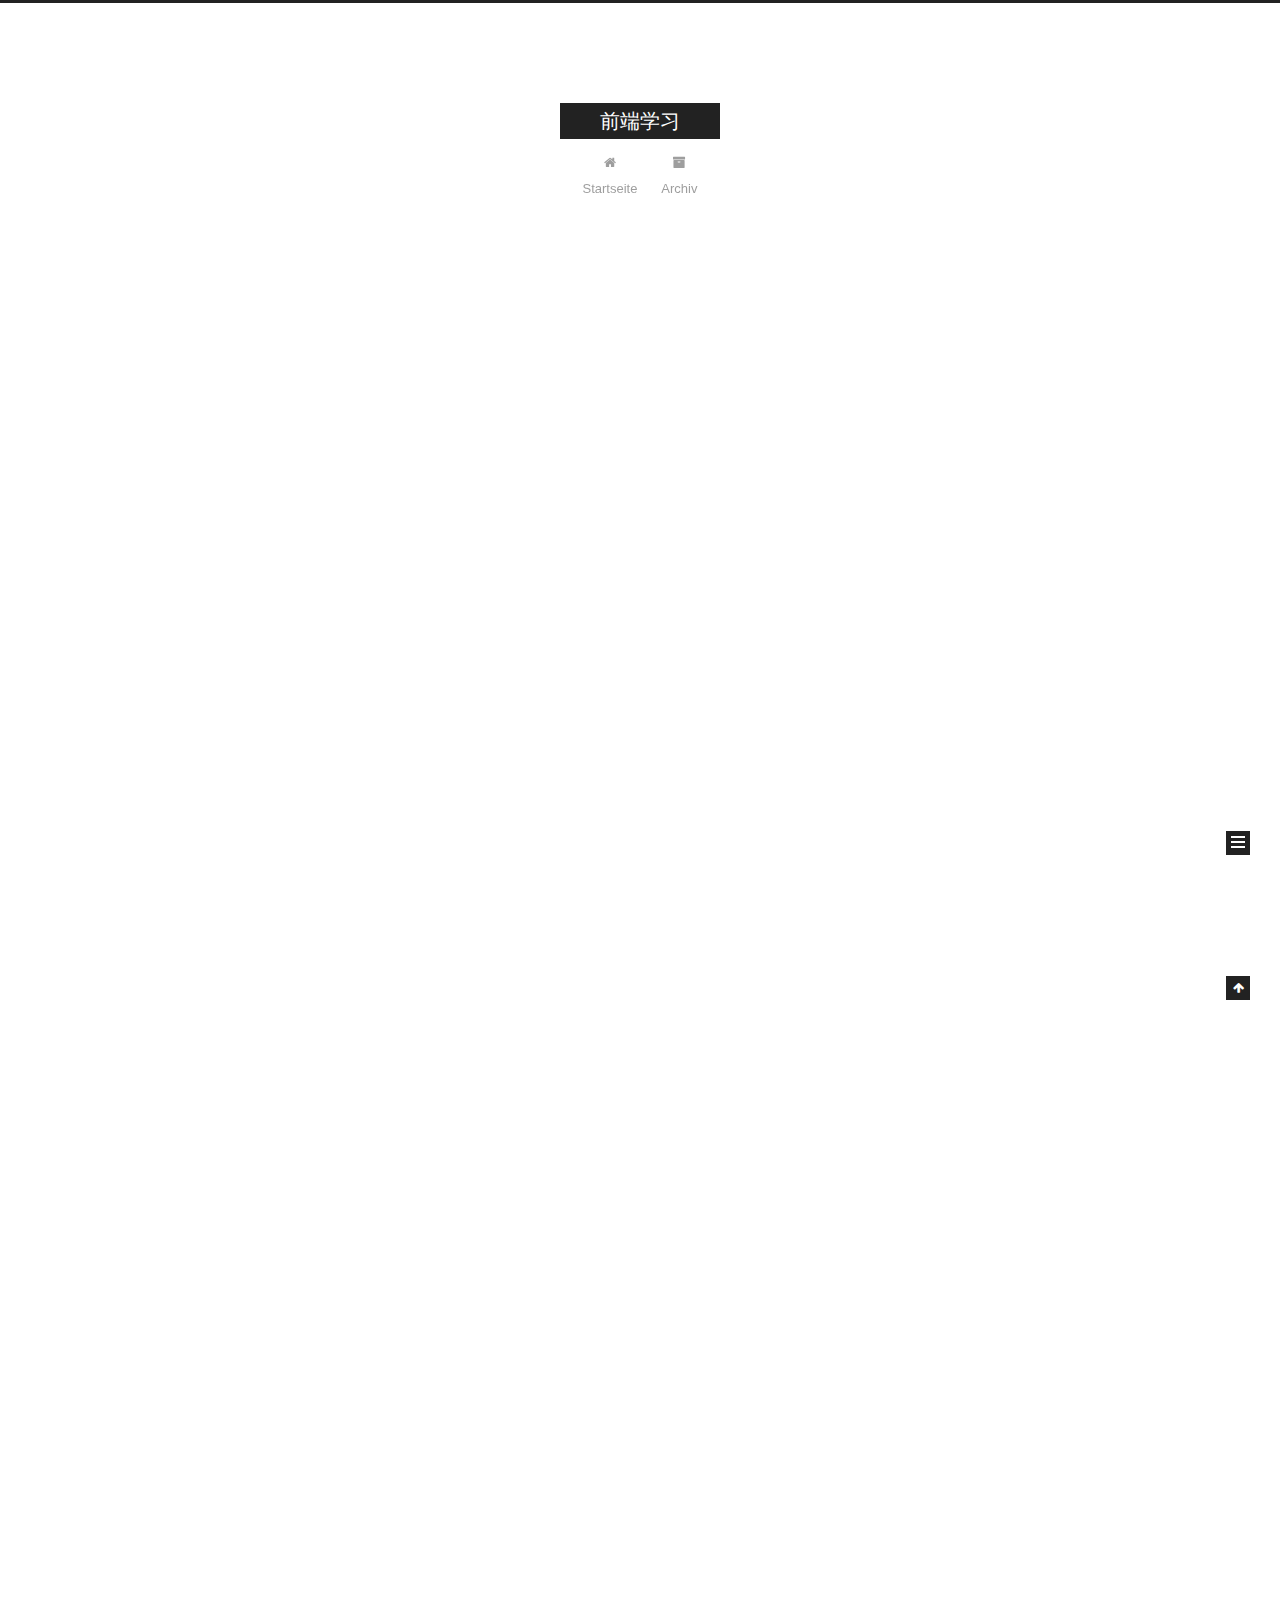
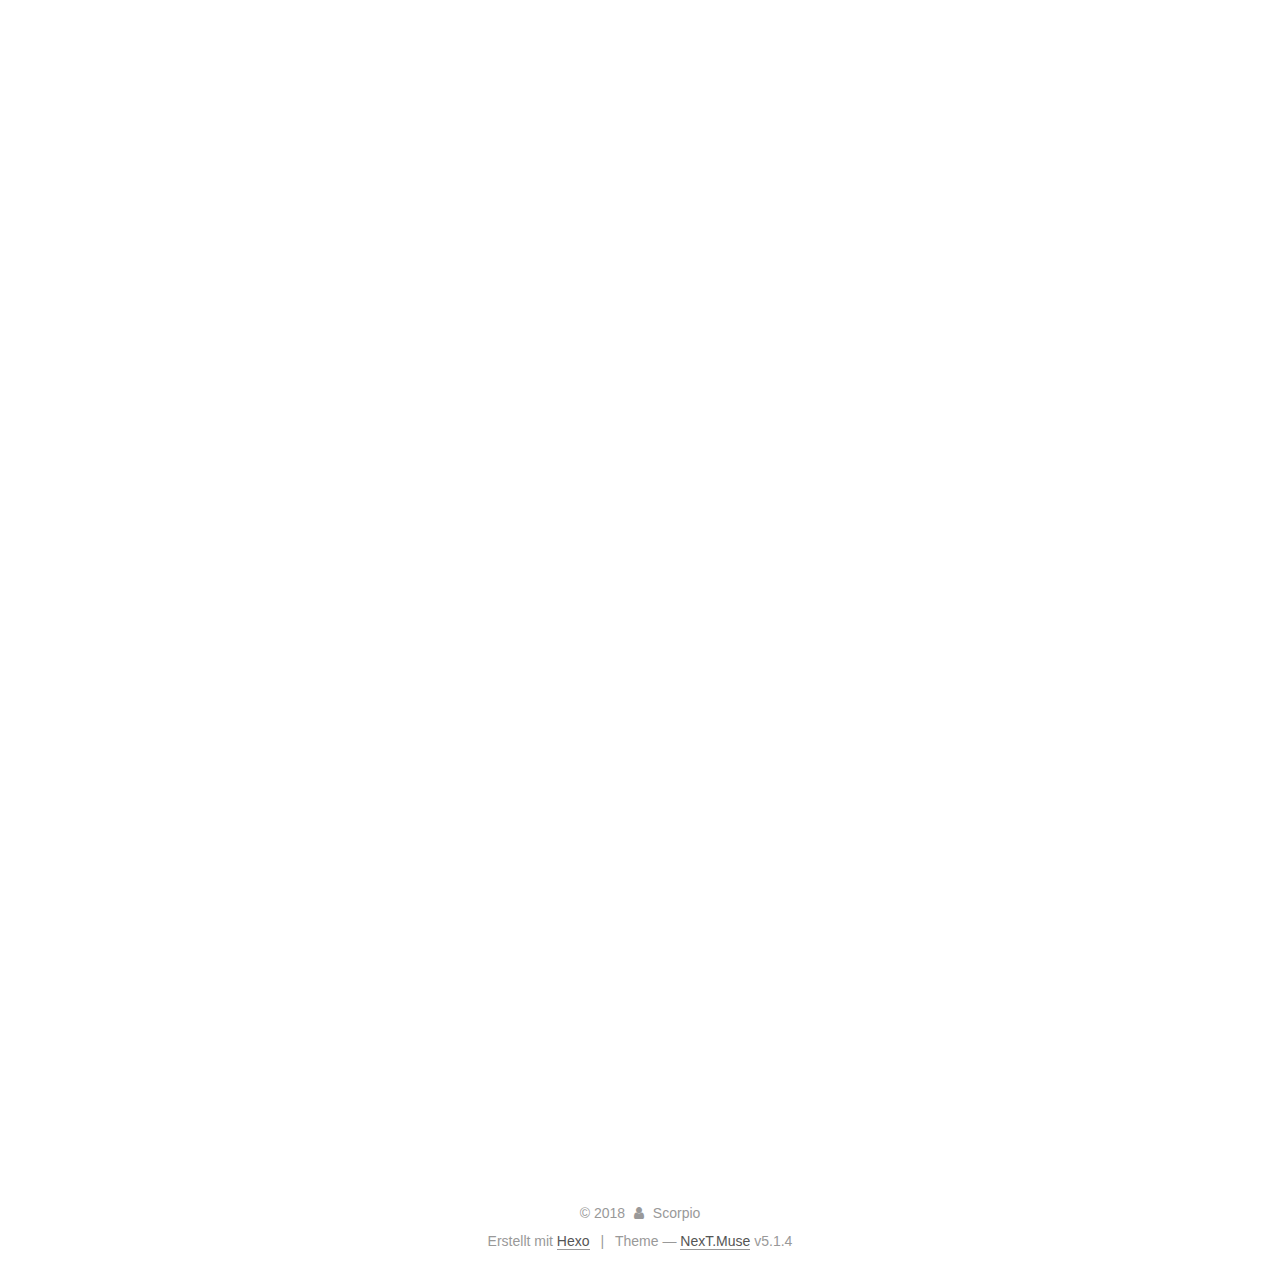
<file: index.html>
<!DOCTYPE html>



  


<html class="theme-next muse use-motion" lang="">
<head>
  <meta charset="UTF-8"/>
<meta http-equiv="X-UA-Compatible" content="IE=edge" />
<meta name="viewport" content="width=device-width, initial-scale=1, maximum-scale=1"/>
<meta name="theme-color" content="#222">









<meta http-equiv="Cache-Control" content="no-transform" />
<meta http-equiv="Cache-Control" content="no-siteapp" />
















  
  
  <link href="/lib/fancybox/source/jquery.fancybox.css?v=2.1.5" rel="stylesheet" type="text/css" />







<link href="/lib/font-awesome/css/font-awesome.min.css?v=4.6.2" rel="stylesheet" type="text/css" />

<link href="/css/main.css?v=5.1.4" rel="stylesheet" type="text/css" />


  <link rel="apple-touch-icon" sizes="180x180" href="/images/apple-touch-icon-next.png?v=5.1.4">


  <link rel="icon" type="image/png" sizes="32x32" href="/images/favicon-32x32-next.png?v=5.1.4">


  <link rel="icon" type="image/png" sizes="16x16" href="/images/favicon-16x16-next.png?v=5.1.4">


  <link rel="mask-icon" href="/images/logo.svg?v=5.1.4" color="#222">





  <meta name="keywords" content="Hexo, NexT" />










<meta property="og:type" content="website">
<meta property="og:title" content="前端学习">
<meta property="og:url" content="http://yoursite.com/index.html">
<meta property="og:site_name" content="前端学习">
<meta name="twitter:card" content="summary">
<meta name="twitter:title" content="前端学习">



<script type="text/javascript" id="hexo.configurations">
  var NexT = window.NexT || {};
  var CONFIG = {
    root: '/',
    scheme: 'Muse',
    version: '5.1.4',
    sidebar: {"position":"left","display":"post","offset":12,"b2t":false,"scrollpercent":false,"onmobile":false},
    fancybox: true,
    tabs: true,
    motion: {"enable":true,"async":false,"transition":{"post_block":"fadeIn","post_header":"slideDownIn","post_body":"slideDownIn","coll_header":"slideLeftIn","sidebar":"slideUpIn"}},
    duoshuo: {
      userId: '0',
      author: 'Author'
    },
    algolia: {
      applicationID: '',
      apiKey: '',
      indexName: '',
      hits: {"per_page":10},
      labels: {"input_placeholder":"Search for Posts","hits_empty":"We didn't find any results for the search: ${query}","hits_stats":"${hits} results found in ${time} ms"}
    }
  };
</script>



  <link rel="canonical" href="http://yoursite.com/"/>





  <title>前端学习</title>
  








</head>

<body itemscope itemtype="http://schema.org/WebPage" lang="">

  
  
    
  

  <div class="container sidebar-position-left 
  page-home">
    <div class="headband"></div>

    <header id="header" class="header" itemscope itemtype="http://schema.org/WPHeader">
      <div class="header-inner"><div class="site-brand-wrapper">
  <div class="site-meta ">
    

    <div class="custom-logo-site-title">
      <a href="/"  class="brand" rel="start">
        <span class="logo-line-before"><i></i></span>
        <span class="site-title">前端学习</span>
        <span class="logo-line-after"><i></i></span>
      </a>
    </div>
      
        <p class="site-subtitle"></p>
      
  </div>

  <div class="site-nav-toggle">
    <button>
      <span class="btn-bar"></span>
      <span class="btn-bar"></span>
      <span class="btn-bar"></span>
    </button>
  </div>
</div>

<nav class="site-nav">
  

  
    <ul id="menu" class="menu">
      
        
        <li class="menu-item menu-item-home">
          <a href="/" rel="section">
            
              <i class="menu-item-icon fa fa-fw fa-home"></i> <br />
            
            Startseite
          </a>
        </li>
      
        
        <li class="menu-item menu-item-archives">
          <a href="/archives/" rel="section">
            
              <i class="menu-item-icon fa fa-fw fa-archive"></i> <br />
            
            Archiv
          </a>
        </li>
      

      
    </ul>
  

  
</nav>



 </div>
    </header>

    <main id="main" class="main">
      <div class="main-inner">
        <div class="content-wrap">
          <div id="content" class="content">
            
  <section id="posts" class="posts-expand">
    
      

  

  
  
  

  <article class="post post-type-normal" itemscope itemtype="http://schema.org/Article">
  
  
  
  <div class="post-block">
    <link itemprop="mainEntityOfPage" href="http://yoursite.com/2018/10/06/前端笔记/">

    <span hidden itemprop="author" itemscope itemtype="http://schema.org/Person">
      <meta itemprop="name" content="Scorpio">
      <meta itemprop="description" content="">
      <meta itemprop="image" content="/images/avatar.gif">
    </span>

    <span hidden itemprop="publisher" itemscope itemtype="http://schema.org/Organization">
      <meta itemprop="name" content="前端学习">
    </span>

    
      <header class="post-header">

        
        
          <h1 class="post-title" itemprop="name headline">
                
                <a class="post-title-link" href="/2018/10/06/前端笔记/" itemprop="url">前端笔记</a></h1>
        

        <div class="post-meta">
          <span class="post-time">
            
              <span class="post-meta-item-icon">
                <i class="fa fa-calendar-o"></i>
              </span>
              
                <span class="post-meta-item-text">Veröffentlicht am</span>
              
              <time title="Post created" itemprop="dateCreated datePublished" datetime="2018-10-06T17:12:45+08:00">
                2018-10-06
              </time>
            

            

            
          </span>

          

          
            
          

          
          

          

          

          

        </div>
      </header>
    

    
    
    
    <div class="post-body" itemprop="articleBody">

      
      

      
        
          
            
          
        
      
    </div>
    
    
    

    

    

    

    <footer class="post-footer">
      

      

      

      
      
        <div class="post-eof"></div>
      
    </footer>
  </div>
  
  
  
  </article>


    
      

  

  
  
  

  <article class="post post-type-normal" itemscope itemtype="http://schema.org/Article">
  
  
  
  <div class="post-block">
    <link itemprop="mainEntityOfPage" href="http://yoursite.com/2018/09/30/贪吃蛇/">

    <span hidden itemprop="author" itemscope itemtype="http://schema.org/Person">
      <meta itemprop="name" content="Scorpio">
      <meta itemprop="description" content="">
      <meta itemprop="image" content="/images/avatar.gif">
    </span>

    <span hidden itemprop="publisher" itemscope itemtype="http://schema.org/Organization">
      <meta itemprop="name" content="前端学习">
    </span>

    
      <header class="post-header">

        
        
          <h1 class="post-title" itemprop="name headline">
                
                <a class="post-title-link" href="/2018/09/30/贪吃蛇/" itemprop="url">贪吃蛇小游戏</a></h1>
        

        <div class="post-meta">
          <span class="post-time">
            
              <span class="post-meta-item-icon">
                <i class="fa fa-calendar-o"></i>
              </span>
              
                <span class="post-meta-item-text">Veröffentlicht am</span>
              
              <time title="Post created" itemprop="dateCreated datePublished" datetime="2018-09-30T23:36:46+08:00">
                2018-09-30
              </time>
            

            

            
          </span>

          

          
            
          

          
          

          

          

          

        </div>
      </header>
    

    
    
    
    <div class="post-body" itemprop="articleBody">

      
      

      
        
          
            <p>尝试做了一下贪吃蛇小游戏，大概记录下思路~~~</p>
<h2 id="思路简介"><a href="#思路简介" class="headerlink" title="思路简介"></a>思路简介</h2><p>主要分为三个板块，地图、食物、小蛇。</p>
<h3 id="地图"><a href="#地图" class="headerlink" title="地图"></a>地图</h3><p>需要设置宽，高，背景颜色。<br>因为小蛇和食物都是相对于地图显示的,这里小蛇和食物都是地图的子元素,随机位置显示,脱离文档流的,地图也需要脱离文档流。<br>css需要设置:宽,高,背景颜色,脱标。</p>
<h3 id="食物"><a href="#食物" class="headerlink" title="食物"></a>食物</h3><p>elements—&gt;存储div的数组(将来删除食物div时候,先从map中删除div,再从数组中移除div)  </p>
<ul>
<li>食物:宽,高,背景颜色,横坐标,纵坐标  </li>
<li>一个食物就是一个对象,这个对象有相应的属性,这个对象需要在地图上显示  </li>
<li>最终要创建食物的对象,先有构造函数,并且把相应的值作为参数传入到构造函数中  </li>
<li>食物要想显示在地图上,食物的初始化就是一个行为  </li>
<li>1.食物的构造函数—&gt;创建食物对象  </li>
<li>2.食物的显示的方法–&gt;通过对象调用方法,显示食物,设置相应的样式  </li>
<li>2.1.1 因为食物要被小蛇吃掉,吃掉后应该再次出现食物,原来的食物就删除了  </li>
<li>2.1.2 每一次初始化食物的时候先删除原来的食物,然后重新的初始化食物  </li>
<li>2.1.3 通过一个私有的函数(外面不能调用的函数)删除地图上的食物,同时最开始的时候食物也相应的保存到一个数组中,再从这个数组中把食物删除  </li>
<li>最后的时候,把食物的构造函数给window下的属性,这样做,外部就可以直接使用这个食物的构造函数了</li>
</ul>
<h3 id="小蛇"><a href="#小蛇" class="headerlink" title="小蛇"></a>小蛇</h3><ul>
<li>小蛇就是一个对象  </li>
<li>属性: 每个身体都有宽，高，方向  </li>
<li>属性:身体分三个部分,每个部分都是一个对象,每个部分都有横纵坐标,背景颜色  </li>
<li>小蛇要想显示在地图上,先删除之前的小蛇,然后再初始化小蛇(小蛇要移动)–方法  </li>
<li>小蛇要移动—方法  </li>
<li>思路:把小蛇的头的坐标给小蛇第一部分的身体,第一部分的身体的坐标给下一个部分身体  </li>
<li>小蛇的头,需要单独的设置:方向</li>
</ul>

          
        
      
    </div>
    
    
    

    

    

    

    <footer class="post-footer">
      

      

      

      
      
        <div class="post-eof"></div>
      
    </footer>
  </div>
  
  
  
  </article>


    
      

  

  
  
  

  <article class="post post-type-normal" itemscope itemtype="http://schema.org/Article">
  
  
  
  <div class="post-block">
    <link itemprop="mainEntityOfPage" href="http://yoursite.com/2017/11/02/hello-world/">

    <span hidden itemprop="author" itemscope itemtype="http://schema.org/Person">
      <meta itemprop="name" content="Scorpio">
      <meta itemprop="description" content="">
      <meta itemprop="image" content="/images/avatar.gif">
    </span>

    <span hidden itemprop="publisher" itemscope itemtype="http://schema.org/Organization">
      <meta itemprop="name" content="前端学习">
    </span>

    
      <header class="post-header">

        
        
          <h1 class="post-title" itemprop="name headline">
                
                <a class="post-title-link" href="/2017/11/02/hello-world/" itemprop="url">Hello World</a></h1>
        

        <div class="post-meta">
          <span class="post-time">
            
              <span class="post-meta-item-icon">
                <i class="fa fa-calendar-o"></i>
              </span>
              
                <span class="post-meta-item-text">Veröffentlicht am</span>
              
              <time title="Post created" itemprop="dateCreated datePublished" datetime="2017-11-02T01:08:13+08:00">
                2017-11-02
              </time>
            

            

            
          </span>

          

          
            
          

          
          

          

          

          

        </div>
      </header>
    

    
    
    
    <div class="post-body" itemprop="articleBody">

      
      

      
        
          
            <p>Welcome to <a href="https://hexo.io/" target="_blank" rel="external">Hexo</a>! This is your very first post. Check <a href="https://hexo.io/docs/" target="_blank" rel="external">documentation</a> for more info. If you get any problems when using Hexo, you can find the answer in <a href="https://hexo.io/docs/troubleshooting.html" target="_blank" rel="external">troubleshooting</a> or you can ask me on <a href="https://github.com/hexojs/hexo/issues" target="_blank" rel="external">GitHub</a>.</p>
<h2 id="Quick-Start"><a href="#Quick-Start" class="headerlink" title="Quick Start"></a>Quick Start</h2><h3 id="Create-a-new-post"><a href="#Create-a-new-post" class="headerlink" title="Create a new post"></a>Create a new post</h3><figure class="highlight bash"><table><tr><td class="gutter"><pre><div class="line">1</div></pre></td><td class="code"><pre><div class="line">$ hexo new <span class="string">"My New Post"</span></div></pre></td></tr></table></figure>
<p>More info: <a href="https://hexo.io/docs/writing.html" target="_blank" rel="external">Writing</a></p>
<h3 id="Run-server"><a href="#Run-server" class="headerlink" title="Run server"></a>Run server</h3><figure class="highlight bash"><table><tr><td class="gutter"><pre><div class="line">1</div></pre></td><td class="code"><pre><div class="line">$ hexo server</div></pre></td></tr></table></figure>
<p>More info: <a href="https://hexo.io/docs/server.html" target="_blank" rel="external">Server</a></p>
<h3 id="Generate-static-files"><a href="#Generate-static-files" class="headerlink" title="Generate static files"></a>Generate static files</h3><figure class="highlight bash"><table><tr><td class="gutter"><pre><div class="line">1</div></pre></td><td class="code"><pre><div class="line">$ hexo generate</div></pre></td></tr></table></figure>
<p>More info: <a href="https://hexo.io/docs/generating.html" target="_blank" rel="external">Generating</a></p>
<h3 id="Deploy-to-remote-sites"><a href="#Deploy-to-remote-sites" class="headerlink" title="Deploy to remote sites"></a>Deploy to remote sites</h3><figure class="highlight bash"><table><tr><td class="gutter"><pre><div class="line">1</div></pre></td><td class="code"><pre><div class="line">$ hexo deploy</div></pre></td></tr></table></figure>
<p>More info: <a href="https://hexo.io/docs/deployment.html" target="_blank" rel="external">Deployment</a></p>

          
        
      
    </div>
    
    
    

    

    

    

    <footer class="post-footer">
      

      

      

      
      
        <div class="post-eof"></div>
      
    </footer>
  </div>
  
  
  
  </article>


    
  </section>

  


          </div>
          


          

        </div>
        
          
  
  <div class="sidebar-toggle">
    <div class="sidebar-toggle-line-wrap">
      <span class="sidebar-toggle-line sidebar-toggle-line-first"></span>
      <span class="sidebar-toggle-line sidebar-toggle-line-middle"></span>
      <span class="sidebar-toggle-line sidebar-toggle-line-last"></span>
    </div>
  </div>

  <aside id="sidebar" class="sidebar">
    
    <div class="sidebar-inner">

      

      

      <section class="site-overview-wrap sidebar-panel sidebar-panel-active">
        <div class="site-overview">
          <div class="site-author motion-element" itemprop="author" itemscope itemtype="http://schema.org/Person">
            
              <p class="site-author-name" itemprop="name">Scorpio</p>
              <p class="site-description motion-element" itemprop="description"></p>
          </div>

          <nav class="site-state motion-element">

            
              <div class="site-state-item site-state-posts">
              
                <a href="/archives/">
              
                  <span class="site-state-item-count">3</span>
                  <span class="site-state-item-name">Artikel</span>
                </a>
              </div>
            

            

            

          </nav>

          

          

          
          

          
          

          

        </div>
      </section>

      

      

    </div>
  </aside>


        
      </div>
    </main>

    <footer id="footer" class="footer">
      <div class="footer-inner">
        <div class="copyright">&copy; <span itemprop="copyrightYear">2018</span>
  <span class="with-love">
    <i class="fa fa-user"></i>
  </span>
  <span class="author" itemprop="copyrightHolder">Scorpio</span>

  
</div>


  <div class="powered-by">Erstellt mit  <a class="theme-link" target="_blank" href="https://hexo.io">Hexo</a></div>



  <span class="post-meta-divider">|</span>



  <div class="theme-info">Theme &mdash; <a class="theme-link" target="_blank" href="https://github.com/iissnan/hexo-theme-next">NexT.Muse</a> v5.1.4</div>




        







        
      </div>
    </footer>

    
      <div class="back-to-top">
        <i class="fa fa-arrow-up"></i>
        
      </div>
    

    

  </div>

  

<script type="text/javascript">
  if (Object.prototype.toString.call(window.Promise) !== '[object Function]') {
    window.Promise = null;
  }
</script>









  












  
  
    <script type="text/javascript" src="/lib/jquery/index.js?v=2.1.3"></script>
  

  
  
    <script type="text/javascript" src="/lib/fastclick/lib/fastclick.min.js?v=1.0.6"></script>
  

  
  
    <script type="text/javascript" src="/lib/jquery_lazyload/jquery.lazyload.js?v=1.9.7"></script>
  

  
  
    <script type="text/javascript" src="/lib/velocity/velocity.min.js?v=1.2.1"></script>
  

  
  
    <script type="text/javascript" src="/lib/velocity/velocity.ui.min.js?v=1.2.1"></script>
  

  
  
    <script type="text/javascript" src="/lib/fancybox/source/jquery.fancybox.pack.js?v=2.1.5"></script>
  


  


  <script type="text/javascript" src="/js/src/utils.js?v=5.1.4"></script>

  <script type="text/javascript" src="/js/src/motion.js?v=5.1.4"></script>



  
  

  

  


  <script type="text/javascript" src="/js/src/bootstrap.js?v=5.1.4"></script>



  


  




	





  





  












  





  

  

  

  
  

  

  

  

</body>
</html>
</file>
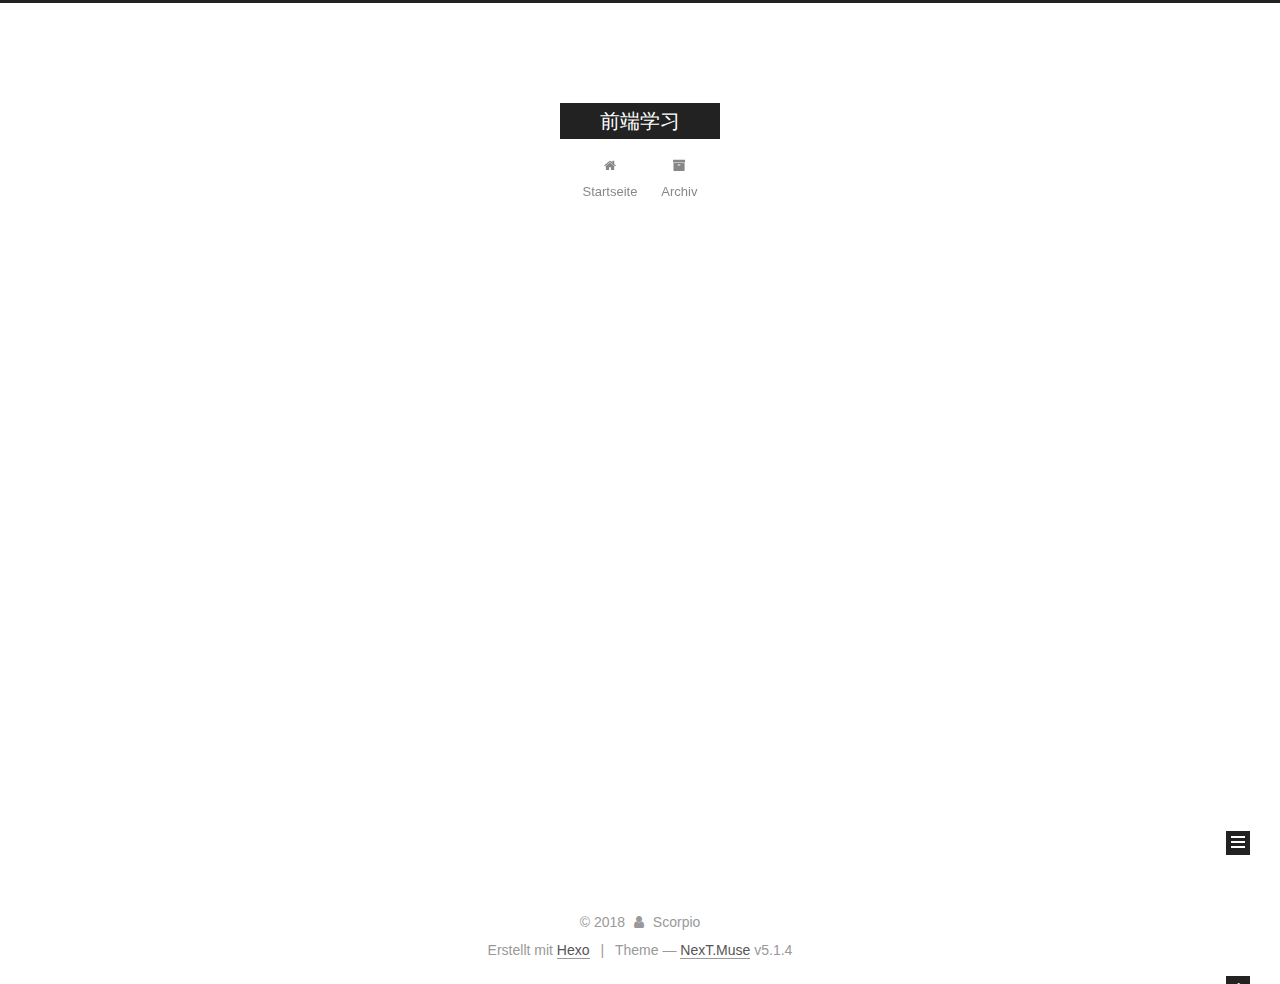
<file: archives/index.html>
<!DOCTYPE html>



  


<html class="theme-next muse use-motion" lang="">
<head>
  <meta charset="UTF-8"/>
<meta http-equiv="X-UA-Compatible" content="IE=edge" />
<meta name="viewport" content="width=device-width, initial-scale=1, maximum-scale=1"/>
<meta name="theme-color" content="#222">









<meta http-equiv="Cache-Control" content="no-transform" />
<meta http-equiv="Cache-Control" content="no-siteapp" />
















  
  
  <link href="/lib/fancybox/source/jquery.fancybox.css?v=2.1.5" rel="stylesheet" type="text/css" />







<link href="/lib/font-awesome/css/font-awesome.min.css?v=4.6.2" rel="stylesheet" type="text/css" />

<link href="/css/main.css?v=5.1.4" rel="stylesheet" type="text/css" />


  <link rel="apple-touch-icon" sizes="180x180" href="/images/apple-touch-icon-next.png?v=5.1.4">


  <link rel="icon" type="image/png" sizes="32x32" href="/images/favicon-32x32-next.png?v=5.1.4">


  <link rel="icon" type="image/png" sizes="16x16" href="/images/favicon-16x16-next.png?v=5.1.4">


  <link rel="mask-icon" href="/images/logo.svg?v=5.1.4" color="#222">





  <meta name="keywords" content="Hexo, NexT" />










<meta property="og:type" content="website">
<meta property="og:title" content="前端学习">
<meta property="og:url" content="http://yoursite.com/archives/index.html">
<meta property="og:site_name" content="前端学习">
<meta name="twitter:card" content="summary">
<meta name="twitter:title" content="前端学习">



<script type="text/javascript" id="hexo.configurations">
  var NexT = window.NexT || {};
  var CONFIG = {
    root: '/',
    scheme: 'Muse',
    version: '5.1.4',
    sidebar: {"position":"left","display":"post","offset":12,"b2t":false,"scrollpercent":false,"onmobile":false},
    fancybox: true,
    tabs: true,
    motion: {"enable":true,"async":false,"transition":{"post_block":"fadeIn","post_header":"slideDownIn","post_body":"slideDownIn","coll_header":"slideLeftIn","sidebar":"slideUpIn"}},
    duoshuo: {
      userId: '0',
      author: 'Author'
    },
    algolia: {
      applicationID: '',
      apiKey: '',
      indexName: '',
      hits: {"per_page":10},
      labels: {"input_placeholder":"Search for Posts","hits_empty":"We didn't find any results for the search: ${query}","hits_stats":"${hits} results found in ${time} ms"}
    }
  };
</script>



  <link rel="canonical" href="http://yoursite.com/archives/"/>





  <title>Archiv | 前端学习</title>
  








</head>

<body itemscope itemtype="http://schema.org/WebPage" lang="">

  
  
    
  

  <div class="container sidebar-position-left page-archive">
    <div class="headband"></div>

    <header id="header" class="header" itemscope itemtype="http://schema.org/WPHeader">
      <div class="header-inner"><div class="site-brand-wrapper">
  <div class="site-meta ">
    

    <div class="custom-logo-site-title">
      <a href="/"  class="brand" rel="start">
        <span class="logo-line-before"><i></i></span>
        <span class="site-title">前端学习</span>
        <span class="logo-line-after"><i></i></span>
      </a>
    </div>
      
        <p class="site-subtitle"></p>
      
  </div>

  <div class="site-nav-toggle">
    <button>
      <span class="btn-bar"></span>
      <span class="btn-bar"></span>
      <span class="btn-bar"></span>
    </button>
  </div>
</div>

<nav class="site-nav">
  

  
    <ul id="menu" class="menu">
      
        
        <li class="menu-item menu-item-home">
          <a href="/" rel="section">
            
              <i class="menu-item-icon fa fa-fw fa-home"></i> <br />
            
            Startseite
          </a>
        </li>
      
        
        <li class="menu-item menu-item-archives">
          <a href="/archives/" rel="section">
            
              <i class="menu-item-icon fa fa-fw fa-archive"></i> <br />
            
            Archiv
          </a>
        </li>
      

      
    </ul>
  

  
</nav>



 </div>
    </header>

    <main id="main" class="main">
      <div class="main-inner">
        <div class="content-wrap">
          <div id="content" class="content">
            

  
  
  
  <div class="post-block archive">
    <div id="posts" class="posts-collapse">
      <span class="archive-move-on"></span>

      <span class="archive-page-counter">
        
        
        
          
        
        Öhm..! Insgesamt 3 Artikel. Bleib dran.
      </span>

      

        
        
        

        
          
          <div class="collection-title">
            <h1 class="archive-year" id="archive-year-2018">2018</h1>
          </div>
        
        

        

  <article class="post post-type-normal" itemscope itemtype="http://schema.org/Article">
    <header class="post-header">

      <h2 class="post-title">
        
            <a class="post-title-link" href="/2018/10/06/前端笔记/" itemprop="url">
              
                <span itemprop="name">前端笔记</span>
              
            </a>
        
      </h2>

      <div class="post-meta">
        <time class="post-time" itemprop="dateCreated"
              datetime="2018-10-06T17:12:45+08:00"
              content="2018-10-06" >
          10-06
        </time>
      </div>

    </header>
  </article>



      

        
        
        

        
        

        

  <article class="post post-type-normal" itemscope itemtype="http://schema.org/Article">
    <header class="post-header">

      <h2 class="post-title">
        
            <a class="post-title-link" href="/2018/09/30/贪吃蛇/" itemprop="url">
              
                <span itemprop="name">贪吃蛇小游戏</span>
              
            </a>
        
      </h2>

      <div class="post-meta">
        <time class="post-time" itemprop="dateCreated"
              datetime="2018-09-30T23:36:46+08:00"
              content="2018-09-30" >
          09-30
        </time>
      </div>

    </header>
  </article>



      

        
        
        

        
          
          <div class="collection-title">
            <h1 class="archive-year" id="archive-year-2017">2017</h1>
          </div>
        
        

        

  <article class="post post-type-normal" itemscope itemtype="http://schema.org/Article">
    <header class="post-header">

      <h2 class="post-title">
        
            <a class="post-title-link" href="/2017/11/02/hello-world/" itemprop="url">
              
                <span itemprop="name">Hello World</span>
              
            </a>
        
      </h2>

      <div class="post-meta">
        <time class="post-time" itemprop="dateCreated"
              datetime="2017-11-02T01:08:13+08:00"
              content="2017-11-02" >
          11-02
        </time>
      </div>

    </header>
  </article>



      

    </div>
  </div>
  
  
  

  



          </div>
          


          

        </div>
        
          
  
  <div class="sidebar-toggle">
    <div class="sidebar-toggle-line-wrap">
      <span class="sidebar-toggle-line sidebar-toggle-line-first"></span>
      <span class="sidebar-toggle-line sidebar-toggle-line-middle"></span>
      <span class="sidebar-toggle-line sidebar-toggle-line-last"></span>
    </div>
  </div>

  <aside id="sidebar" class="sidebar">
    
    <div class="sidebar-inner">

      

      

      <section class="site-overview-wrap sidebar-panel sidebar-panel-active">
        <div class="site-overview">
          <div class="site-author motion-element" itemprop="author" itemscope itemtype="http://schema.org/Person">
            
              <p class="site-author-name" itemprop="name">Scorpio</p>
              <p class="site-description motion-element" itemprop="description"></p>
          </div>

          <nav class="site-state motion-element">

            
              <div class="site-state-item site-state-posts">
              
                <a href="/archives/">
              
                  <span class="site-state-item-count">3</span>
                  <span class="site-state-item-name">Artikel</span>
                </a>
              </div>
            

            

            

          </nav>

          

          

          
          

          
          

          

        </div>
      </section>

      

      

    </div>
  </aside>


        
      </div>
    </main>

    <footer id="footer" class="footer">
      <div class="footer-inner">
        <div class="copyright">&copy; <span itemprop="copyrightYear">2018</span>
  <span class="with-love">
    <i class="fa fa-user"></i>
  </span>
  <span class="author" itemprop="copyrightHolder">Scorpio</span>

  
</div>


  <div class="powered-by">Erstellt mit  <a class="theme-link" target="_blank" href="https://hexo.io">Hexo</a></div>



  <span class="post-meta-divider">|</span>



  <div class="theme-info">Theme &mdash; <a class="theme-link" target="_blank" href="https://github.com/iissnan/hexo-theme-next">NexT.Muse</a> v5.1.4</div>




        







        
      </div>
    </footer>

    
      <div class="back-to-top">
        <i class="fa fa-arrow-up"></i>
        
      </div>
    

    

  </div>

  

<script type="text/javascript">
  if (Object.prototype.toString.call(window.Promise) !== '[object Function]') {
    window.Promise = null;
  }
</script>









  












  
  
    <script type="text/javascript" src="/lib/jquery/index.js?v=2.1.3"></script>
  

  
  
    <script type="text/javascript" src="/lib/fastclick/lib/fastclick.min.js?v=1.0.6"></script>
  

  
  
    <script type="text/javascript" src="/lib/jquery_lazyload/jquery.lazyload.js?v=1.9.7"></script>
  

  
  
    <script type="text/javascript" src="/lib/velocity/velocity.min.js?v=1.2.1"></script>
  

  
  
    <script type="text/javascript" src="/lib/velocity/velocity.ui.min.js?v=1.2.1"></script>
  

  
  
    <script type="text/javascript" src="/lib/fancybox/source/jquery.fancybox.pack.js?v=2.1.5"></script>
  


  


  <script type="text/javascript" src="/js/src/utils.js?v=5.1.4"></script>

  <script type="text/javascript" src="/js/src/motion.js?v=5.1.4"></script>



  
  

  

  


  <script type="text/javascript" src="/js/src/bootstrap.js?v=5.1.4"></script>



  


  




	





  





  












  





  

  

  

  
  

  

  

  

</body>
</html>
</file>
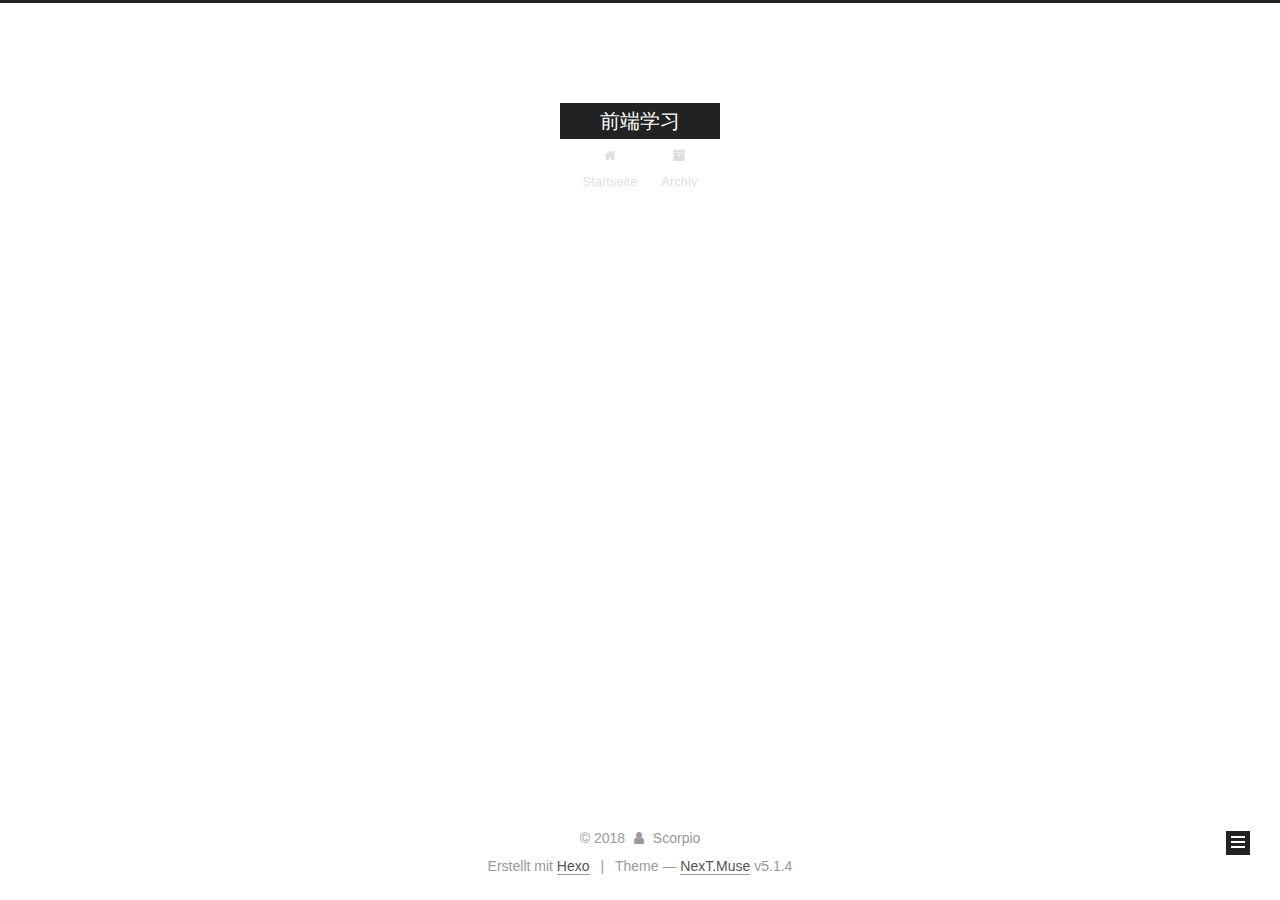
<file: archives/2017/index.html>
<!DOCTYPE html>



  


<html class="theme-next muse use-motion" lang="">
<head>
  <meta charset="UTF-8"/>
<meta http-equiv="X-UA-Compatible" content="IE=edge" />
<meta name="viewport" content="width=device-width, initial-scale=1, maximum-scale=1"/>
<meta name="theme-color" content="#222">









<meta http-equiv="Cache-Control" content="no-transform" />
<meta http-equiv="Cache-Control" content="no-siteapp" />
















  
  
  <link href="/lib/fancybox/source/jquery.fancybox.css?v=2.1.5" rel="stylesheet" type="text/css" />







<link href="/lib/font-awesome/css/font-awesome.min.css?v=4.6.2" rel="stylesheet" type="text/css" />

<link href="/css/main.css?v=5.1.4" rel="stylesheet" type="text/css" />


  <link rel="apple-touch-icon" sizes="180x180" href="/images/apple-touch-icon-next.png?v=5.1.4">


  <link rel="icon" type="image/png" sizes="32x32" href="/images/favicon-32x32-next.png?v=5.1.4">


  <link rel="icon" type="image/png" sizes="16x16" href="/images/favicon-16x16-next.png?v=5.1.4">


  <link rel="mask-icon" href="/images/logo.svg?v=5.1.4" color="#222">





  <meta name="keywords" content="Hexo, NexT" />










<meta property="og:type" content="website">
<meta property="og:title" content="前端学习">
<meta property="og:url" content="http://yoursite.com/archives/2017/index.html">
<meta property="og:site_name" content="前端学习">
<meta name="twitter:card" content="summary">
<meta name="twitter:title" content="前端学习">



<script type="text/javascript" id="hexo.configurations">
  var NexT = window.NexT || {};
  var CONFIG = {
    root: '/',
    scheme: 'Muse',
    version: '5.1.4',
    sidebar: {"position":"left","display":"post","offset":12,"b2t":false,"scrollpercent":false,"onmobile":false},
    fancybox: true,
    tabs: true,
    motion: {"enable":true,"async":false,"transition":{"post_block":"fadeIn","post_header":"slideDownIn","post_body":"slideDownIn","coll_header":"slideLeftIn","sidebar":"slideUpIn"}},
    duoshuo: {
      userId: '0',
      author: 'Author'
    },
    algolia: {
      applicationID: '',
      apiKey: '',
      indexName: '',
      hits: {"per_page":10},
      labels: {"input_placeholder":"Search for Posts","hits_empty":"We didn't find any results for the search: ${query}","hits_stats":"${hits} results found in ${time} ms"}
    }
  };
</script>



  <link rel="canonical" href="http://yoursite.com/archives/2017/"/>





  <title>Archiv | 前端学习</title>
  








</head>

<body itemscope itemtype="http://schema.org/WebPage" lang="">

  
  
    
  

  <div class="container sidebar-position-left page-archive">
    <div class="headband"></div>

    <header id="header" class="header" itemscope itemtype="http://schema.org/WPHeader">
      <div class="header-inner"><div class="site-brand-wrapper">
  <div class="site-meta ">
    

    <div class="custom-logo-site-title">
      <a href="/"  class="brand" rel="start">
        <span class="logo-line-before"><i></i></span>
        <span class="site-title">前端学习</span>
        <span class="logo-line-after"><i></i></span>
      </a>
    </div>
      
        <p class="site-subtitle"></p>
      
  </div>

  <div class="site-nav-toggle">
    <button>
      <span class="btn-bar"></span>
      <span class="btn-bar"></span>
      <span class="btn-bar"></span>
    </button>
  </div>
</div>

<nav class="site-nav">
  

  
    <ul id="menu" class="menu">
      
        
        <li class="menu-item menu-item-home">
          <a href="/" rel="section">
            
              <i class="menu-item-icon fa fa-fw fa-home"></i> <br />
            
            Startseite
          </a>
        </li>
      
        
        <li class="menu-item menu-item-archives">
          <a href="/archives/" rel="section">
            
              <i class="menu-item-icon fa fa-fw fa-archive"></i> <br />
            
            Archiv
          </a>
        </li>
      

      
    </ul>
  

  
</nav>



 </div>
    </header>

    <main id="main" class="main">
      <div class="main-inner">
        <div class="content-wrap">
          <div id="content" class="content">
            

  
  
  
  <div class="post-block archive">
    <div id="posts" class="posts-collapse">
      <span class="archive-move-on"></span>

      <span class="archive-page-counter">
        
        
        
          
        
        Öhm..! Insgesamt 3 Artikel. Bleib dran.
      </span>

      

        
        
        

        
          
          <div class="collection-title">
            <h1 class="archive-year" id="archive-year-2017">2017</h1>
          </div>
        
        

        

  <article class="post post-type-normal" itemscope itemtype="http://schema.org/Article">
    <header class="post-header">

      <h2 class="post-title">
        
            <a class="post-title-link" href="/2017/11/02/hello-world/" itemprop="url">
              
                <span itemprop="name">Hello World</span>
              
            </a>
        
      </h2>

      <div class="post-meta">
        <time class="post-time" itemprop="dateCreated"
              datetime="2017-11-02T01:08:13+08:00"
              content="2017-11-02" >
          11-02
        </time>
      </div>

    </header>
  </article>



      

    </div>
  </div>
  
  
  

  



          </div>
          


          

        </div>
        
          
  
  <div class="sidebar-toggle">
    <div class="sidebar-toggle-line-wrap">
      <span class="sidebar-toggle-line sidebar-toggle-line-first"></span>
      <span class="sidebar-toggle-line sidebar-toggle-line-middle"></span>
      <span class="sidebar-toggle-line sidebar-toggle-line-last"></span>
    </div>
  </div>

  <aside id="sidebar" class="sidebar">
    
    <div class="sidebar-inner">

      

      

      <section class="site-overview-wrap sidebar-panel sidebar-panel-active">
        <div class="site-overview">
          <div class="site-author motion-element" itemprop="author" itemscope itemtype="http://schema.org/Person">
            
              <p class="site-author-name" itemprop="name">Scorpio</p>
              <p class="site-description motion-element" itemprop="description"></p>
          </div>

          <nav class="site-state motion-element">

            
              <div class="site-state-item site-state-posts">
              
                <a href="/archives/">
              
                  <span class="site-state-item-count">3</span>
                  <span class="site-state-item-name">Artikel</span>
                </a>
              </div>
            

            

            

          </nav>

          

          

          
          

          
          

          

        </div>
      </section>

      

      

    </div>
  </aside>


        
      </div>
    </main>

    <footer id="footer" class="footer">
      <div class="footer-inner">
        <div class="copyright">&copy; <span itemprop="copyrightYear">2018</span>
  <span class="with-love">
    <i class="fa fa-user"></i>
  </span>
  <span class="author" itemprop="copyrightHolder">Scorpio</span>

  
</div>


  <div class="powered-by">Erstellt mit  <a class="theme-link" target="_blank" href="https://hexo.io">Hexo</a></div>



  <span class="post-meta-divider">|</span>



  <div class="theme-info">Theme &mdash; <a class="theme-link" target="_blank" href="https://github.com/iissnan/hexo-theme-next">NexT.Muse</a> v5.1.4</div>




        







        
      </div>
    </footer>

    
      <div class="back-to-top">
        <i class="fa fa-arrow-up"></i>
        
      </div>
    

    

  </div>

  

<script type="text/javascript">
  if (Object.prototype.toString.call(window.Promise) !== '[object Function]') {
    window.Promise = null;
  }
</script>









  












  
  
    <script type="text/javascript" src="/lib/jquery/index.js?v=2.1.3"></script>
  

  
  
    <script type="text/javascript" src="/lib/fastclick/lib/fastclick.min.js?v=1.0.6"></script>
  

  
  
    <script type="text/javascript" src="/lib/jquery_lazyload/jquery.lazyload.js?v=1.9.7"></script>
  

  
  
    <script type="text/javascript" src="/lib/velocity/velocity.min.js?v=1.2.1"></script>
  

  
  
    <script type="text/javascript" src="/lib/velocity/velocity.ui.min.js?v=1.2.1"></script>
  

  
  
    <script type="text/javascript" src="/lib/fancybox/source/jquery.fancybox.pack.js?v=2.1.5"></script>
  


  


  <script type="text/javascript" src="/js/src/utils.js?v=5.1.4"></script>

  <script type="text/javascript" src="/js/src/motion.js?v=5.1.4"></script>



  
  

  

  


  <script type="text/javascript" src="/js/src/bootstrap.js?v=5.1.4"></script>



  


  




	





  





  












  





  

  

  

  
  

  

  

  

</body>
</html>
</file>
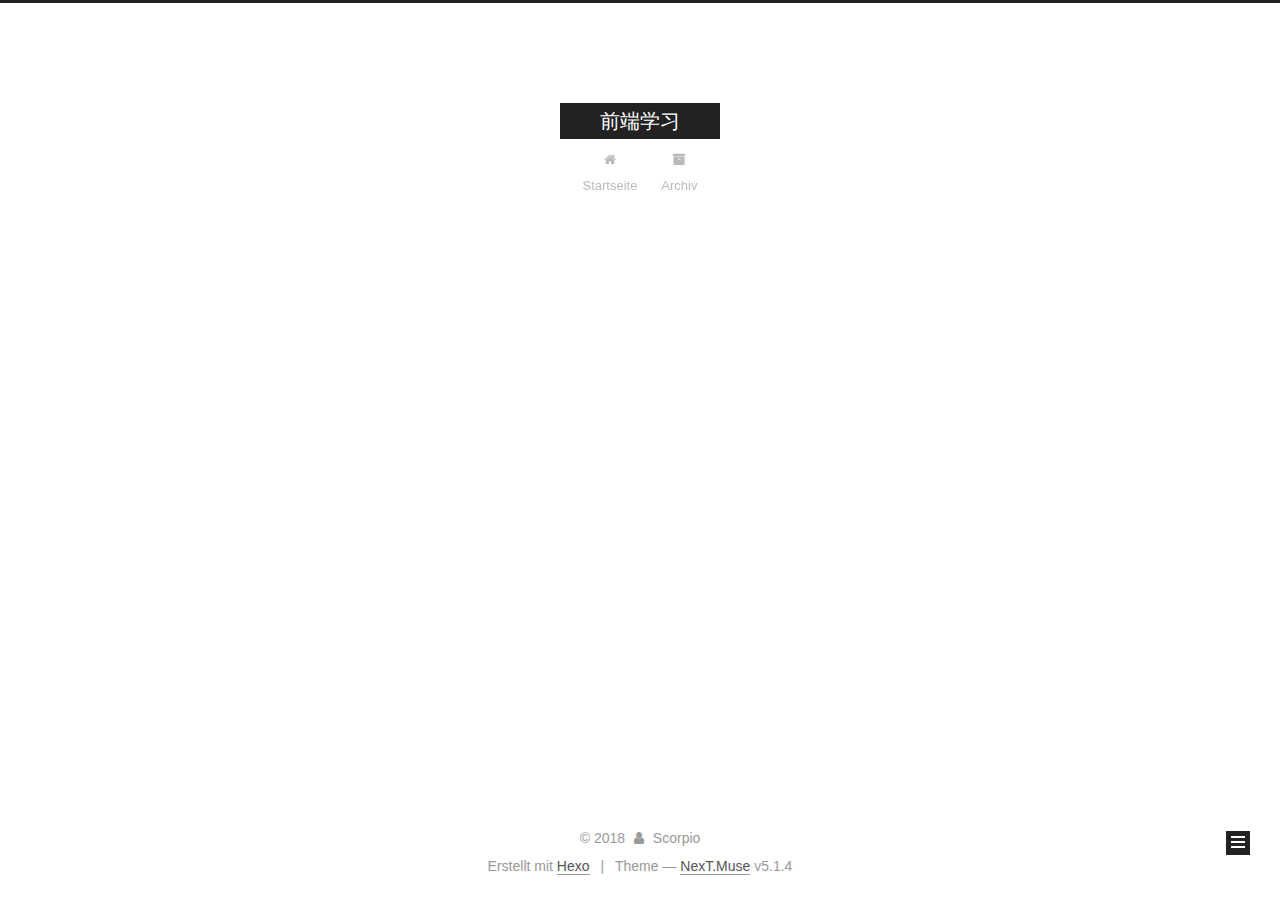
<file: archives/2018/index.html>
<!DOCTYPE html>



  


<html class="theme-next muse use-motion" lang="">
<head>
  <meta charset="UTF-8"/>
<meta http-equiv="X-UA-Compatible" content="IE=edge" />
<meta name="viewport" content="width=device-width, initial-scale=1, maximum-scale=1"/>
<meta name="theme-color" content="#222">









<meta http-equiv="Cache-Control" content="no-transform" />
<meta http-equiv="Cache-Control" content="no-siteapp" />
















  
  
  <link href="/lib/fancybox/source/jquery.fancybox.css?v=2.1.5" rel="stylesheet" type="text/css" />







<link href="/lib/font-awesome/css/font-awesome.min.css?v=4.6.2" rel="stylesheet" type="text/css" />

<link href="/css/main.css?v=5.1.4" rel="stylesheet" type="text/css" />


  <link rel="apple-touch-icon" sizes="180x180" href="/images/apple-touch-icon-next.png?v=5.1.4">


  <link rel="icon" type="image/png" sizes="32x32" href="/images/favicon-32x32-next.png?v=5.1.4">


  <link rel="icon" type="image/png" sizes="16x16" href="/images/favicon-16x16-next.png?v=5.1.4">


  <link rel="mask-icon" href="/images/logo.svg?v=5.1.4" color="#222">





  <meta name="keywords" content="Hexo, NexT" />










<meta property="og:type" content="website">
<meta property="og:title" content="前端学习">
<meta property="og:url" content="http://yoursite.com/archives/2018/index.html">
<meta property="og:site_name" content="前端学习">
<meta name="twitter:card" content="summary">
<meta name="twitter:title" content="前端学习">



<script type="text/javascript" id="hexo.configurations">
  var NexT = window.NexT || {};
  var CONFIG = {
    root: '/',
    scheme: 'Muse',
    version: '5.1.4',
    sidebar: {"position":"left","display":"post","offset":12,"b2t":false,"scrollpercent":false,"onmobile":false},
    fancybox: true,
    tabs: true,
    motion: {"enable":true,"async":false,"transition":{"post_block":"fadeIn","post_header":"slideDownIn","post_body":"slideDownIn","coll_header":"slideLeftIn","sidebar":"slideUpIn"}},
    duoshuo: {
      userId: '0',
      author: 'Author'
    },
    algolia: {
      applicationID: '',
      apiKey: '',
      indexName: '',
      hits: {"per_page":10},
      labels: {"input_placeholder":"Search for Posts","hits_empty":"We didn't find any results for the search: ${query}","hits_stats":"${hits} results found in ${time} ms"}
    }
  };
</script>



  <link rel="canonical" href="http://yoursite.com/archives/2018/"/>





  <title>Archiv | 前端学习</title>
  








</head>

<body itemscope itemtype="http://schema.org/WebPage" lang="">

  
  
    
  

  <div class="container sidebar-position-left page-archive">
    <div class="headband"></div>

    <header id="header" class="header" itemscope itemtype="http://schema.org/WPHeader">
      <div class="header-inner"><div class="site-brand-wrapper">
  <div class="site-meta ">
    

    <div class="custom-logo-site-title">
      <a href="/"  class="brand" rel="start">
        <span class="logo-line-before"><i></i></span>
        <span class="site-title">前端学习</span>
        <span class="logo-line-after"><i></i></span>
      </a>
    </div>
      
        <p class="site-subtitle"></p>
      
  </div>

  <div class="site-nav-toggle">
    <button>
      <span class="btn-bar"></span>
      <span class="btn-bar"></span>
      <span class="btn-bar"></span>
    </button>
  </div>
</div>

<nav class="site-nav">
  

  
    <ul id="menu" class="menu">
      
        
        <li class="menu-item menu-item-home">
          <a href="/" rel="section">
            
              <i class="menu-item-icon fa fa-fw fa-home"></i> <br />
            
            Startseite
          </a>
        </li>
      
        
        <li class="menu-item menu-item-archives">
          <a href="/archives/" rel="section">
            
              <i class="menu-item-icon fa fa-fw fa-archive"></i> <br />
            
            Archiv
          </a>
        </li>
      

      
    </ul>
  

  
</nav>



 </div>
    </header>

    <main id="main" class="main">
      <div class="main-inner">
        <div class="content-wrap">
          <div id="content" class="content">
            

  
  
  
  <div class="post-block archive">
    <div id="posts" class="posts-collapse">
      <span class="archive-move-on"></span>

      <span class="archive-page-counter">
        
        
        
          
        
        Öhm..! Insgesamt 3 Artikel. Bleib dran.
      </span>

      

        
        
        

        
          
          <div class="collection-title">
            <h1 class="archive-year" id="archive-year-2018">2018</h1>
          </div>
        
        

        

  <article class="post post-type-normal" itemscope itemtype="http://schema.org/Article">
    <header class="post-header">

      <h2 class="post-title">
        
            <a class="post-title-link" href="/2018/10/06/前端笔记/" itemprop="url">
              
                <span itemprop="name">前端笔记</span>
              
            </a>
        
      </h2>

      <div class="post-meta">
        <time class="post-time" itemprop="dateCreated"
              datetime="2018-10-06T17:12:45+08:00"
              content="2018-10-06" >
          10-06
        </time>
      </div>

    </header>
  </article>



      

        
        
        

        
        

        

  <article class="post post-type-normal" itemscope itemtype="http://schema.org/Article">
    <header class="post-header">

      <h2 class="post-title">
        
            <a class="post-title-link" href="/2018/09/30/贪吃蛇/" itemprop="url">
              
                <span itemprop="name">贪吃蛇小游戏</span>
              
            </a>
        
      </h2>

      <div class="post-meta">
        <time class="post-time" itemprop="dateCreated"
              datetime="2018-09-30T23:36:46+08:00"
              content="2018-09-30" >
          09-30
        </time>
      </div>

    </header>
  </article>



      

    </div>
  </div>
  
  
  

  



          </div>
          


          

        </div>
        
          
  
  <div class="sidebar-toggle">
    <div class="sidebar-toggle-line-wrap">
      <span class="sidebar-toggle-line sidebar-toggle-line-first"></span>
      <span class="sidebar-toggle-line sidebar-toggle-line-middle"></span>
      <span class="sidebar-toggle-line sidebar-toggle-line-last"></span>
    </div>
  </div>

  <aside id="sidebar" class="sidebar">
    
    <div class="sidebar-inner">

      

      

      <section class="site-overview-wrap sidebar-panel sidebar-panel-active">
        <div class="site-overview">
          <div class="site-author motion-element" itemprop="author" itemscope itemtype="http://schema.org/Person">
            
              <p class="site-author-name" itemprop="name">Scorpio</p>
              <p class="site-description motion-element" itemprop="description"></p>
          </div>

          <nav class="site-state motion-element">

            
              <div class="site-state-item site-state-posts">
              
                <a href="/archives/">
              
                  <span class="site-state-item-count">3</span>
                  <span class="site-state-item-name">Artikel</span>
                </a>
              </div>
            

            

            

          </nav>

          

          

          
          

          
          

          

        </div>
      </section>

      

      

    </div>
  </aside>


        
      </div>
    </main>

    <footer id="footer" class="footer">
      <div class="footer-inner">
        <div class="copyright">&copy; <span itemprop="copyrightYear">2018</span>
  <span class="with-love">
    <i class="fa fa-user"></i>
  </span>
  <span class="author" itemprop="copyrightHolder">Scorpio</span>

  
</div>


  <div class="powered-by">Erstellt mit  <a class="theme-link" target="_blank" href="https://hexo.io">Hexo</a></div>



  <span class="post-meta-divider">|</span>



  <div class="theme-info">Theme &mdash; <a class="theme-link" target="_blank" href="https://github.com/iissnan/hexo-theme-next">NexT.Muse</a> v5.1.4</div>




        







        
      </div>
    </footer>

    
      <div class="back-to-top">
        <i class="fa fa-arrow-up"></i>
        
      </div>
    

    

  </div>

  

<script type="text/javascript">
  if (Object.prototype.toString.call(window.Promise) !== '[object Function]') {
    window.Promise = null;
  }
</script>









  












  
  
    <script type="text/javascript" src="/lib/jquery/index.js?v=2.1.3"></script>
  

  
  
    <script type="text/javascript" src="/lib/fastclick/lib/fastclick.min.js?v=1.0.6"></script>
  

  
  
    <script type="text/javascript" src="/lib/jquery_lazyload/jquery.lazyload.js?v=1.9.7"></script>
  

  
  
    <script type="text/javascript" src="/lib/velocity/velocity.min.js?v=1.2.1"></script>
  

  
  
    <script type="text/javascript" src="/lib/velocity/velocity.ui.min.js?v=1.2.1"></script>
  

  
  
    <script type="text/javascript" src="/lib/fancybox/source/jquery.fancybox.pack.js?v=2.1.5"></script>
  


  


  <script type="text/javascript" src="/js/src/utils.js?v=5.1.4"></script>

  <script type="text/javascript" src="/js/src/motion.js?v=5.1.4"></script>



  
  

  

  


  <script type="text/javascript" src="/js/src/bootstrap.js?v=5.1.4"></script>



  


  




	





  





  












  





  

  

  

  
  

  

  

  

</body>
</html>
</file>
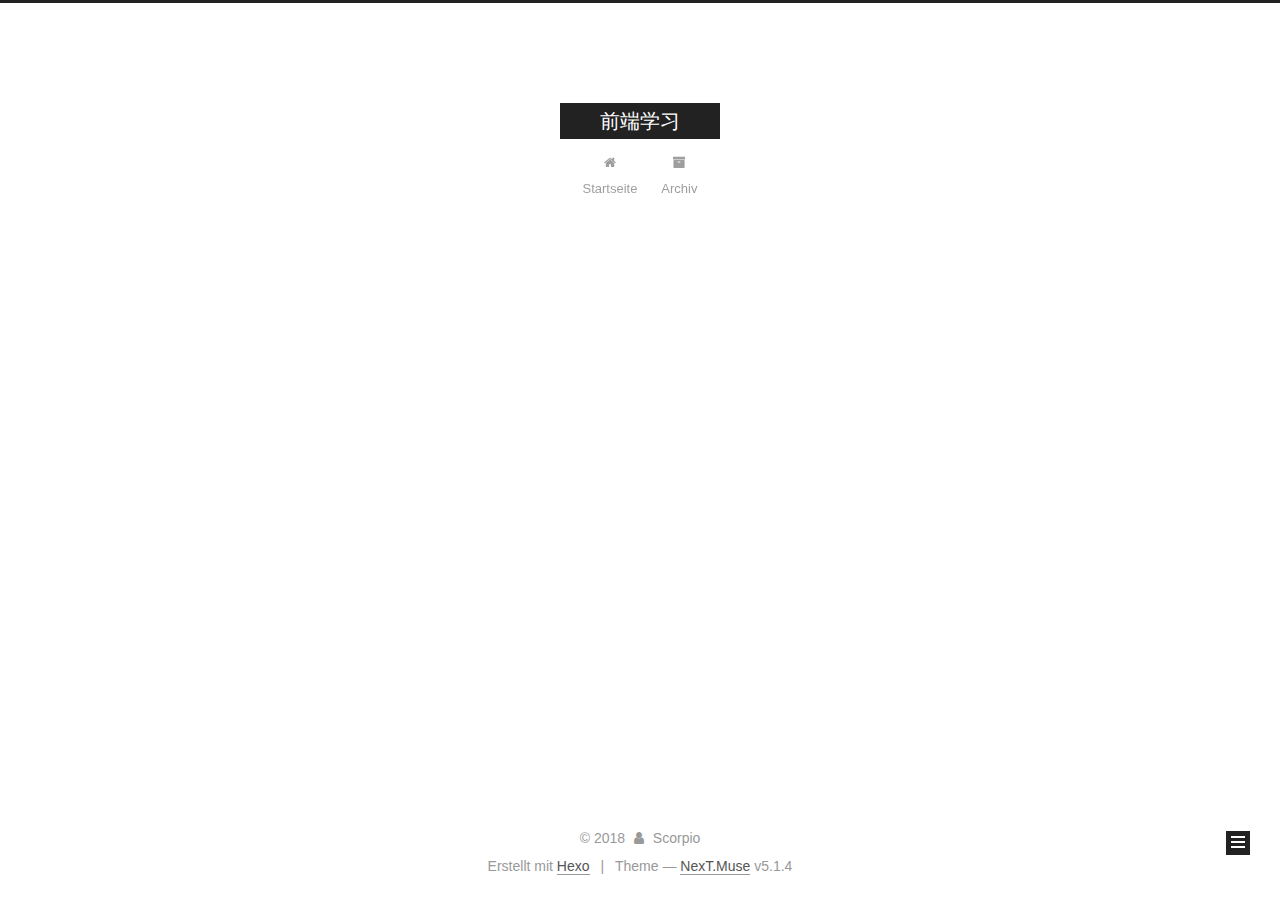
<file: archives/2017/11/index.html>
<!DOCTYPE html>



  


<html class="theme-next muse use-motion" lang="">
<head>
  <meta charset="UTF-8"/>
<meta http-equiv="X-UA-Compatible" content="IE=edge" />
<meta name="viewport" content="width=device-width, initial-scale=1, maximum-scale=1"/>
<meta name="theme-color" content="#222">









<meta http-equiv="Cache-Control" content="no-transform" />
<meta http-equiv="Cache-Control" content="no-siteapp" />
















  
  
  <link href="/lib/fancybox/source/jquery.fancybox.css?v=2.1.5" rel="stylesheet" type="text/css" />







<link href="/lib/font-awesome/css/font-awesome.min.css?v=4.6.2" rel="stylesheet" type="text/css" />

<link href="/css/main.css?v=5.1.4" rel="stylesheet" type="text/css" />


  <link rel="apple-touch-icon" sizes="180x180" href="/images/apple-touch-icon-next.png?v=5.1.4">


  <link rel="icon" type="image/png" sizes="32x32" href="/images/favicon-32x32-next.png?v=5.1.4">


  <link rel="icon" type="image/png" sizes="16x16" href="/images/favicon-16x16-next.png?v=5.1.4">


  <link rel="mask-icon" href="/images/logo.svg?v=5.1.4" color="#222">





  <meta name="keywords" content="Hexo, NexT" />










<meta property="og:type" content="website">
<meta property="og:title" content="前端学习">
<meta property="og:url" content="http://yoursite.com/archives/2017/11/index.html">
<meta property="og:site_name" content="前端学习">
<meta name="twitter:card" content="summary">
<meta name="twitter:title" content="前端学习">



<script type="text/javascript" id="hexo.configurations">
  var NexT = window.NexT || {};
  var CONFIG = {
    root: '/',
    scheme: 'Muse',
    version: '5.1.4',
    sidebar: {"position":"left","display":"post","offset":12,"b2t":false,"scrollpercent":false,"onmobile":false},
    fancybox: true,
    tabs: true,
    motion: {"enable":true,"async":false,"transition":{"post_block":"fadeIn","post_header":"slideDownIn","post_body":"slideDownIn","coll_header":"slideLeftIn","sidebar":"slideUpIn"}},
    duoshuo: {
      userId: '0',
      author: 'Author'
    },
    algolia: {
      applicationID: '',
      apiKey: '',
      indexName: '',
      hits: {"per_page":10},
      labels: {"input_placeholder":"Search for Posts","hits_empty":"We didn't find any results for the search: ${query}","hits_stats":"${hits} results found in ${time} ms"}
    }
  };
</script>



  <link rel="canonical" href="http://yoursite.com/archives/2017/11/"/>





  <title>Archiv | 前端学习</title>
  








</head>

<body itemscope itemtype="http://schema.org/WebPage" lang="">

  
  
    
  

  <div class="container sidebar-position-left page-archive">
    <div class="headband"></div>

    <header id="header" class="header" itemscope itemtype="http://schema.org/WPHeader">
      <div class="header-inner"><div class="site-brand-wrapper">
  <div class="site-meta ">
    

    <div class="custom-logo-site-title">
      <a href="/"  class="brand" rel="start">
        <span class="logo-line-before"><i></i></span>
        <span class="site-title">前端学习</span>
        <span class="logo-line-after"><i></i></span>
      </a>
    </div>
      
        <p class="site-subtitle"></p>
      
  </div>

  <div class="site-nav-toggle">
    <button>
      <span class="btn-bar"></span>
      <span class="btn-bar"></span>
      <span class="btn-bar"></span>
    </button>
  </div>
</div>

<nav class="site-nav">
  

  
    <ul id="menu" class="menu">
      
        
        <li class="menu-item menu-item-home">
          <a href="/" rel="section">
            
              <i class="menu-item-icon fa fa-fw fa-home"></i> <br />
            
            Startseite
          </a>
        </li>
      
        
        <li class="menu-item menu-item-archives">
          <a href="/archives/" rel="section">
            
              <i class="menu-item-icon fa fa-fw fa-archive"></i> <br />
            
            Archiv
          </a>
        </li>
      

      
    </ul>
  

  
</nav>



 </div>
    </header>

    <main id="main" class="main">
      <div class="main-inner">
        <div class="content-wrap">
          <div id="content" class="content">
            

  
  
  
  <div class="post-block archive">
    <div id="posts" class="posts-collapse">
      <span class="archive-move-on"></span>

      <span class="archive-page-counter">
        
        
        
          
        
        Öhm..! Insgesamt 3 Artikel. Bleib dran.
      </span>

      

        
        
        

        
          
          <div class="collection-title">
            <h1 class="archive-year" id="archive-year-2017">2017</h1>
          </div>
        
        

        

  <article class="post post-type-normal" itemscope itemtype="http://schema.org/Article">
    <header class="post-header">

      <h2 class="post-title">
        
            <a class="post-title-link" href="/2017/11/02/hello-world/" itemprop="url">
              
                <span itemprop="name">Hello World</span>
              
            </a>
        
      </h2>

      <div class="post-meta">
        <time class="post-time" itemprop="dateCreated"
              datetime="2017-11-02T01:08:13+08:00"
              content="2017-11-02" >
          11-02
        </time>
      </div>

    </header>
  </article>



      

    </div>
  </div>
  
  
  

  



          </div>
          


          

        </div>
        
          
  
  <div class="sidebar-toggle">
    <div class="sidebar-toggle-line-wrap">
      <span class="sidebar-toggle-line sidebar-toggle-line-first"></span>
      <span class="sidebar-toggle-line sidebar-toggle-line-middle"></span>
      <span class="sidebar-toggle-line sidebar-toggle-line-last"></span>
    </div>
  </div>

  <aside id="sidebar" class="sidebar">
    
    <div class="sidebar-inner">

      

      

      <section class="site-overview-wrap sidebar-panel sidebar-panel-active">
        <div class="site-overview">
          <div class="site-author motion-element" itemprop="author" itemscope itemtype="http://schema.org/Person">
            
              <p class="site-author-name" itemprop="name">Scorpio</p>
              <p class="site-description motion-element" itemprop="description"></p>
          </div>

          <nav class="site-state motion-element">

            
              <div class="site-state-item site-state-posts">
              
                <a href="/archives/">
              
                  <span class="site-state-item-count">3</span>
                  <span class="site-state-item-name">Artikel</span>
                </a>
              </div>
            

            

            

          </nav>

          

          

          
          

          
          

          

        </div>
      </section>

      

      

    </div>
  </aside>


        
      </div>
    </main>

    <footer id="footer" class="footer">
      <div class="footer-inner">
        <div class="copyright">&copy; <span itemprop="copyrightYear">2018</span>
  <span class="with-love">
    <i class="fa fa-user"></i>
  </span>
  <span class="author" itemprop="copyrightHolder">Scorpio</span>

  
</div>


  <div class="powered-by">Erstellt mit  <a class="theme-link" target="_blank" href="https://hexo.io">Hexo</a></div>



  <span class="post-meta-divider">|</span>



  <div class="theme-info">Theme &mdash; <a class="theme-link" target="_blank" href="https://github.com/iissnan/hexo-theme-next">NexT.Muse</a> v5.1.4</div>




        







        
      </div>
    </footer>

    
      <div class="back-to-top">
        <i class="fa fa-arrow-up"></i>
        
      </div>
    

    

  </div>

  

<script type="text/javascript">
  if (Object.prototype.toString.call(window.Promise) !== '[object Function]') {
    window.Promise = null;
  }
</script>









  












  
  
    <script type="text/javascript" src="/lib/jquery/index.js?v=2.1.3"></script>
  

  
  
    <script type="text/javascript" src="/lib/fastclick/lib/fastclick.min.js?v=1.0.6"></script>
  

  
  
    <script type="text/javascript" src="/lib/jquery_lazyload/jquery.lazyload.js?v=1.9.7"></script>
  

  
  
    <script type="text/javascript" src="/lib/velocity/velocity.min.js?v=1.2.1"></script>
  

  
  
    <script type="text/javascript" src="/lib/velocity/velocity.ui.min.js?v=1.2.1"></script>
  

  
  
    <script type="text/javascript" src="/lib/fancybox/source/jquery.fancybox.pack.js?v=2.1.5"></script>
  


  


  <script type="text/javascript" src="/js/src/utils.js?v=5.1.4"></script>

  <script type="text/javascript" src="/js/src/motion.js?v=5.1.4"></script>



  
  

  

  


  <script type="text/javascript" src="/js/src/bootstrap.js?v=5.1.4"></script>



  


  




	





  





  












  





  

  

  

  
  

  

  

  

</body>
</html>
</file>
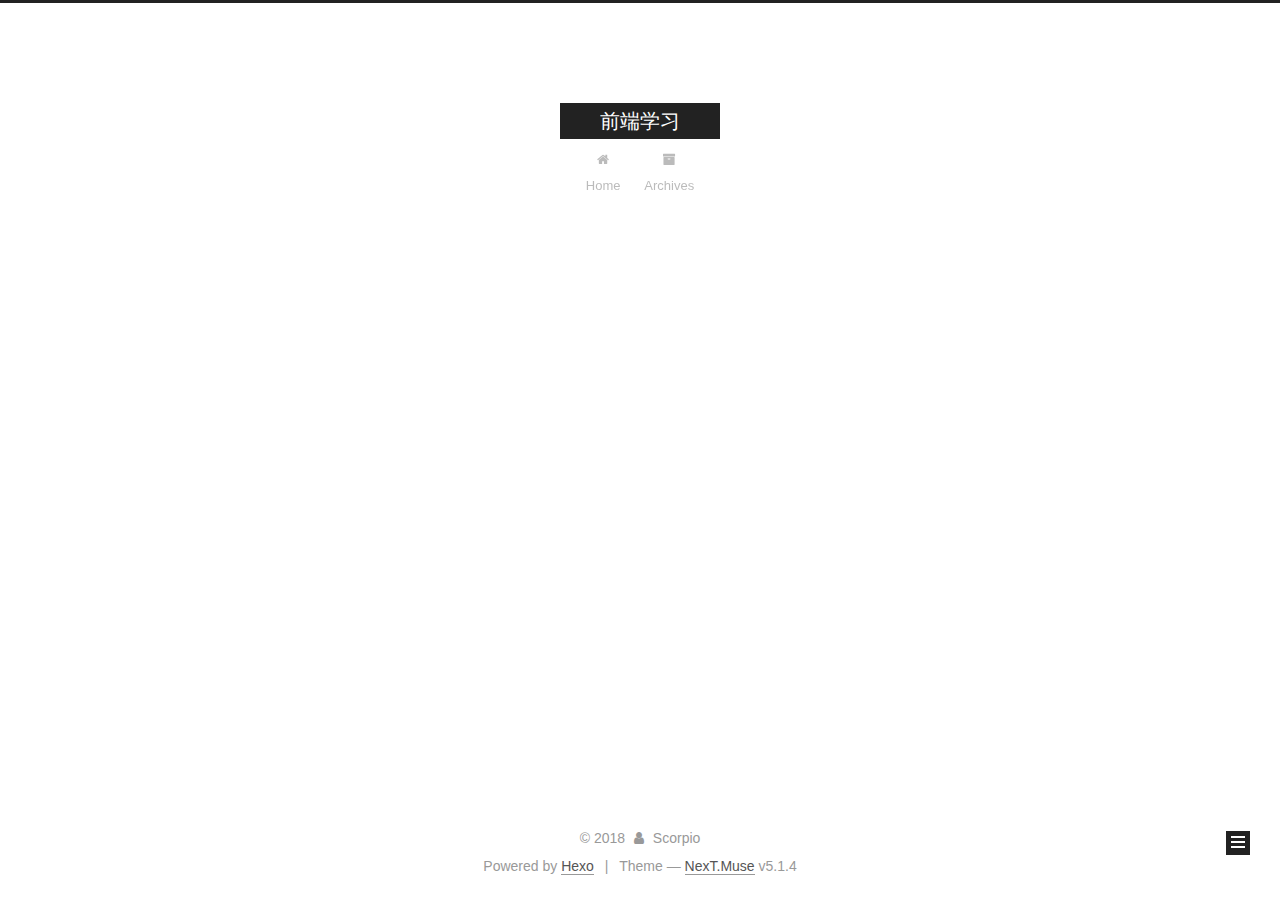
<file: archives/2018/09/index.html>
<!DOCTYPE html>



  


<html class="theme-next muse use-motion" lang="">
<head>
  <meta charset="UTF-8"/>
<meta http-equiv="X-UA-Compatible" content="IE=edge" />
<meta name="viewport" content="width=device-width, initial-scale=1, maximum-scale=1"/>
<meta name="theme-color" content="#222">









<meta http-equiv="Cache-Control" content="no-transform" />
<meta http-equiv="Cache-Control" content="no-siteapp" />
















  
  
  <link href="/lib/fancybox/source/jquery.fancybox.css?v=2.1.5" rel="stylesheet" type="text/css" />







<link href="/lib/font-awesome/css/font-awesome.min.css?v=4.6.2" rel="stylesheet" type="text/css" />

<link href="/css/main.css?v=5.1.4" rel="stylesheet" type="text/css" />


  <link rel="apple-touch-icon" sizes="180x180" href="/images/apple-touch-icon-next.png?v=5.1.4">


  <link rel="icon" type="image/png" sizes="32x32" href="/images/favicon-32x32-next.png?v=5.1.4">


  <link rel="icon" type="image/png" sizes="16x16" href="/images/favicon-16x16-next.png?v=5.1.4">


  <link rel="mask-icon" href="/images/logo.svg?v=5.1.4" color="#222">





  <meta name="keywords" content="Hexo, NexT" />










<meta property="og:type" content="website">
<meta property="og:title" content="前端学习">
<meta property="og:url" content="http://yoursite.com/archives/2018/09/index.html">
<meta property="og:site_name" content="前端学习">
<meta name="twitter:card" content="summary">
<meta name="twitter:title" content="前端学习">



<script type="text/javascript" id="hexo.configurations">
  var NexT = window.NexT || {};
  var CONFIG = {
    root: '/',
    scheme: 'Muse',
    version: '5.1.4',
    sidebar: {"position":"left","display":"post","offset":12,"b2t":false,"scrollpercent":false,"onmobile":false},
    fancybox: true,
    tabs: true,
    motion: {"enable":true,"async":false,"transition":{"post_block":"fadeIn","post_header":"slideDownIn","post_body":"slideDownIn","coll_header":"slideLeftIn","sidebar":"slideUpIn"}},
    duoshuo: {
      userId: '0',
      author: 'Author'
    },
    algolia: {
      applicationID: '',
      apiKey: '',
      indexName: '',
      hits: {"per_page":10},
      labels: {"input_placeholder":"Search for Posts","hits_empty":"We didn't find any results for the search: ${query}","hits_stats":"${hits} results found in ${time} ms"}
    }
  };
</script>



  <link rel="canonical" href="http://yoursite.com/archives/2018/09/"/>





  <title>Archive | 前端学习</title>
  








</head>

<body itemscope itemtype="http://schema.org/WebPage" lang="">

  
  
    
  

  <div class="container sidebar-position-left page-archive">
    <div class="headband"></div>

    <header id="header" class="header" itemscope itemtype="http://schema.org/WPHeader">
      <div class="header-inner"><div class="site-brand-wrapper">
  <div class="site-meta ">
    

    <div class="custom-logo-site-title">
      <a href="/"  class="brand" rel="start">
        <span class="logo-line-before"><i></i></span>
        <span class="site-title">前端学习</span>
        <span class="logo-line-after"><i></i></span>
      </a>
    </div>
      
        <p class="site-subtitle"></p>
      
  </div>

  <div class="site-nav-toggle">
    <button>
      <span class="btn-bar"></span>
      <span class="btn-bar"></span>
      <span class="btn-bar"></span>
    </button>
  </div>
</div>

<nav class="site-nav">
  

  
    <ul id="menu" class="menu">
      
        
        <li class="menu-item menu-item-home">
          <a href="/" rel="section">
            
              <i class="menu-item-icon fa fa-fw fa-home"></i> <br />
            
            Home
          </a>
        </li>
      
        
        <li class="menu-item menu-item-archives">
          <a href="/archives/" rel="section">
            
              <i class="menu-item-icon fa fa-fw fa-archive"></i> <br />
            
            Archives
          </a>
        </li>
      

      
    </ul>
  

  
</nav>



 </div>
    </header>

    <main id="main" class="main">
      <div class="main-inner">
        <div class="content-wrap">
          <div id="content" class="content">
            

  
  
  
  <div class="post-block archive">
    <div id="posts" class="posts-collapse">
      <span class="archive-move-on"></span>

      <span class="archive-page-counter">
        
        
        
          
        
        Um..! 2 posts in total. Keep on posting.
      </span>

      

        
        
        

        
          
          <div class="collection-title">
            <h1 class="archive-year" id="archive-year-2018">2018</h1>
          </div>
        
        

        

  <article class="post post-type-normal" itemscope itemtype="http://schema.org/Article">
    <header class="post-header">

      <h2 class="post-title">
        
            <a class="post-title-link" href="/2018/09/30/贪吃蛇/" itemprop="url">
              
                <span itemprop="name">贪吃蛇小游戏</span>
              
            </a>
        
      </h2>

      <div class="post-meta">
        <time class="post-time" itemprop="dateCreated"
              datetime="2018-09-30T23:36:46+08:00"
              content="2018-09-30" >
          09-30
        </time>
      </div>

    </header>
  </article>



      

    </div>
  </div>
  
  
  

  



          </div>
          


          

        </div>
        
          
  
  <div class="sidebar-toggle">
    <div class="sidebar-toggle-line-wrap">
      <span class="sidebar-toggle-line sidebar-toggle-line-first"></span>
      <span class="sidebar-toggle-line sidebar-toggle-line-middle"></span>
      <span class="sidebar-toggle-line sidebar-toggle-line-last"></span>
    </div>
  </div>

  <aside id="sidebar" class="sidebar">
    
    <div class="sidebar-inner">

      

      

      <section class="site-overview-wrap sidebar-panel sidebar-panel-active">
        <div class="site-overview">
          <div class="site-author motion-element" itemprop="author" itemscope itemtype="http://schema.org/Person">
            
              <p class="site-author-name" itemprop="name">Scorpio</p>
              <p class="site-description motion-element" itemprop="description"></p>
          </div>

          <nav class="site-state motion-element">

            
              <div class="site-state-item site-state-posts">
              
                <a href="/archives/">
              
                  <span class="site-state-item-count">2</span>
                  <span class="site-state-item-name">posts</span>
                </a>
              </div>
            

            

            

          </nav>

          

          

          
          

          
          

          

        </div>
      </section>

      

      

    </div>
  </aside>


        
      </div>
    </main>

    <footer id="footer" class="footer">
      <div class="footer-inner">
        <div class="copyright">&copy; <span itemprop="copyrightYear">2018</span>
  <span class="with-love">
    <i class="fa fa-user"></i>
  </span>
  <span class="author" itemprop="copyrightHolder">Scorpio</span>

  
</div>


  <div class="powered-by">Powered by <a class="theme-link" target="_blank" href="https://hexo.io">Hexo</a></div>



  <span class="post-meta-divider">|</span>



  <div class="theme-info">Theme &mdash; <a class="theme-link" target="_blank" href="https://github.com/iissnan/hexo-theme-next">NexT.Muse</a> v5.1.4</div>




        







        
      </div>
    </footer>

    
      <div class="back-to-top">
        <i class="fa fa-arrow-up"></i>
        
      </div>
    

    

  </div>

  

<script type="text/javascript">
  if (Object.prototype.toString.call(window.Promise) !== '[object Function]') {
    window.Promise = null;
  }
</script>









  












  
  
    <script type="text/javascript" src="/lib/jquery/index.js?v=2.1.3"></script>
  

  
  
    <script type="text/javascript" src="/lib/fastclick/lib/fastclick.min.js?v=1.0.6"></script>
  

  
  
    <script type="text/javascript" src="/lib/jquery_lazyload/jquery.lazyload.js?v=1.9.7"></script>
  

  
  
    <script type="text/javascript" src="/lib/velocity/velocity.min.js?v=1.2.1"></script>
  

  
  
    <script type="text/javascript" src="/lib/velocity/velocity.ui.min.js?v=1.2.1"></script>
  

  
  
    <script type="text/javascript" src="/lib/fancybox/source/jquery.fancybox.pack.js?v=2.1.5"></script>
  


  


  <script type="text/javascript" src="/js/src/utils.js?v=5.1.4"></script>

  <script type="text/javascript" src="/js/src/motion.js?v=5.1.4"></script>



  
  

  

  


  <script type="text/javascript" src="/js/src/bootstrap.js?v=5.1.4"></script>



  


  




	





  





  












  





  

  

  

  
  

  

  

  

</body>
</html>
</file>
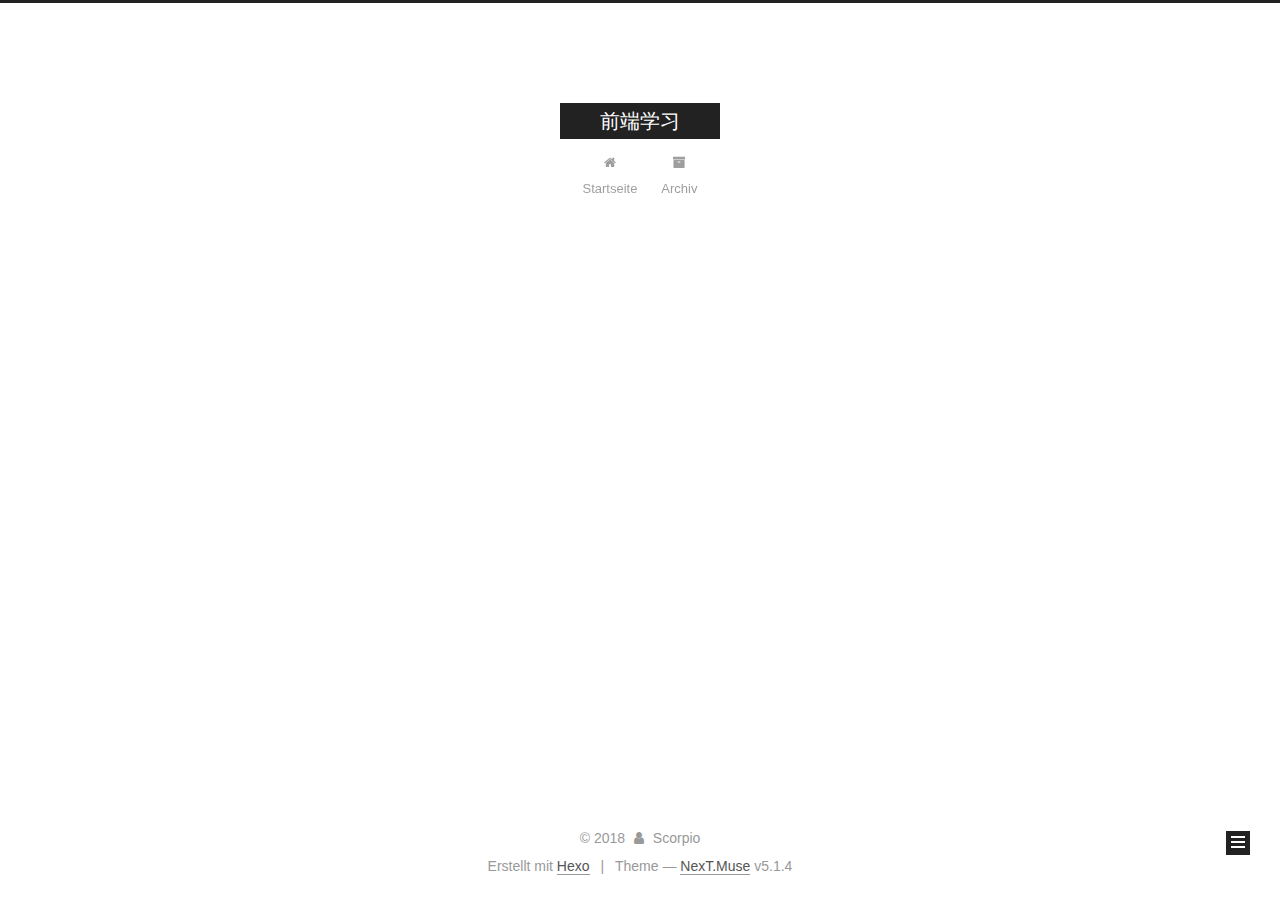
<file: archives/2018/10/index.html>
<!DOCTYPE html>



  


<html class="theme-next muse use-motion" lang="">
<head>
  <meta charset="UTF-8"/>
<meta http-equiv="X-UA-Compatible" content="IE=edge" />
<meta name="viewport" content="width=device-width, initial-scale=1, maximum-scale=1"/>
<meta name="theme-color" content="#222">









<meta http-equiv="Cache-Control" content="no-transform" />
<meta http-equiv="Cache-Control" content="no-siteapp" />
















  
  
  <link href="/lib/fancybox/source/jquery.fancybox.css?v=2.1.5" rel="stylesheet" type="text/css" />







<link href="/lib/font-awesome/css/font-awesome.min.css?v=4.6.2" rel="stylesheet" type="text/css" />

<link href="/css/main.css?v=5.1.4" rel="stylesheet" type="text/css" />


  <link rel="apple-touch-icon" sizes="180x180" href="/images/apple-touch-icon-next.png?v=5.1.4">


  <link rel="icon" type="image/png" sizes="32x32" href="/images/favicon-32x32-next.png?v=5.1.4">


  <link rel="icon" type="image/png" sizes="16x16" href="/images/favicon-16x16-next.png?v=5.1.4">


  <link rel="mask-icon" href="/images/logo.svg?v=5.1.4" color="#222">





  <meta name="keywords" content="Hexo, NexT" />










<meta property="og:type" content="website">
<meta property="og:title" content="前端学习">
<meta property="og:url" content="http://yoursite.com/archives/2018/10/index.html">
<meta property="og:site_name" content="前端学习">
<meta name="twitter:card" content="summary">
<meta name="twitter:title" content="前端学习">



<script type="text/javascript" id="hexo.configurations">
  var NexT = window.NexT || {};
  var CONFIG = {
    root: '/',
    scheme: 'Muse',
    version: '5.1.4',
    sidebar: {"position":"left","display":"post","offset":12,"b2t":false,"scrollpercent":false,"onmobile":false},
    fancybox: true,
    tabs: true,
    motion: {"enable":true,"async":false,"transition":{"post_block":"fadeIn","post_header":"slideDownIn","post_body":"slideDownIn","coll_header":"slideLeftIn","sidebar":"slideUpIn"}},
    duoshuo: {
      userId: '0',
      author: 'Author'
    },
    algolia: {
      applicationID: '',
      apiKey: '',
      indexName: '',
      hits: {"per_page":10},
      labels: {"input_placeholder":"Search for Posts","hits_empty":"We didn't find any results for the search: ${query}","hits_stats":"${hits} results found in ${time} ms"}
    }
  };
</script>



  <link rel="canonical" href="http://yoursite.com/archives/2018/10/"/>





  <title>Archiv | 前端学习</title>
  








</head>

<body itemscope itemtype="http://schema.org/WebPage" lang="">

  
  
    
  

  <div class="container sidebar-position-left page-archive">
    <div class="headband"></div>

    <header id="header" class="header" itemscope itemtype="http://schema.org/WPHeader">
      <div class="header-inner"><div class="site-brand-wrapper">
  <div class="site-meta ">
    

    <div class="custom-logo-site-title">
      <a href="/"  class="brand" rel="start">
        <span class="logo-line-before"><i></i></span>
        <span class="site-title">前端学习</span>
        <span class="logo-line-after"><i></i></span>
      </a>
    </div>
      
        <p class="site-subtitle"></p>
      
  </div>

  <div class="site-nav-toggle">
    <button>
      <span class="btn-bar"></span>
      <span class="btn-bar"></span>
      <span class="btn-bar"></span>
    </button>
  </div>
</div>

<nav class="site-nav">
  

  
    <ul id="menu" class="menu">
      
        
        <li class="menu-item menu-item-home">
          <a href="/" rel="section">
            
              <i class="menu-item-icon fa fa-fw fa-home"></i> <br />
            
            Startseite
          </a>
        </li>
      
        
        <li class="menu-item menu-item-archives">
          <a href="/archives/" rel="section">
            
              <i class="menu-item-icon fa fa-fw fa-archive"></i> <br />
            
            Archiv
          </a>
        </li>
      

      
    </ul>
  

  
</nav>



 </div>
    </header>

    <main id="main" class="main">
      <div class="main-inner">
        <div class="content-wrap">
          <div id="content" class="content">
            

  
  
  
  <div class="post-block archive">
    <div id="posts" class="posts-collapse">
      <span class="archive-move-on"></span>

      <span class="archive-page-counter">
        
        
        
          
        
        Öhm..! Insgesamt 3 Artikel. Bleib dran.
      </span>

      

        
        
        

        
          
          <div class="collection-title">
            <h1 class="archive-year" id="archive-year-2018">2018</h1>
          </div>
        
        

        

  <article class="post post-type-normal" itemscope itemtype="http://schema.org/Article">
    <header class="post-header">

      <h2 class="post-title">
        
            <a class="post-title-link" href="/2018/10/06/前端笔记/" itemprop="url">
              
                <span itemprop="name">前端笔记</span>
              
            </a>
        
      </h2>

      <div class="post-meta">
        <time class="post-time" itemprop="dateCreated"
              datetime="2018-10-06T17:12:45+08:00"
              content="2018-10-06" >
          10-06
        </time>
      </div>

    </header>
  </article>



      

    </div>
  </div>
  
  
  

  



          </div>
          


          

        </div>
        
          
  
  <div class="sidebar-toggle">
    <div class="sidebar-toggle-line-wrap">
      <span class="sidebar-toggle-line sidebar-toggle-line-first"></span>
      <span class="sidebar-toggle-line sidebar-toggle-line-middle"></span>
      <span class="sidebar-toggle-line sidebar-toggle-line-last"></span>
    </div>
  </div>

  <aside id="sidebar" class="sidebar">
    
    <div class="sidebar-inner">

      

      

      <section class="site-overview-wrap sidebar-panel sidebar-panel-active">
        <div class="site-overview">
          <div class="site-author motion-element" itemprop="author" itemscope itemtype="http://schema.org/Person">
            
              <p class="site-author-name" itemprop="name">Scorpio</p>
              <p class="site-description motion-element" itemprop="description"></p>
          </div>

          <nav class="site-state motion-element">

            
              <div class="site-state-item site-state-posts">
              
                <a href="/archives/">
              
                  <span class="site-state-item-count">3</span>
                  <span class="site-state-item-name">Artikel</span>
                </a>
              </div>
            

            

            

          </nav>

          

          

          
          

          
          

          

        </div>
      </section>

      

      

    </div>
  </aside>


        
      </div>
    </main>

    <footer id="footer" class="footer">
      <div class="footer-inner">
        <div class="copyright">&copy; <span itemprop="copyrightYear">2018</span>
  <span class="with-love">
    <i class="fa fa-user"></i>
  </span>
  <span class="author" itemprop="copyrightHolder">Scorpio</span>

  
</div>


  <div class="powered-by">Erstellt mit  <a class="theme-link" target="_blank" href="https://hexo.io">Hexo</a></div>



  <span class="post-meta-divider">|</span>



  <div class="theme-info">Theme &mdash; <a class="theme-link" target="_blank" href="https://github.com/iissnan/hexo-theme-next">NexT.Muse</a> v5.1.4</div>




        







        
      </div>
    </footer>

    
      <div class="back-to-top">
        <i class="fa fa-arrow-up"></i>
        
      </div>
    

    

  </div>

  

<script type="text/javascript">
  if (Object.prototype.toString.call(window.Promise) !== '[object Function]') {
    window.Promise = null;
  }
</script>









  












  
  
    <script type="text/javascript" src="/lib/jquery/index.js?v=2.1.3"></script>
  

  
  
    <script type="text/javascript" src="/lib/fastclick/lib/fastclick.min.js?v=1.0.6"></script>
  

  
  
    <script type="text/javascript" src="/lib/jquery_lazyload/jquery.lazyload.js?v=1.9.7"></script>
  

  
  
    <script type="text/javascript" src="/lib/velocity/velocity.min.js?v=1.2.1"></script>
  

  
  
    <script type="text/javascript" src="/lib/velocity/velocity.ui.min.js?v=1.2.1"></script>
  

  
  
    <script type="text/javascript" src="/lib/fancybox/source/jquery.fancybox.pack.js?v=2.1.5"></script>
  


  


  <script type="text/javascript" src="/js/src/utils.js?v=5.1.4"></script>

  <script type="text/javascript" src="/js/src/motion.js?v=5.1.4"></script>



  
  

  

  


  <script type="text/javascript" src="/js/src/bootstrap.js?v=5.1.4"></script>



  


  




	





  





  












  





  

  

  

  
  

  

  

  

</body>
</html>
</file>
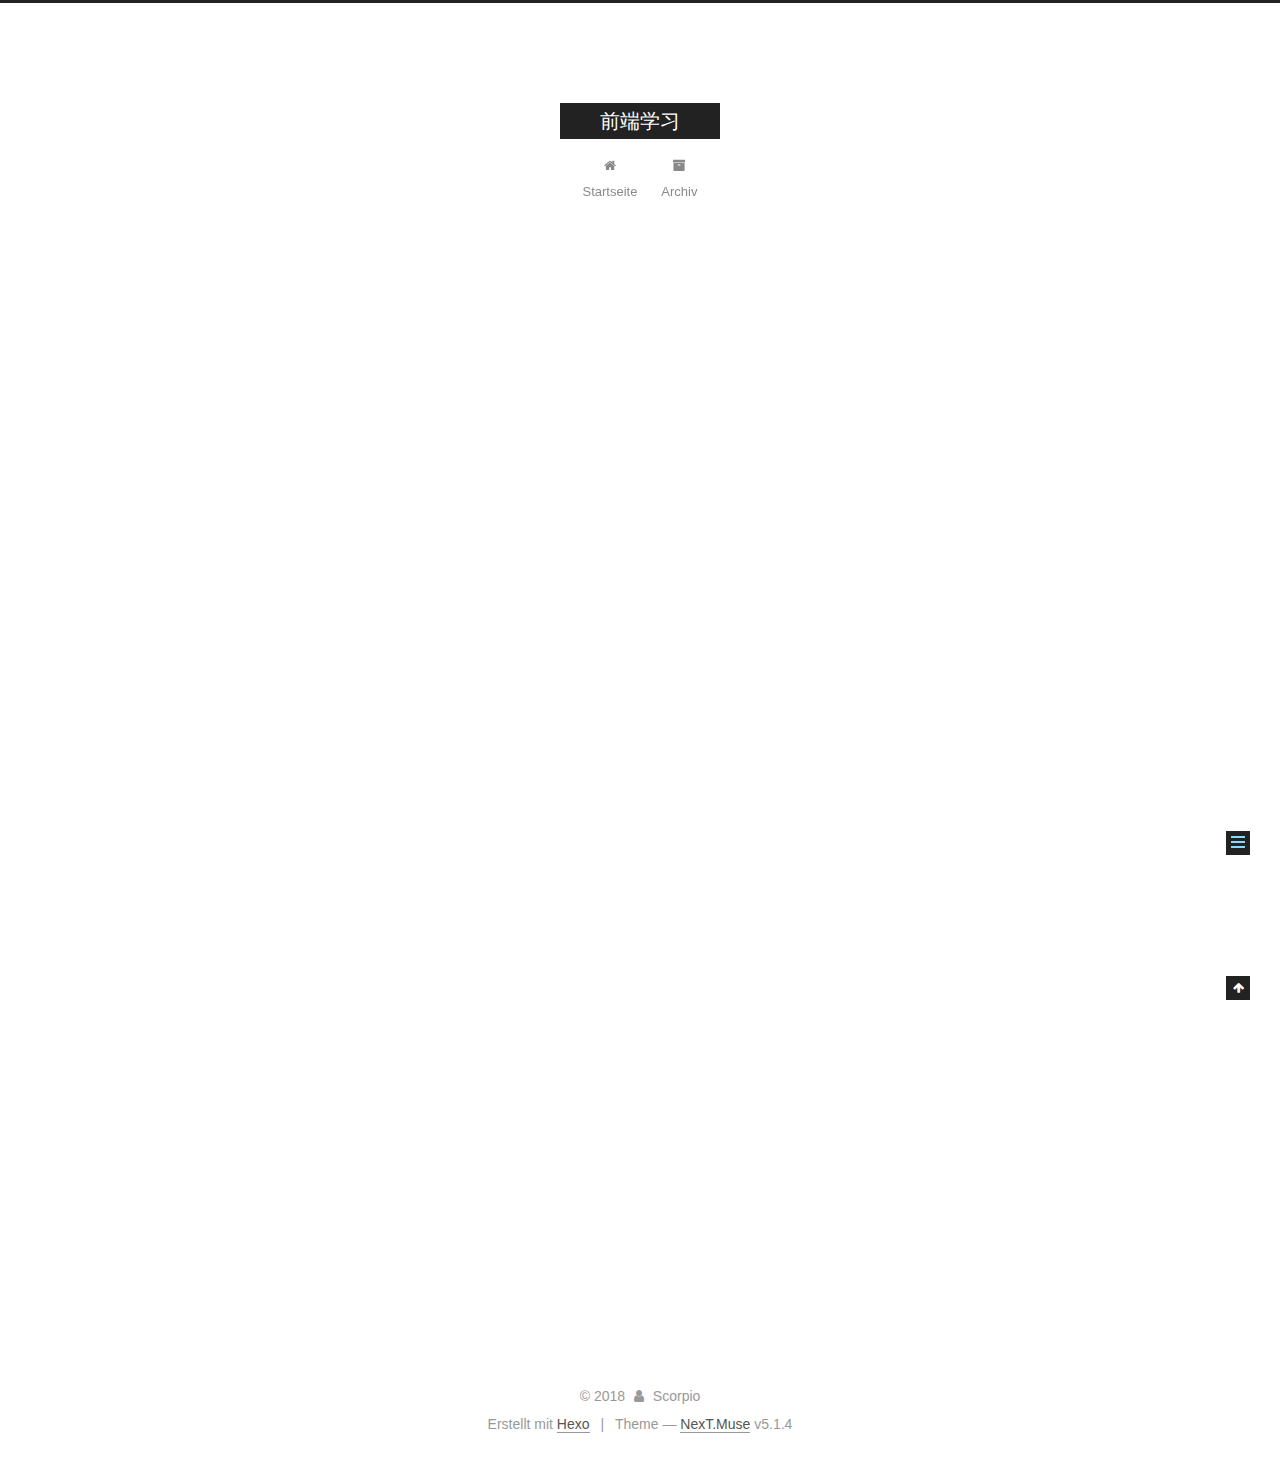
<file: 2017/11/02/hello-world/index.html>
<!DOCTYPE html>



  


<html class="theme-next muse use-motion" lang="">
<head>
  <meta charset="UTF-8"/>
<meta http-equiv="X-UA-Compatible" content="IE=edge" />
<meta name="viewport" content="width=device-width, initial-scale=1, maximum-scale=1"/>
<meta name="theme-color" content="#222">









<meta http-equiv="Cache-Control" content="no-transform" />
<meta http-equiv="Cache-Control" content="no-siteapp" />
















  
  
  <link href="/lib/fancybox/source/jquery.fancybox.css?v=2.1.5" rel="stylesheet" type="text/css" />







<link href="/lib/font-awesome/css/font-awesome.min.css?v=4.6.2" rel="stylesheet" type="text/css" />

<link href="/css/main.css?v=5.1.4" rel="stylesheet" type="text/css" />


  <link rel="apple-touch-icon" sizes="180x180" href="/images/apple-touch-icon-next.png?v=5.1.4">


  <link rel="icon" type="image/png" sizes="32x32" href="/images/favicon-32x32-next.png?v=5.1.4">


  <link rel="icon" type="image/png" sizes="16x16" href="/images/favicon-16x16-next.png?v=5.1.4">


  <link rel="mask-icon" href="/images/logo.svg?v=5.1.4" color="#222">





  <meta name="keywords" content="Hexo, NexT" />










<meta name="description" content="Welcome to Hexo! This is your very first post. Check documentation for more info. If you get any problems when using Hexo, you can find the answer in troubleshooting or you can ask me on GitHub. Quick">
<meta property="og:type" content="article">
<meta property="og:title" content="Hello World">
<meta property="og:url" content="http://yoursite.com/2017/11/02/hello-world/index.html">
<meta property="og:site_name" content="前端学习">
<meta property="og:description" content="Welcome to Hexo! This is your very first post. Check documentation for more info. If you get any problems when using Hexo, you can find the answer in troubleshooting or you can ask me on GitHub. Quick">
<meta property="og:updated_time" content="2017-11-01T17:08:13.779Z">
<meta name="twitter:card" content="summary">
<meta name="twitter:title" content="Hello World">
<meta name="twitter:description" content="Welcome to Hexo! This is your very first post. Check documentation for more info. If you get any problems when using Hexo, you can find the answer in troubleshooting or you can ask me on GitHub. Quick">



<script type="text/javascript" id="hexo.configurations">
  var NexT = window.NexT || {};
  var CONFIG = {
    root: '/',
    scheme: 'Muse',
    version: '5.1.4',
    sidebar: {"position":"left","display":"post","offset":12,"b2t":false,"scrollpercent":false,"onmobile":false},
    fancybox: true,
    tabs: true,
    motion: {"enable":true,"async":false,"transition":{"post_block":"fadeIn","post_header":"slideDownIn","post_body":"slideDownIn","coll_header":"slideLeftIn","sidebar":"slideUpIn"}},
    duoshuo: {
      userId: '0',
      author: 'Author'
    },
    algolia: {
      applicationID: '',
      apiKey: '',
      indexName: '',
      hits: {"per_page":10},
      labels: {"input_placeholder":"Search for Posts","hits_empty":"We didn't find any results for the search: ${query}","hits_stats":"${hits} results found in ${time} ms"}
    }
  };
</script>



  <link rel="canonical" href="http://yoursite.com/2017/11/02/hello-world/"/>





  <title>Hello World | 前端学习</title>
  








</head>

<body itemscope itemtype="http://schema.org/WebPage" lang="">

  
  
    
  

  <div class="container sidebar-position-left page-post-detail">
    <div class="headband"></div>

    <header id="header" class="header" itemscope itemtype="http://schema.org/WPHeader">
      <div class="header-inner"><div class="site-brand-wrapper">
  <div class="site-meta ">
    

    <div class="custom-logo-site-title">
      <a href="/"  class="brand" rel="start">
        <span class="logo-line-before"><i></i></span>
        <span class="site-title">前端学习</span>
        <span class="logo-line-after"><i></i></span>
      </a>
    </div>
      
        <p class="site-subtitle"></p>
      
  </div>

  <div class="site-nav-toggle">
    <button>
      <span class="btn-bar"></span>
      <span class="btn-bar"></span>
      <span class="btn-bar"></span>
    </button>
  </div>
</div>

<nav class="site-nav">
  

  
    <ul id="menu" class="menu">
      
        
        <li class="menu-item menu-item-home">
          <a href="/" rel="section">
            
              <i class="menu-item-icon fa fa-fw fa-home"></i> <br />
            
            Startseite
          </a>
        </li>
      
        
        <li class="menu-item menu-item-archives">
          <a href="/archives/" rel="section">
            
              <i class="menu-item-icon fa fa-fw fa-archive"></i> <br />
            
            Archiv
          </a>
        </li>
      

      
    </ul>
  

  
</nav>



 </div>
    </header>

    <main id="main" class="main">
      <div class="main-inner">
        <div class="content-wrap">
          <div id="content" class="content">
            

  <div id="posts" class="posts-expand">
    

  

  
  
  

  <article class="post post-type-normal" itemscope itemtype="http://schema.org/Article">
  
  
  
  <div class="post-block">
    <link itemprop="mainEntityOfPage" href="http://yoursite.com/2017/11/02/hello-world/">

    <span hidden itemprop="author" itemscope itemtype="http://schema.org/Person">
      <meta itemprop="name" content="Scorpio">
      <meta itemprop="description" content="">
      <meta itemprop="image" content="/images/avatar.gif">
    </span>

    <span hidden itemprop="publisher" itemscope itemtype="http://schema.org/Organization">
      <meta itemprop="name" content="前端学习">
    </span>

    
      <header class="post-header">

        
        
          <h1 class="post-title" itemprop="name headline">Hello World</h1>
        

        <div class="post-meta">
          <span class="post-time">
            
              <span class="post-meta-item-icon">
                <i class="fa fa-calendar-o"></i>
              </span>
              
                <span class="post-meta-item-text">Veröffentlicht am</span>
              
              <time title="Post created" itemprop="dateCreated datePublished" datetime="2017-11-02T01:08:13+08:00">
                2017-11-02
              </time>
            

            

            
          </span>

          

          
            
          

          
          

          

          

          

        </div>
      </header>
    

    
    
    
    <div class="post-body" itemprop="articleBody">

      
      

      
        <p>Welcome to <a href="https://hexo.io/" target="_blank" rel="external">Hexo</a>! This is your very first post. Check <a href="https://hexo.io/docs/" target="_blank" rel="external">documentation</a> for more info. If you get any problems when using Hexo, you can find the answer in <a href="https://hexo.io/docs/troubleshooting.html" target="_blank" rel="external">troubleshooting</a> or you can ask me on <a href="https://github.com/hexojs/hexo/issues" target="_blank" rel="external">GitHub</a>.</p>
<h2 id="Quick-Start"><a href="#Quick-Start" class="headerlink" title="Quick Start"></a>Quick Start</h2><h3 id="Create-a-new-post"><a href="#Create-a-new-post" class="headerlink" title="Create a new post"></a>Create a new post</h3><figure class="highlight bash"><table><tr><td class="gutter"><pre><div class="line">1</div></pre></td><td class="code"><pre><div class="line">$ hexo new <span class="string">"My New Post"</span></div></pre></td></tr></table></figure>
<p>More info: <a href="https://hexo.io/docs/writing.html" target="_blank" rel="external">Writing</a></p>
<h3 id="Run-server"><a href="#Run-server" class="headerlink" title="Run server"></a>Run server</h3><figure class="highlight bash"><table><tr><td class="gutter"><pre><div class="line">1</div></pre></td><td class="code"><pre><div class="line">$ hexo server</div></pre></td></tr></table></figure>
<p>More info: <a href="https://hexo.io/docs/server.html" target="_blank" rel="external">Server</a></p>
<h3 id="Generate-static-files"><a href="#Generate-static-files" class="headerlink" title="Generate static files"></a>Generate static files</h3><figure class="highlight bash"><table><tr><td class="gutter"><pre><div class="line">1</div></pre></td><td class="code"><pre><div class="line">$ hexo generate</div></pre></td></tr></table></figure>
<p>More info: <a href="https://hexo.io/docs/generating.html" target="_blank" rel="external">Generating</a></p>
<h3 id="Deploy-to-remote-sites"><a href="#Deploy-to-remote-sites" class="headerlink" title="Deploy to remote sites"></a>Deploy to remote sites</h3><figure class="highlight bash"><table><tr><td class="gutter"><pre><div class="line">1</div></pre></td><td class="code"><pre><div class="line">$ hexo deploy</div></pre></td></tr></table></figure>
<p>More info: <a href="https://hexo.io/docs/deployment.html" target="_blank" rel="external">Deployment</a></p>

      
    </div>
    
    
    

    

    

    

    <footer class="post-footer">
      

      
      
      

      
        <div class="post-nav">
          <div class="post-nav-next post-nav-item">
            
          </div>

          <span class="post-nav-divider"></span>

          <div class="post-nav-prev post-nav-item">
            
              <a href="/2018/09/30/贪吃蛇/" rel="prev" title="贪吃蛇小游戏">
                贪吃蛇小游戏 <i class="fa fa-chevron-right"></i>
              </a>
            
          </div>
        </div>
      

      
      
    </footer>
  </div>
  
  
  
  </article>



    <div class="post-spread">
      
    </div>
  </div>


          </div>
          


          

  



        </div>
        
          
  
  <div class="sidebar-toggle">
    <div class="sidebar-toggle-line-wrap">
      <span class="sidebar-toggle-line sidebar-toggle-line-first"></span>
      <span class="sidebar-toggle-line sidebar-toggle-line-middle"></span>
      <span class="sidebar-toggle-line sidebar-toggle-line-last"></span>
    </div>
  </div>

  <aside id="sidebar" class="sidebar">
    
    <div class="sidebar-inner">

      

      
        <ul class="sidebar-nav motion-element">
          <li class="sidebar-nav-toc sidebar-nav-active" data-target="post-toc-wrap">
            Inhaltsverzeichnis
          </li>
          <li class="sidebar-nav-overview" data-target="site-overview-wrap">
            Übersicht
          </li>
        </ul>
      

      <section class="site-overview-wrap sidebar-panel">
        <div class="site-overview">
          <div class="site-author motion-element" itemprop="author" itemscope itemtype="http://schema.org/Person">
            
              <p class="site-author-name" itemprop="name">Scorpio</p>
              <p class="site-description motion-element" itemprop="description"></p>
          </div>

          <nav class="site-state motion-element">

            
              <div class="site-state-item site-state-posts">
              
                <a href="/archives/">
              
                  <span class="site-state-item-count">3</span>
                  <span class="site-state-item-name">Artikel</span>
                </a>
              </div>
            

            

            

          </nav>

          

          

          
          

          
          

          

        </div>
      </section>

      
      <!--noindex-->
        <section class="post-toc-wrap motion-element sidebar-panel sidebar-panel-active">
          <div class="post-toc">

            
              
            

            
              <div class="post-toc-content"><ol class="nav"><li class="nav-item nav-level-2"><a class="nav-link" href="#Quick-Start"><span class="nav-number">1.</span> <span class="nav-text">Quick Start</span></a><ol class="nav-child"><li class="nav-item nav-level-3"><a class="nav-link" href="#Create-a-new-post"><span class="nav-number">1.1.</span> <span class="nav-text">Create a new post</span></a></li><li class="nav-item nav-level-3"><a class="nav-link" href="#Run-server"><span class="nav-number">1.2.</span> <span class="nav-text">Run server</span></a></li><li class="nav-item nav-level-3"><a class="nav-link" href="#Generate-static-files"><span class="nav-number">1.3.</span> <span class="nav-text">Generate static files</span></a></li><li class="nav-item nav-level-3"><a class="nav-link" href="#Deploy-to-remote-sites"><span class="nav-number">1.4.</span> <span class="nav-text">Deploy to remote sites</span></a></li></ol></li></ol></div>
            

          </div>
        </section>
      <!--/noindex-->
      

      

    </div>
  </aside>


        
      </div>
    </main>

    <footer id="footer" class="footer">
      <div class="footer-inner">
        <div class="copyright">&copy; <span itemprop="copyrightYear">2018</span>
  <span class="with-love">
    <i class="fa fa-user"></i>
  </span>
  <span class="author" itemprop="copyrightHolder">Scorpio</span>

  
</div>


  <div class="powered-by">Erstellt mit  <a class="theme-link" target="_blank" href="https://hexo.io">Hexo</a></div>



  <span class="post-meta-divider">|</span>



  <div class="theme-info">Theme &mdash; <a class="theme-link" target="_blank" href="https://github.com/iissnan/hexo-theme-next">NexT.Muse</a> v5.1.4</div>




        







        
      </div>
    </footer>

    
      <div class="back-to-top">
        <i class="fa fa-arrow-up"></i>
        
      </div>
    

    

  </div>

  

<script type="text/javascript">
  if (Object.prototype.toString.call(window.Promise) !== '[object Function]') {
    window.Promise = null;
  }
</script>









  












  
  
    <script type="text/javascript" src="/lib/jquery/index.js?v=2.1.3"></script>
  

  
  
    <script type="text/javascript" src="/lib/fastclick/lib/fastclick.min.js?v=1.0.6"></script>
  

  
  
    <script type="text/javascript" src="/lib/jquery_lazyload/jquery.lazyload.js?v=1.9.7"></script>
  

  
  
    <script type="text/javascript" src="/lib/velocity/velocity.min.js?v=1.2.1"></script>
  

  
  
    <script type="text/javascript" src="/lib/velocity/velocity.ui.min.js?v=1.2.1"></script>
  

  
  
    <script type="text/javascript" src="/lib/fancybox/source/jquery.fancybox.pack.js?v=2.1.5"></script>
  


  


  <script type="text/javascript" src="/js/src/utils.js?v=5.1.4"></script>

  <script type="text/javascript" src="/js/src/motion.js?v=5.1.4"></script>



  
  

  
  <script type="text/javascript" src="/js/src/scrollspy.js?v=5.1.4"></script>
<script type="text/javascript" src="/js/src/post-details.js?v=5.1.4"></script>



  


  <script type="text/javascript" src="/js/src/bootstrap.js?v=5.1.4"></script>



  


  




	





  





  












  





  

  

  

  
  

  

  

  

</body>
</html>
</file>
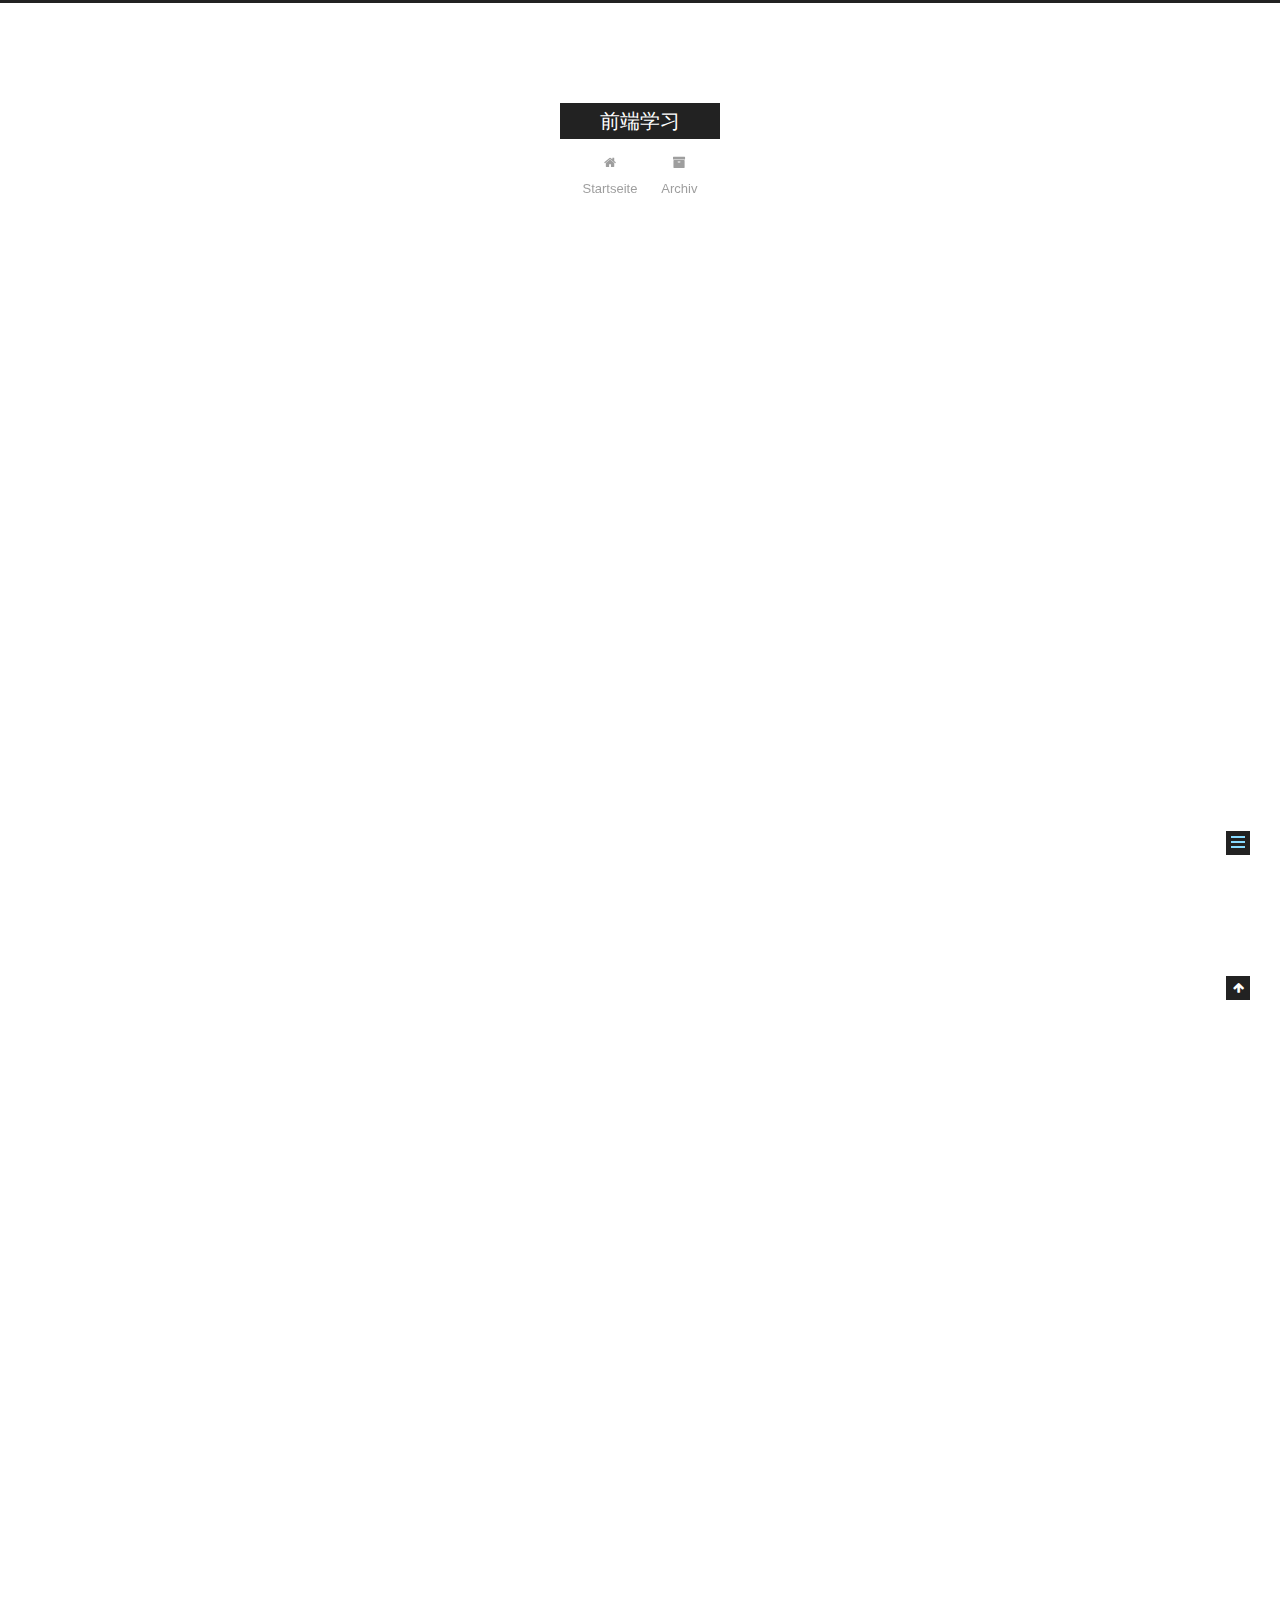
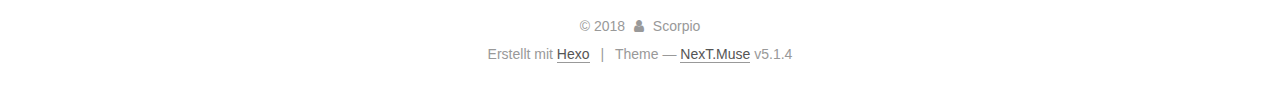
<file: 2018/09/30/贪吃蛇/index.html>
<!DOCTYPE html>



  


<html class="theme-next muse use-motion" lang="">
<head>
  <meta charset="UTF-8"/>
<meta http-equiv="X-UA-Compatible" content="IE=edge" />
<meta name="viewport" content="width=device-width, initial-scale=1, maximum-scale=1"/>
<meta name="theme-color" content="#222">









<meta http-equiv="Cache-Control" content="no-transform" />
<meta http-equiv="Cache-Control" content="no-siteapp" />
















  
  
  <link href="/lib/fancybox/source/jquery.fancybox.css?v=2.1.5" rel="stylesheet" type="text/css" />







<link href="/lib/font-awesome/css/font-awesome.min.css?v=4.6.2" rel="stylesheet" type="text/css" />

<link href="/css/main.css?v=5.1.4" rel="stylesheet" type="text/css" />


  <link rel="apple-touch-icon" sizes="180x180" href="/images/apple-touch-icon-next.png?v=5.1.4">


  <link rel="icon" type="image/png" sizes="32x32" href="/images/favicon-32x32-next.png?v=5.1.4">


  <link rel="icon" type="image/png" sizes="16x16" href="/images/favicon-16x16-next.png?v=5.1.4">


  <link rel="mask-icon" href="/images/logo.svg?v=5.1.4" color="#222">





  <meta name="keywords" content="Hexo, NexT" />










<meta name="description" content="尝试做了一下贪吃蛇小游戏，大概记录下思路~~~ 思路简介主要分为三个板块，地图、食物、小蛇。 地图需要设置宽，高，背景颜色。因为小蛇和食物都是相对于地图显示的,这里小蛇和食物都是地图的子元素,随机位置显示,脱离文档流的,地图也需要脱离文档流。css需要设置:宽,高,背景颜色,脱标。 食物elements—&amp;gt;存储div的数组(将来删除食物div时候,先从map中删除div,再从数组中移除div">
<meta property="og:type" content="article">
<meta property="og:title" content="贪吃蛇小游戏">
<meta property="og:url" content="http://yoursite.com/2018/09/30/贪吃蛇/index.html">
<meta property="og:site_name" content="前端学习">
<meta property="og:description" content="尝试做了一下贪吃蛇小游戏，大概记录下思路~~~ 思路简介主要分为三个板块，地图、食物、小蛇。 地图需要设置宽，高，背景颜色。因为小蛇和食物都是相对于地图显示的,这里小蛇和食物都是地图的子元素,随机位置显示,脱离文档流的,地图也需要脱离文档流。css需要设置:宽,高,背景颜色,脱标。 食物elements—&amp;gt;存储div的数组(将来删除食物div时候,先从map中删除div,再从数组中移除div">
<meta property="og:updated_time" content="2018-09-30T16:15:19.870Z">
<meta name="twitter:card" content="summary">
<meta name="twitter:title" content="贪吃蛇小游戏">
<meta name="twitter:description" content="尝试做了一下贪吃蛇小游戏，大概记录下思路~~~ 思路简介主要分为三个板块，地图、食物、小蛇。 地图需要设置宽，高，背景颜色。因为小蛇和食物都是相对于地图显示的,这里小蛇和食物都是地图的子元素,随机位置显示,脱离文档流的,地图也需要脱离文档流。css需要设置:宽,高,背景颜色,脱标。 食物elements—&amp;gt;存储div的数组(将来删除食物div时候,先从map中删除div,再从数组中移除div">



<script type="text/javascript" id="hexo.configurations">
  var NexT = window.NexT || {};
  var CONFIG = {
    root: '/',
    scheme: 'Muse',
    version: '5.1.4',
    sidebar: {"position":"left","display":"post","offset":12,"b2t":false,"scrollpercent":false,"onmobile":false},
    fancybox: true,
    tabs: true,
    motion: {"enable":true,"async":false,"transition":{"post_block":"fadeIn","post_header":"slideDownIn","post_body":"slideDownIn","coll_header":"slideLeftIn","sidebar":"slideUpIn"}},
    duoshuo: {
      userId: '0',
      author: 'Author'
    },
    algolia: {
      applicationID: '',
      apiKey: '',
      indexName: '',
      hits: {"per_page":10},
      labels: {"input_placeholder":"Search for Posts","hits_empty":"We didn't find any results for the search: ${query}","hits_stats":"${hits} results found in ${time} ms"}
    }
  };
</script>



  <link rel="canonical" href="http://yoursite.com/2018/09/30/贪吃蛇/"/>





  <title>贪吃蛇小游戏 | 前端学习</title>
  








</head>

<body itemscope itemtype="http://schema.org/WebPage" lang="">

  
  
    
  

  <div class="container sidebar-position-left page-post-detail">
    <div class="headband"></div>

    <header id="header" class="header" itemscope itemtype="http://schema.org/WPHeader">
      <div class="header-inner"><div class="site-brand-wrapper">
  <div class="site-meta ">
    

    <div class="custom-logo-site-title">
      <a href="/"  class="brand" rel="start">
        <span class="logo-line-before"><i></i></span>
        <span class="site-title">前端学习</span>
        <span class="logo-line-after"><i></i></span>
      </a>
    </div>
      
        <p class="site-subtitle"></p>
      
  </div>

  <div class="site-nav-toggle">
    <button>
      <span class="btn-bar"></span>
      <span class="btn-bar"></span>
      <span class="btn-bar"></span>
    </button>
  </div>
</div>

<nav class="site-nav">
  

  
    <ul id="menu" class="menu">
      
        
        <li class="menu-item menu-item-home">
          <a href="/" rel="section">
            
              <i class="menu-item-icon fa fa-fw fa-home"></i> <br />
            
            Startseite
          </a>
        </li>
      
        
        <li class="menu-item menu-item-archives">
          <a href="/archives/" rel="section">
            
              <i class="menu-item-icon fa fa-fw fa-archive"></i> <br />
            
            Archiv
          </a>
        </li>
      

      
    </ul>
  

  
</nav>



 </div>
    </header>

    <main id="main" class="main">
      <div class="main-inner">
        <div class="content-wrap">
          <div id="content" class="content">
            

  <div id="posts" class="posts-expand">
    

  

  
  
  

  <article class="post post-type-normal" itemscope itemtype="http://schema.org/Article">
  
  
  
  <div class="post-block">
    <link itemprop="mainEntityOfPage" href="http://yoursite.com/2018/09/30/贪吃蛇/">

    <span hidden itemprop="author" itemscope itemtype="http://schema.org/Person">
      <meta itemprop="name" content="Scorpio">
      <meta itemprop="description" content="">
      <meta itemprop="image" content="/images/avatar.gif">
    </span>

    <span hidden itemprop="publisher" itemscope itemtype="http://schema.org/Organization">
      <meta itemprop="name" content="前端学习">
    </span>

    
      <header class="post-header">

        
        
          <h1 class="post-title" itemprop="name headline">贪吃蛇小游戏</h1>
        

        <div class="post-meta">
          <span class="post-time">
            
              <span class="post-meta-item-icon">
                <i class="fa fa-calendar-o"></i>
              </span>
              
                <span class="post-meta-item-text">Veröffentlicht am</span>
              
              <time title="Post created" itemprop="dateCreated datePublished" datetime="2018-09-30T23:36:46+08:00">
                2018-09-30
              </time>
            

            

            
          </span>

          

          
            
          

          
          

          

          

          

        </div>
      </header>
    

    
    
    
    <div class="post-body" itemprop="articleBody">

      
      

      
        <p>尝试做了一下贪吃蛇小游戏，大概记录下思路~~~</p>
<h2 id="思路简介"><a href="#思路简介" class="headerlink" title="思路简介"></a>思路简介</h2><p>主要分为三个板块，地图、食物、小蛇。</p>
<h3 id="地图"><a href="#地图" class="headerlink" title="地图"></a>地图</h3><p>需要设置宽，高，背景颜色。<br>因为小蛇和食物都是相对于地图显示的,这里小蛇和食物都是地图的子元素,随机位置显示,脱离文档流的,地图也需要脱离文档流。<br>css需要设置:宽,高,背景颜色,脱标。</p>
<h3 id="食物"><a href="#食物" class="headerlink" title="食物"></a>食物</h3><p>elements—&gt;存储div的数组(将来删除食物div时候,先从map中删除div,再从数组中移除div)  </p>
<ul>
<li>食物:宽,高,背景颜色,横坐标,纵坐标  </li>
<li>一个食物就是一个对象,这个对象有相应的属性,这个对象需要在地图上显示  </li>
<li>最终要创建食物的对象,先有构造函数,并且把相应的值作为参数传入到构造函数中  </li>
<li>食物要想显示在地图上,食物的初始化就是一个行为  </li>
<li>1.食物的构造函数—&gt;创建食物对象  </li>
<li>2.食物的显示的方法–&gt;通过对象调用方法,显示食物,设置相应的样式  </li>
<li>2.1.1 因为食物要被小蛇吃掉,吃掉后应该再次出现食物,原来的食物就删除了  </li>
<li>2.1.2 每一次初始化食物的时候先删除原来的食物,然后重新的初始化食物  </li>
<li>2.1.3 通过一个私有的函数(外面不能调用的函数)删除地图上的食物,同时最开始的时候食物也相应的保存到一个数组中,再从这个数组中把食物删除  </li>
<li>最后的时候,把食物的构造函数给window下的属性,这样做,外部就可以直接使用这个食物的构造函数了</li>
</ul>
<h3 id="小蛇"><a href="#小蛇" class="headerlink" title="小蛇"></a>小蛇</h3><ul>
<li>小蛇就是一个对象  </li>
<li>属性: 每个身体都有宽，高，方向  </li>
<li>属性:身体分三个部分,每个部分都是一个对象,每个部分都有横纵坐标,背景颜色  </li>
<li>小蛇要想显示在地图上,先删除之前的小蛇,然后再初始化小蛇(小蛇要移动)–方法  </li>
<li>小蛇要移动—方法  </li>
<li>思路:把小蛇的头的坐标给小蛇第一部分的身体,第一部分的身体的坐标给下一个部分身体  </li>
<li>小蛇的头,需要单独的设置:方向</li>
</ul>

      
    </div>
    
    
    

    

    

    

    <footer class="post-footer">
      

      
      
      

      
        <div class="post-nav">
          <div class="post-nav-next post-nav-item">
            
              <a href="/2017/11/02/hello-world/" rel="next" title="Hello World">
                <i class="fa fa-chevron-left"></i> Hello World
              </a>
            
          </div>

          <span class="post-nav-divider"></span>

          <div class="post-nav-prev post-nav-item">
            
              <a href="/2018/10/06/前端笔记/" rel="prev" title="前端笔记">
                前端笔记 <i class="fa fa-chevron-right"></i>
              </a>
            
          </div>
        </div>
      

      
      
    </footer>
  </div>
  
  
  
  </article>



    <div class="post-spread">
      
    </div>
  </div>


          </div>
          


          

  



        </div>
        
          
  
  <div class="sidebar-toggle">
    <div class="sidebar-toggle-line-wrap">
      <span class="sidebar-toggle-line sidebar-toggle-line-first"></span>
      <span class="sidebar-toggle-line sidebar-toggle-line-middle"></span>
      <span class="sidebar-toggle-line sidebar-toggle-line-last"></span>
    </div>
  </div>

  <aside id="sidebar" class="sidebar">
    
    <div class="sidebar-inner">

      

      
        <ul class="sidebar-nav motion-element">
          <li class="sidebar-nav-toc sidebar-nav-active" data-target="post-toc-wrap">
            Inhaltsverzeichnis
          </li>
          <li class="sidebar-nav-overview" data-target="site-overview-wrap">
            Übersicht
          </li>
        </ul>
      

      <section class="site-overview-wrap sidebar-panel">
        <div class="site-overview">
          <div class="site-author motion-element" itemprop="author" itemscope itemtype="http://schema.org/Person">
            
              <p class="site-author-name" itemprop="name">Scorpio</p>
              <p class="site-description motion-element" itemprop="description"></p>
          </div>

          <nav class="site-state motion-element">

            
              <div class="site-state-item site-state-posts">
              
                <a href="/archives/">
              
                  <span class="site-state-item-count">3</span>
                  <span class="site-state-item-name">Artikel</span>
                </a>
              </div>
            

            

            

          </nav>

          

          

          
          

          
          

          

        </div>
      </section>

      
      <!--noindex-->
        <section class="post-toc-wrap motion-element sidebar-panel sidebar-panel-active">
          <div class="post-toc">

            
              
            

            
              <div class="post-toc-content"><ol class="nav"><li class="nav-item nav-level-2"><a class="nav-link" href="#思路简介"><span class="nav-number">1.</span> <span class="nav-text">思路简介</span></a><ol class="nav-child"><li class="nav-item nav-level-3"><a class="nav-link" href="#地图"><span class="nav-number">1.1.</span> <span class="nav-text">地图</span></a></li><li class="nav-item nav-level-3"><a class="nav-link" href="#食物"><span class="nav-number">1.2.</span> <span class="nav-text">食物</span></a></li><li class="nav-item nav-level-3"><a class="nav-link" href="#小蛇"><span class="nav-number">1.3.</span> <span class="nav-text">小蛇</span></a></li></ol></li></ol></div>
            

          </div>
        </section>
      <!--/noindex-->
      

      

    </div>
  </aside>


        
      </div>
    </main>

    <footer id="footer" class="footer">
      <div class="footer-inner">
        <div class="copyright">&copy; <span itemprop="copyrightYear">2018</span>
  <span class="with-love">
    <i class="fa fa-user"></i>
  </span>
  <span class="author" itemprop="copyrightHolder">Scorpio</span>

  
</div>


  <div class="powered-by">Erstellt mit  <a class="theme-link" target="_blank" href="https://hexo.io">Hexo</a></div>



  <span class="post-meta-divider">|</span>



  <div class="theme-info">Theme &mdash; <a class="theme-link" target="_blank" href="https://github.com/iissnan/hexo-theme-next">NexT.Muse</a> v5.1.4</div>




        







        
      </div>
    </footer>

    
      <div class="back-to-top">
        <i class="fa fa-arrow-up"></i>
        
      </div>
    

    

  </div>

  

<script type="text/javascript">
  if (Object.prototype.toString.call(window.Promise) !== '[object Function]') {
    window.Promise = null;
  }
</script>









  












  
  
    <script type="text/javascript" src="/lib/jquery/index.js?v=2.1.3"></script>
  

  
  
    <script type="text/javascript" src="/lib/fastclick/lib/fastclick.min.js?v=1.0.6"></script>
  

  
  
    <script type="text/javascript" src="/lib/jquery_lazyload/jquery.lazyload.js?v=1.9.7"></script>
  

  
  
    <script type="text/javascript" src="/lib/velocity/velocity.min.js?v=1.2.1"></script>
  

  
  
    <script type="text/javascript" src="/lib/velocity/velocity.ui.min.js?v=1.2.1"></script>
  

  
  
    <script type="text/javascript" src="/lib/fancybox/source/jquery.fancybox.pack.js?v=2.1.5"></script>
  


  


  <script type="text/javascript" src="/js/src/utils.js?v=5.1.4"></script>

  <script type="text/javascript" src="/js/src/motion.js?v=5.1.4"></script>



  
  

  
  <script type="text/javascript" src="/js/src/scrollspy.js?v=5.1.4"></script>
<script type="text/javascript" src="/js/src/post-details.js?v=5.1.4"></script>



  


  <script type="text/javascript" src="/js/src/bootstrap.js?v=5.1.4"></script>



  


  




	





  





  












  





  

  

  

  
  

  

  

  

</body>
</html>
</file>
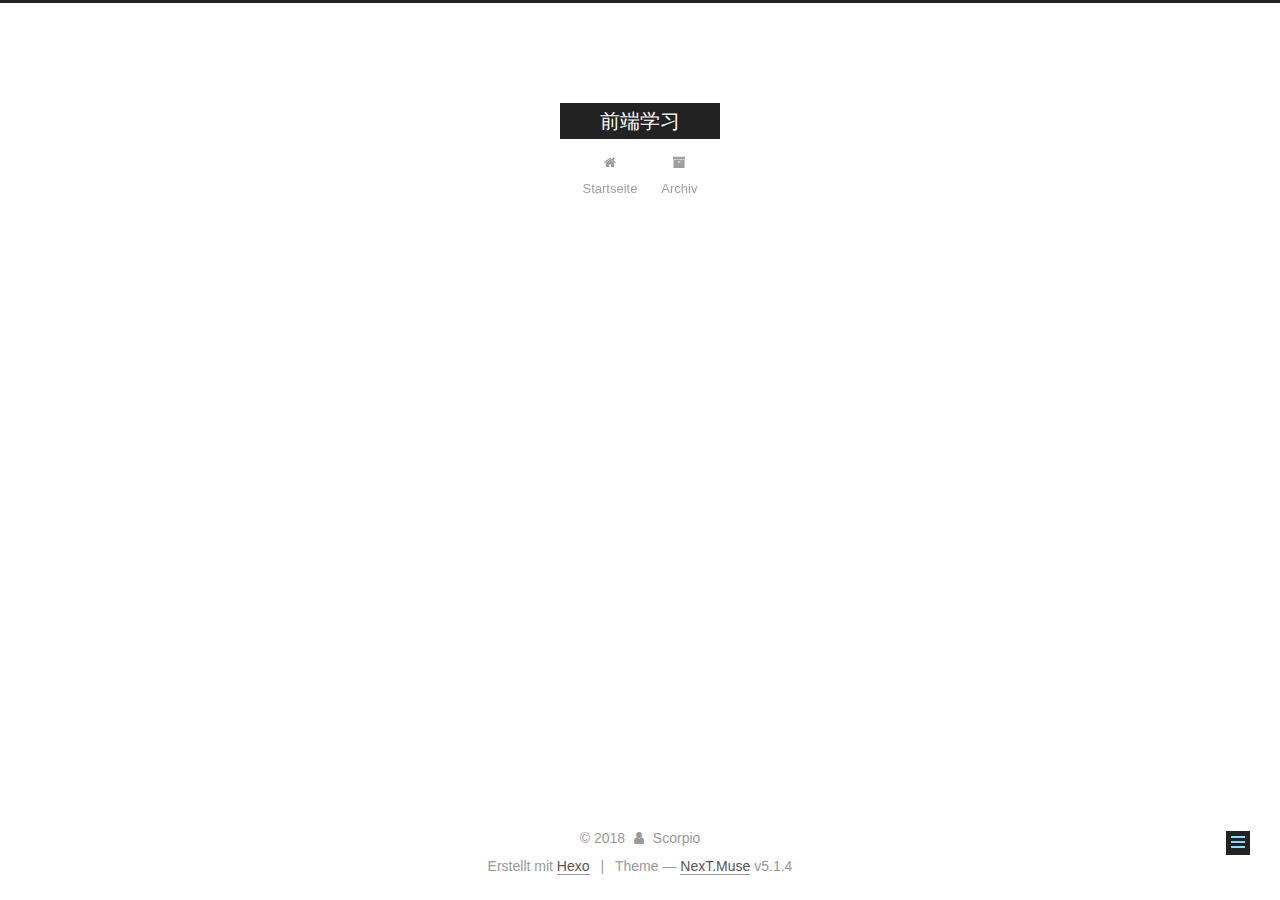
<file: 2018/10/06/前端笔记/index.html>
<!DOCTYPE html>



  


<html class="theme-next muse use-motion" lang="">
<head>
  <meta charset="UTF-8"/>
<meta http-equiv="X-UA-Compatible" content="IE=edge" />
<meta name="viewport" content="width=device-width, initial-scale=1, maximum-scale=1"/>
<meta name="theme-color" content="#222">









<meta http-equiv="Cache-Control" content="no-transform" />
<meta http-equiv="Cache-Control" content="no-siteapp" />
















  
  
  <link href="/lib/fancybox/source/jquery.fancybox.css?v=2.1.5" rel="stylesheet" type="text/css" />







<link href="/lib/font-awesome/css/font-awesome.min.css?v=4.6.2" rel="stylesheet" type="text/css" />

<link href="/css/main.css?v=5.1.4" rel="stylesheet" type="text/css" />


  <link rel="apple-touch-icon" sizes="180x180" href="/images/apple-touch-icon-next.png?v=5.1.4">


  <link rel="icon" type="image/png" sizes="32x32" href="/images/favicon-32x32-next.png?v=5.1.4">


  <link rel="icon" type="image/png" sizes="16x16" href="/images/favicon-16x16-next.png?v=5.1.4">


  <link rel="mask-icon" href="/images/logo.svg?v=5.1.4" color="#222">





  <meta name="keywords" content="Hexo, NexT" />










<meta property="og:type" content="article">
<meta property="og:title" content="前端笔记">
<meta property="og:url" content="http://yoursite.com/2018/10/06/前端笔记/index.html">
<meta property="og:site_name" content="前端学习">
<meta property="og:updated_time" content="2018-10-06T09:12:45.298Z">
<meta name="twitter:card" content="summary">
<meta name="twitter:title" content="前端笔记">



<script type="text/javascript" id="hexo.configurations">
  var NexT = window.NexT || {};
  var CONFIG = {
    root: '/',
    scheme: 'Muse',
    version: '5.1.4',
    sidebar: {"position":"left","display":"post","offset":12,"b2t":false,"scrollpercent":false,"onmobile":false},
    fancybox: true,
    tabs: true,
    motion: {"enable":true,"async":false,"transition":{"post_block":"fadeIn","post_header":"slideDownIn","post_body":"slideDownIn","coll_header":"slideLeftIn","sidebar":"slideUpIn"}},
    duoshuo: {
      userId: '0',
      author: 'Author'
    },
    algolia: {
      applicationID: '',
      apiKey: '',
      indexName: '',
      hits: {"per_page":10},
      labels: {"input_placeholder":"Search for Posts","hits_empty":"We didn't find any results for the search: ${query}","hits_stats":"${hits} results found in ${time} ms"}
    }
  };
</script>



  <link rel="canonical" href="http://yoursite.com/2018/10/06/前端笔记/"/>





  <title>前端笔记 | 前端学习</title>
  








</head>

<body itemscope itemtype="http://schema.org/WebPage" lang="">

  
  
    
  

  <div class="container sidebar-position-left page-post-detail">
    <div class="headband"></div>

    <header id="header" class="header" itemscope itemtype="http://schema.org/WPHeader">
      <div class="header-inner"><div class="site-brand-wrapper">
  <div class="site-meta ">
    

    <div class="custom-logo-site-title">
      <a href="/"  class="brand" rel="start">
        <span class="logo-line-before"><i></i></span>
        <span class="site-title">前端学习</span>
        <span class="logo-line-after"><i></i></span>
      </a>
    </div>
      
        <p class="site-subtitle"></p>
      
  </div>

  <div class="site-nav-toggle">
    <button>
      <span class="btn-bar"></span>
      <span class="btn-bar"></span>
      <span class="btn-bar"></span>
    </button>
  </div>
</div>

<nav class="site-nav">
  

  
    <ul id="menu" class="menu">
      
        
        <li class="menu-item menu-item-home">
          <a href="/" rel="section">
            
              <i class="menu-item-icon fa fa-fw fa-home"></i> <br />
            
            Startseite
          </a>
        </li>
      
        
        <li class="menu-item menu-item-archives">
          <a href="/archives/" rel="section">
            
              <i class="menu-item-icon fa fa-fw fa-archive"></i> <br />
            
            Archiv
          </a>
        </li>
      

      
    </ul>
  

  
</nav>



 </div>
    </header>

    <main id="main" class="main">
      <div class="main-inner">
        <div class="content-wrap">
          <div id="content" class="content">
            

  <div id="posts" class="posts-expand">
    

  

  
  
  

  <article class="post post-type-normal" itemscope itemtype="http://schema.org/Article">
  
  
  
  <div class="post-block">
    <link itemprop="mainEntityOfPage" href="http://yoursite.com/2018/10/06/前端笔记/">

    <span hidden itemprop="author" itemscope itemtype="http://schema.org/Person">
      <meta itemprop="name" content="Scorpio">
      <meta itemprop="description" content="">
      <meta itemprop="image" content="/images/avatar.gif">
    </span>

    <span hidden itemprop="publisher" itemscope itemtype="http://schema.org/Organization">
      <meta itemprop="name" content="前端学习">
    </span>

    
      <header class="post-header">

        
        
          <h1 class="post-title" itemprop="name headline">前端笔记</h1>
        

        <div class="post-meta">
          <span class="post-time">
            
              <span class="post-meta-item-icon">
                <i class="fa fa-calendar-o"></i>
              </span>
              
                <span class="post-meta-item-text">Veröffentlicht am</span>
              
              <time title="Post created" itemprop="dateCreated datePublished" datetime="2018-10-06T17:12:45+08:00">
                2018-10-06
              </time>
            

            

            
          </span>

          

          
            
          

          
          

          

          

          

        </div>
      </header>
    

    
    
    
    <div class="post-body" itemprop="articleBody">

      
      

      
        
      
    </div>
    
    
    

    

    

    

    <footer class="post-footer">
      

      
      
      

      
        <div class="post-nav">
          <div class="post-nav-next post-nav-item">
            
              <a href="/2018/09/30/贪吃蛇/" rel="next" title="贪吃蛇小游戏">
                <i class="fa fa-chevron-left"></i> 贪吃蛇小游戏
              </a>
            
          </div>

          <span class="post-nav-divider"></span>

          <div class="post-nav-prev post-nav-item">
            
          </div>
        </div>
      

      
      
    </footer>
  </div>
  
  
  
  </article>



    <div class="post-spread">
      
    </div>
  </div>


          </div>
          


          

  



        </div>
        
          
  
  <div class="sidebar-toggle">
    <div class="sidebar-toggle-line-wrap">
      <span class="sidebar-toggle-line sidebar-toggle-line-first"></span>
      <span class="sidebar-toggle-line sidebar-toggle-line-middle"></span>
      <span class="sidebar-toggle-line sidebar-toggle-line-last"></span>
    </div>
  </div>

  <aside id="sidebar" class="sidebar">
    
    <div class="sidebar-inner">

      

      

      <section class="site-overview-wrap sidebar-panel sidebar-panel-active">
        <div class="site-overview">
          <div class="site-author motion-element" itemprop="author" itemscope itemtype="http://schema.org/Person">
            
              <p class="site-author-name" itemprop="name">Scorpio</p>
              <p class="site-description motion-element" itemprop="description"></p>
          </div>

          <nav class="site-state motion-element">

            
              <div class="site-state-item site-state-posts">
              
                <a href="/archives/">
              
                  <span class="site-state-item-count">3</span>
                  <span class="site-state-item-name">Artikel</span>
                </a>
              </div>
            

            

            

          </nav>

          

          

          
          

          
          

          

        </div>
      </section>

      

      

    </div>
  </aside>


        
      </div>
    </main>

    <footer id="footer" class="footer">
      <div class="footer-inner">
        <div class="copyright">&copy; <span itemprop="copyrightYear">2018</span>
  <span class="with-love">
    <i class="fa fa-user"></i>
  </span>
  <span class="author" itemprop="copyrightHolder">Scorpio</span>

  
</div>


  <div class="powered-by">Erstellt mit  <a class="theme-link" target="_blank" href="https://hexo.io">Hexo</a></div>



  <span class="post-meta-divider">|</span>



  <div class="theme-info">Theme &mdash; <a class="theme-link" target="_blank" href="https://github.com/iissnan/hexo-theme-next">NexT.Muse</a> v5.1.4</div>




        







        
      </div>
    </footer>

    
      <div class="back-to-top">
        <i class="fa fa-arrow-up"></i>
        
      </div>
    

    

  </div>

  

<script type="text/javascript">
  if (Object.prototype.toString.call(window.Promise) !== '[object Function]') {
    window.Promise = null;
  }
</script>









  












  
  
    <script type="text/javascript" src="/lib/jquery/index.js?v=2.1.3"></script>
  

  
  
    <script type="text/javascript" src="/lib/fastclick/lib/fastclick.min.js?v=1.0.6"></script>
  

  
  
    <script type="text/javascript" src="/lib/jquery_lazyload/jquery.lazyload.js?v=1.9.7"></script>
  

  
  
    <script type="text/javascript" src="/lib/velocity/velocity.min.js?v=1.2.1"></script>
  

  
  
    <script type="text/javascript" src="/lib/velocity/velocity.ui.min.js?v=1.2.1"></script>
  

  
  
    <script type="text/javascript" src="/lib/fancybox/source/jquery.fancybox.pack.js?v=2.1.5"></script>
  


  


  <script type="text/javascript" src="/js/src/utils.js?v=5.1.4"></script>

  <script type="text/javascript" src="/js/src/motion.js?v=5.1.4"></script>



  
  

  
  <script type="text/javascript" src="/js/src/scrollspy.js?v=5.1.4"></script>
<script type="text/javascript" src="/js/src/post-details.js?v=5.1.4"></script>



  


  <script type="text/javascript" src="/js/src/bootstrap.js?v=5.1.4"></script>



  


  




	





  





  












  





  

  

  

  
  

  

  

  

</body>
</html>
</file>
<file: css/main.css>
/* normalize.css v3.0.2 | MIT License | git.io/normalize */
html {
  font-family: sans-serif; /* 1 */
  -ms-text-size-adjust: 100%; /* 2 */
  -webkit-text-size-adjust: 100%; /* 2 */
}
body {
  margin: 0;
}
article,
aside,
details,
figcaption,
figure,
footer,
header,
hgroup,
main,
menu,
nav,
section,
summary {
  display: block;
}
audio,
canvas,
progress,
video {
  display: inline-block; /* 1 */
  vertical-align: baseline; /* 2 */
}
audio:not([controls]) {
  display: none;
  height: 0;
}
[hidden],
template {
  display: none;
}
a {
  background-color: transparent;
}
a:active,
a:hover {
  outline: 0;
}
abbr[title] {
  border-bottom: 1px dotted;
}
b,
strong {
  font-weight: bold;
}
dfn {
  font-style: italic;
}
h1 {
  font-size: 2em;
  margin: 0.67em 0;
}
mark {
  background: #ff0;
  color: #000;
}
small {
  font-size: 80%;
}
sub,
sup {
  font-size: 75%;
  line-height: 0;
  position: relative;
  vertical-align: baseline;
}
sup {
  top: -0.5em;
}
sub {
  bottom: -0.25em;
}
img {
  border: 0;
}
svg:not(:root) {
  overflow: hidden;
}
figure {
  margin: 1em 40px;
}
hr {
  -moz-box-sizing: content-box;
  box-sizing: content-box;
  height: 0;
}
pre {
  overflow: auto;
}
code,
kbd,
pre,
samp {
  font-family: monospace, monospace;
  font-size: 1em;
}
button,
input,
optgroup,
select,
textarea {
  color: inherit; /* 1 */
  font: inherit; /* 2 */
  margin: 0; /* 3 */
}
button {
  overflow: visible;
}
button,
select {
  text-transform: none;
}
button,
html input[type="button"],
input[type="reset"],
input[type="submit"] {
  -webkit-appearance: button; /* 2 */
  cursor: pointer; /* 3 */
}
button[disabled],
html input[disabled] {
  cursor: default;
}
button::-moz-focus-inner,
input::-moz-focus-inner {
  border: 0;
  padding: 0;
}
input {
  line-height: normal;
}
input[type="checkbox"],
input[type="radio"] {
  box-sizing: border-box; /* 1 */
  padding: 0; /* 2 */
}
input[type="number"]::-webkit-inner-spin-button,
input[type="number"]::-webkit-outer-spin-button {
  height: auto;
}
input[type="search"] {
  -webkit-appearance: textfield; /* 1 */
  -moz-box-sizing: content-box;
  -webkit-box-sizing: content-box; /* 2 */
  box-sizing: content-box;
}
input[type="search"]::-webkit-search-cancel-button,
input[type="search"]::-webkit-search-decoration {
  -webkit-appearance: none;
}
fieldset {
  border: 1px solid #c0c0c0;
  margin: 0 2px;
  padding: 0.35em 0.625em 0.75em;
}
legend {
  border: 0; /* 1 */
  padding: 0; /* 2 */
}
textarea {
  overflow: auto;
}
optgroup {
  font-weight: bold;
}
table {
  border-collapse: collapse;
  border-spacing: 0;
}
td,
th {
  padding: 0;
}
::selection {
  background: #262a30;
  color: #fff;
}
body {
  position: relative;
  font-family: 'Lato', "PingFang SC", "Microsoft YaHei", sans-serif;
  font-size: 14px;
  line-height: 2;
  color: #555;
  background: #fff;
}
@media (max-width: 767px) {
  body {
    padding-right: 0 !important;
  }
}
@media (min-width: 768px) and (max-width: 991px) {
  body {
    padding-right: 0 !important;
  }
}
@media (min-width: 1600px) {
  body {
    font-size: 16px;
  }
}
h1,
h2,
h3,
h4,
h5,
h6 {
  margin: 0;
  padding: 0;
  font-weight: bold;
  line-height: 1.5;
  font-family: 'Lato', "PingFang SC", "Microsoft YaHei", sans-serif;
}
h2,
h3,
h4,
h5,
h6 {
  margin: 20px 0 15px;
}
h1 {
  font-size: 22px;
}
@media (max-width: 767px) {
  h1 {
    font-size: 18px;
  }
}
h2 {
  font-size: 20px;
}
@media (max-width: 767px) {
  h2 {
    font-size: 16px;
  }
}
h3 {
  font-size: 18px;
}
@media (max-width: 767px) {
  h3 {
    font-size: 14px;
  }
}
h4 {
  font-size: 16px;
}
@media (max-width: 767px) {
  h4 {
    font-size: 12px;
  }
}
h5 {
  font-size: 14px;
}
@media (max-width: 767px) {
  h5 {
    font-size: 10px;
  }
}
h6 {
  font-size: 12px;
}
@media (max-width: 767px) {
  h6 {
    font-size: 8px;
  }
}
p {
  margin: 0 0 20px 0;
}
a {
  color: #555;
  text-decoration: none;
  outline: none;
  border-bottom: 1px solid #999;
  word-wrap: break-word;
}
a:hover {
  color: #222;
  border-bottom-color: #222;
}
blockquote {
  margin: 0;
  padding: 0;
}
img {
  display: block;
  margin: auto;
  max-width: 100%;
  height: auto;
}
hr {
  margin: 40px 0;
  height: 3px;
  border: none;
  background-color: #ddd;
  background-image: repeating-linear-gradient(-45deg, #fff, #fff 4px, transparent 4px, transparent 8px);
}
blockquote {
  padding: 0 15px;
  color: #666;
  border-left: 4px solid #ddd;
}
blockquote cite::before {
  content: "-";
  padding: 0 5px;
}
dt {
  font-weight: 700;
}
dd {
  margin: 0;
  padding: 0;
}
kbd {
  border: 1px solid #ccc;
  border-radius: 0.2em;
  box-shadow: 0.1em 0.1em 0.2em rgba(0,0,0,0.1);
  background-color: #f9f9f9;
  font-family: inherit;
  background-image: -webkit-linear-gradient(top, #eee, #fff, #eee);
  padding: 0.1em 0.3em;
  white-space: nowrap;
}
.text-left {
  text-align: left;
}
.text-center {
  text-align: center;
}
.text-right {
  text-align: right;
}
.text-justify {
  text-align: justify;
}
.text-nowrap {
  white-space: nowrap;
}
.text-lowercase {
  text-transform: lowercase;
}
.text-uppercase {
  text-transform: uppercase;
}
.text-capitalize {
  text-transform: capitalize;
}
.center-block {
  display: block;
  margin-left: auto;
  margin-right: auto;
}
.clearfix:before,
.clearfix:after {
  content: " ";
  display: table;
}
.clearfix:after {
  clear: both;
}
.pullquote {
  width: 45%;
}
.pullquote.left {
  float: left;
  margin-left: 5px;
  margin-right: 10px;
}
.pullquote.right {
  float: right;
  margin-left: 10px;
  margin-right: 5px;
}
.affix.affix.affix {
  position: fixed;
}
.translation {
  margin-top: -20px;
  font-size: 14px;
  color: #999;
}
.scrollbar-measure {
  width: 100px;
  height: 100px;
  overflow: scroll;
  position: absolute;
  top: -9999px;
}
.use-motion .motion-element {
  opacity: 0;
}
table {
  margin: 20px 0;
  width: 100%;
  border-collapse: collapse;
  border-spacing: 0;
  border: 1px solid #ddd;
  font-size: 14px;
  table-layout: fixed;
  word-wrap: break-all;
}
table>tbody>tr:nth-of-type(odd) {
  background-color: #f9f9f9;
}
table>tbody>tr:hover {
  background-color: #f5f5f5;
}
caption,
th,
td {
  padding: 8px;
  text-align: left;
  vertical-align: middle;
  font-weight: normal;
}
th,
td {
  border-bottom: 3px solid #ddd;
  border-right: 1px solid #eee;
}
th {
  padding-bottom: 10px;
  font-weight: 700;
}
td {
  border-bottom-width: 1px;
}
html,
body {
  height: 100%;
}
.container {
  position: relative;
  min-height: 100%;
}
.header-inner {
  margin: 0 auto;
  padding: 100px 0 70px;
  width: 700px;
}
@media (min-width: 1600px) {
  .container .header-inner {
    width: 900px;
  }
}
.main {
  padding-bottom: 150px;
}
.main-inner {
  margin: 0 auto;
  width: 700px;
}
@media (min-width: 1600px) {
  .container .main-inner {
    width: 900px;
  }
}
.footer {
  position: absolute;
  left: 0;
  bottom: 0;
  width: 100%;
  min-height: 50px;
}
.footer-inner {
  box-sizing: border-box;
  margin: 20px auto;
  width: 700px;
}
@media (min-width: 1600px) {
  .container .footer-inner {
    width: 900px;
  }
}
pre,
.highlight {
  overflow: auto;
  margin: 20px 0;
  padding: 0;
  font-size: 13px;
  color: #4d4d4c;
  background: #f7f7f7;
  line-height: 1.6;
}
pre,
code {
  font-family: consolas, Menlo, "PingFang SC", "Microsoft YaHei", monospace;
}
code {
  padding: 2px 4px;
  word-wrap: break-word;
  color: #555;
  background: #eee;
  border-radius: 3px;
  font-size: 13px;
}
pre {
  padding: 10px;
}
pre code {
  padding: 0;
  color: #4d4d4c;
  background: none;
  text-shadow: none;
}
.highlight {
  border-radius: 1px;
}
.highlight pre {
  border: none;
  margin: 0;
  padding: 10px 0;
}
.highlight table {
  margin: 0;
  width: auto;
  border: none;
}
.highlight td {
  border: none;
  padding: 0;
}
.highlight figcaption {
  font-size: 1em;
  color: #4d4d4c;
  line-height: 1em;
  margin-bottom: 1em;
}
.highlight figcaption:before,
.highlight figcaption:after {
  content: " ";
  display: table;
}
.highlight figcaption:after {
  clear: both;
}
.highlight figcaption a {
  float: right;
  color: #4d4d4c;
}
.highlight figcaption a:hover {
  border-bottom-color: #4d4d4c;
}
.highlight .gutter pre {
  padding-left: 10px;
  padding-right: 10px;
  color: #869194;
  text-align: right;
  background-color: #eff2f3;
}
.highlight .code pre {
  width: 100%;
  padding-left: 10px;
  padding-right: 10px;
  background-color: #f7f7f7;
}
.highlight .line {
  height: 20px;
}
.gutter {
  -webkit-user-select: none;
  -moz-user-select: none;
  -ms-user-select: none;
  user-select: none;
}
.gist table {
  width: auto;
}
.gist table td {
  border: none;
}
pre .deletion {
  background: #fdd;
}
pre .addition {
  background: #dfd;
}
pre .meta {
  color: #8959a8;
}
pre .comment {
  color: #8e908c;
}
pre .variable,
pre .attribute,
pre .tag,
pre .regexp,
pre .ruby .constant,
pre .xml .tag .title,
pre .xml .pi,
pre .xml .doctype,
pre .html .doctype,
pre .css .id,
pre .css .class,
pre .css .pseudo {
  color: #c82829;
}
pre .number,
pre .preprocessor,
pre .built_in,
pre .literal,
pre .params,
pre .constant,
pre .command {
  color: #f5871f;
}
pre .ruby .class .title,
pre .css .rules .attribute,
pre .string,
pre .value,
pre .inheritance,
pre .header,
pre .ruby .symbol,
pre .xml .cdata,
pre .special,
pre .number,
pre .formula {
  color: #718c00;
}
pre .title,
pre .css .hexcolor {
  color: #3e999f;
}
pre .function,
pre .python .decorator,
pre .python .title,
pre .ruby .function .title,
pre .ruby .title .keyword,
pre .perl .sub,
pre .javascript .title,
pre .coffeescript .title {
  color: #4271ae;
}
pre .keyword,
pre .javascript .function {
  color: #8959a8;
}
.full-image.full-image.full-image.full-image {
  border: none;
  max-width: 100%;
  width: auto;
  margin: 20px auto 25px;
}
@media (min-width: 992px) {
  .full-image.full-image.full-image.full-image {
    max-width: none;
    width: 110%;
    margin: 25px -5%;
  }
}
.blockquote-center,
.page-home .post-type-quote blockquote,
.page-post-detail .post-type-quote blockquote {
  position: relative;
  margin: 40px 0;
  padding: 0;
  border-left: none;
  text-align: center;
}
.blockquote-center::before,
.page-home .post-type-quote blockquote::before,
.page-post-detail .post-type-quote blockquote::before,
.blockquote-center::after,
.page-home .post-type-quote blockquote::after,
.page-post-detail .post-type-quote blockquote::after {
  position: absolute;
  content: ' ';
  display: block;
  width: 100%;
  height: 24px;
  opacity: 0.2;
  background-repeat: no-repeat;
  background-position: 0 -6px;
  background-size: 22px 22px;
}
.blockquote-center::before,
.page-home .post-type-quote blockquote::before,
.page-post-detail .post-type-quote blockquote::before {
  top: -20px;
  background-image: url("../images/quote-l.svg");
  border-top: 1px solid #ccc;
}
.blockquote-center::after,
.page-home .post-type-quote blockquote::after,
.page-post-detail .post-type-quote blockquote::after {
  bottom: -20px;
  background-image: url("../images/quote-r.svg");
  border-bottom: 1px solid #ccc;
  background-position: 100% 8px;
}
.blockquote-center p,
.page-home .post-type-quote blockquote p,
.page-post-detail .post-type-quote blockquote p,
.blockquote-center div,
.page-home .post-type-quote blockquote div,
.page-post-detail .post-type-quote blockquote div {
  text-align: center;
}
.post .post-body .group-picture img {
  box-sizing: border-box;
  padding: 0 3px;
  border: none;
}
.post .group-picture-row {
  overflow: hidden;
  margin-top: 6px;
}
.post .group-picture-row:first-child {
  margin-top: 0;
}
.post .group-picture-column {
  float: left;
}
.page-post-detail .post-body .group-picture-column {
  float: none;
  margin-top: 10px;
  width: auto !important;
}
.page-post-detail .post-body .group-picture-column img {
  margin: 0 auto;
}
.page-archive .group-picture-container {
  overflow: hidden;
}
.page-archive .group-picture-row {
  float: left;
}
.page-archive .group-picture-row:first-child {
  margin-top: 6px;
}
.page-archive .group-picture-column {
  max-width: 150px;
  max-height: 150px;
}
.post-body .note {
  position: relative;
  padding: 15px;
  margin-bottom: 20px;
  border: 1px solid #eee;
  border-left-width: 5px;
  border-radius: 3px;
}
.post-body .note h2,
.post-body .note h3,
.post-body .note h4,
.post-body .note h5,
.post-body .note h6 {
  margin-top: 0;
  margin-bottom: 0;
  border-bottom: initial;
  padding-top: 0 !important;
}
.post-body .note p:first-child,
.post-body .note ul:first-child,
.post-body .note ol:first-child,
.post-body .note table:first-child,
.post-body .note pre:first-child,
.post-body .note blockquote:first-child {
  margin-top: 0;
}
.post-body .note p:last-child,
.post-body .note ul:last-child,
.post-body .note ol:last-child,
.post-body .note table:last-child,
.post-body .note pre:last-child,
.post-body .note blockquote:last-child {
  margin-bottom: 0;
}
.post-body .note.default {
  border-left-color: #777;
}
.post-body .note.default h2,
.post-body .note.default h3,
.post-body .note.default h4,
.post-body .note.default h5,
.post-body .note.default h6 {
  color: #777;
}
.post-body .note.primary {
  border-left-color: #6f42c1;
}
.post-body .note.primary h2,
.post-body .note.primary h3,
.post-body .note.primary h4,
.post-body .note.primary h5,
.post-body .note.primary h6 {
  color: #6f42c1;
}
.post-body .note.info {
  border-left-color: #428bca;
}
.post-body .note.info h2,
.post-body .note.info h3,
.post-body .note.info h4,
.post-body .note.info h5,
.post-body .note.info h6 {
  color: #428bca;
}
.post-body .note.success {
  border-left-color: #5cb85c;
}
.post-body .note.success h2,
.post-body .note.success h3,
.post-body .note.success h4,
.post-body .note.success h5,
.post-body .note.success h6 {
  color: #5cb85c;
}
.post-body .note.warning {
  border-left-color: #f0ad4e;
}
.post-body .note.warning h2,
.post-body .note.warning h3,
.post-body .note.warning h4,
.post-body .note.warning h5,
.post-body .note.warning h6 {
  color: #f0ad4e;
}
.post-body .note.danger {
  border-left-color: #d9534f;
}
.post-body .note.danger h2,
.post-body .note.danger h3,
.post-body .note.danger h4,
.post-body .note.danger h5,
.post-body .note.danger h6 {
  color: #d9534f;
}
.post-body .label {
  display: inline;
  padding: 0 2px;
  white-space: nowrap;
}
.post-body .label.default {
  background-color: #f0f0f0;
}
.post-body .label.primary {
  background-color: #efe6f7;
}
.post-body .label.info {
  background-color: #e5f2f8;
}
.post-body .label.success {
  background-color: #e7f4e9;
}
.post-body .label.warning {
  background-color: #fcf6e1;
}
.post-body .label.danger {
  background-color: #fae8eb;
}
.post-body .tabs {
  position: relative;
  display: block;
  margin-bottom: 20px;
  padding-top: 10px;
}
.post-body .tabs ul.nav-tabs {
  margin: 0;
  padding: 0;
  display: flex;
  margin-bottom: -1px;
}
@media (max-width: 413px) {
  .post-body .tabs ul.nav-tabs {
    display: block;
    margin-bottom: 5px;
  }
}
.post-body .tabs ul.nav-tabs li.tab {
  list-style-type: none !important;
  margin: 0 0.25em 0 0;
  border-top: 3px solid transparent;
  border-left: 1px solid transparent;
  border-right: 1px solid transparent;
}
@media (max-width: 413px) {
  .post-body .tabs ul.nav-tabs li.tab {
    margin: initial;
    border-top: 1px solid transparent;
    border-left: 3px solid transparent;
    border-right: 1px solid transparent;
    border-bottom: 1px solid transparent;
  }
}
.post-body .tabs ul.nav-tabs li.tab a {
  outline: 0;
  border-bottom: initial;
  display: block;
  line-height: 1.8em;
  padding: 0.25em 0.75em;
  transition-duration: 0.2s;
  transition-timing-function: ease-out;
  transition-delay: 0s;
}
.post-body .tabs ul.nav-tabs li.tab a i {
  width: 1.285714285714286em;
}
.post-body .tabs ul.nav-tabs li.tab.active {
  border-top: 3px solid #fc6423;
  border-left: 1px solid #ddd;
  border-right: 1px solid #ddd;
  background-color: #fff;
}
@media (max-width: 413px) {
  .post-body .tabs ul.nav-tabs li.tab.active {
    border-top: 1px solid #ddd;
    border-left: 3px solid #fc6423;
    border-right: 1px solid #ddd;
    border-bottom: 1px solid #ddd;
  }
}
.post-body .tabs ul.nav-tabs li.tab.active a {
  cursor: default;
  color: #555;
}
.post-body .tabs .tab-content {
  background-color: #fff;
}
.post-body .tabs .tab-content .tab-pane {
  border: 1px solid #ddd;
  padding: 20px 20px 0 20px;
}
.post-body .tabs .tab-content .tab-pane:not(.active) {
  display: none !important;
}
.post-body .tabs .tab-content .tab-pane.active {
  display: block !important;
}
.btn {
  display: inline-block;
  padding: 0 20px;
  font-size: 14px;
  color: #fff;
  background: #222;
  border: 2px solid #222;
  text-decoration: none;
  border-radius: 0;
  transition-property: background-color;
  transition-duration: 0.2s;
  transition-timing-function: ease-in-out;
  transition-delay: 0s;
  line-height: 2;
}
.btn:hover {
  border-color: #222;
  color: #222;
  background: #fff;
}
.btn +.btn {
  margin: 0 0 8px 8px;
}
.btn .fa-fw {
  width: 1.285714285714286em;
  text-align: left;
}
.btn-bar {
  display: block;
  width: 22px;
  height: 2px;
  background: #555;
  border-radius: 1px;
}
.btn-bar+.btn-bar {
  margin-top: 4px;
}
.pagination {
  margin: 120px 0 40px;
  text-align: center;
  border-top: 1px solid #eee;
}
.page-number-basic,
.pagination .prev,
.pagination .next,
.pagination .page-number,
.pagination .space {
  display: inline-block;
  position: relative;
  top: -1px;
  margin: 0 10px;
  padding: 0 11px;
}
@media (max-width: 767px) {
  .page-number-basic,
  .pagination .prev,
  .pagination .next,
  .pagination .page-number,
  .pagination .space {
    margin: 0 5px;
  }
}
.pagination .prev,
.pagination .next,
.pagination .page-number {
  border-bottom: 0;
  border-top: 1px solid #eee;
  transition-property: border-color;
  transition-duration: 0.2s;
  transition-timing-function: ease-in-out;
  transition-delay: 0s;
}
.pagination .prev:hover,
.pagination .next:hover,
.pagination .page-number:hover {
  border-top-color: #222;
}
.pagination .space {
  padding: 0;
  margin: 0;
}
.pagination .prev {
  margin-left: 0;
}
.pagination .next {
  margin-right: 0;
}
.pagination .page-number.current {
  color: #fff;
  background: #ccc;
  border-top-color: #ccc;
}
@media (max-width: 767px) {
  .pagination {
    border-top: none;
  }
  .pagination .prev,
  .pagination .next,
  .pagination .page-number {
    margin-bottom: 10px;
    border-top: 0;
    border-bottom: 1px solid #eee;
    padding: 0 10px;
  }
  .pagination .prev:hover,
  .pagination .next:hover,
  .pagination .page-number:hover {
    border-bottom-color: #222;
  }
}
.comments {
  margin: 60px 20px 0;
}
.tag-cloud {
  text-align: center;
}
.tag-cloud a {
  display: inline-block;
  margin: 10px;
}
.back-to-top {
  box-sizing: border-box;
  position: fixed;
  bottom: -100px;
  right: 30px;
  z-index: 1050;
  padding: 0 6px;
  width: 24px;
  background: #222;
  font-size: 12px;
  opacity: 1;
  color: #fff;
  cursor: pointer;
  text-align: center;
  -webkit-transform: translateZ(0);
  transition-property: bottom;
  transition-duration: 0.2s;
  transition-timing-function: ease-in-out;
  transition-delay: 0s;
}
@media (min-width: 768px) and (max-width: 991px) {
  .back-to-top {
    display: none !important;
  }
}
@media (max-width: 767px) {
  .back-to-top {
    display: none !important;
  }
}
.back-to-top.back-to-top-on {
  bottom: 19px;
}
.header {
  background: transparent;
}
.header-inner {
  position: relative;
}
.headband {
  height: 3px;
  background: #222;
}
.site-meta {
  margin: 0;
  text-align: center;
}
@media (max-width: 767px) {
  .site-meta {
    text-align: center;
  }
}
.brand {
  position: relative;
  display: inline-block;
  padding: 0 40px;
  color: #fff;
  background: #222;
  border-bottom: none;
}
.brand:hover {
  color: #fff;
}
.logo {
  display: inline-block;
  margin-right: 5px;
  line-height: 36px;
  vertical-align: top;
}
.site-title {
  display: inline-block;
  vertical-align: top;
  line-height: 36px;
  font-size: 20px;
  font-weight: normal;
  font-family: 'Lato', "PingFang SC", "Microsoft YaHei", sans-serif;
}
.site-subtitle {
  margin-top: 10px;
  font-size: 13px;
  color: #999;
}
.use-motion .brand {
  opacity: 0;
}
.use-motion .logo,
.use-motion .site-title,
.use-motion .site-subtitle {
  opacity: 0;
  position: relative;
  top: -10px;
}
.site-nav-toggle {
  display: none;
  position: absolute;
  top: 10px;
  left: 10px;
}
@media (max-width: 767px) {
  .site-nav-toggle {
    display: block;
  }
}
.site-nav-toggle button {
  margin-top: 2px;
  padding: 9px 10px;
  background: transparent;
  border: none;
}
@media (max-width: 767px) {
  .site-nav {
    display: none;
    margin: 0 -10px;
    padding: 0 10px;
    clear: both;
    border-top: 1px solid #ddd;
  }
}
@media (min-width: 768px) and (max-width: 991px) {
  .site-nav {
    display: block !important;
  }
}
@media (min-width: 992px) {
  .site-nav {
    display: block !important;
  }
}
.menu {
  margin-top: 20px;
  padding-left: 0;
  text-align: center;
}
.menu .menu-item {
  display: inline-block;
  margin: 0 10px;
  list-style: none;
}
@media screen and (max-width: 767px) {
  .menu .menu-item {
    margin-top: 10px;
  }
}
.menu .menu-item a {
  display: block;
  font-size: 13px;
  line-height: inherit;
  border-bottom: 1px solid transparent;
  transition-property: border-color;
  transition-duration: 0.2s;
  transition-timing-function: ease-in-out;
  transition-delay: 0s;
}
.menu .menu-item a:hover {
  border-bottom-color: #222;
}
.menu .menu-item .fa {
  margin-right: 5px;
}
.use-motion .menu-item {
  opacity: 0;
}
.post-body {
  font-family: 'Lato', "PingFang SC", "Microsoft YaHei", sans-serif;
}
@media (max-width: 767px) {
  .post-body {
    word-break: break-word;
  }
}
.post-body .fancybox img {
  display: block !important;
  margin: 0 auto;
  cursor: pointer;
  cursor: zoom-in;
  cursor: -webkit-zoom-in;
}
.post-body .image-caption,
.post-body .figure .caption {
  margin: -20px auto 15px;
  text-align: center;
  font-size: 14px;
  color: #999;
  font-weight: bold;
  line-height: 1;
}
.post-sticky-flag {
  display: inline-block;
  font-size: 16px;
  -ms-transform: rotate(30deg);
  -webkit-transform: rotate(30deg);
  -moz-transform: rotate(30deg);
  -ms-transform: rotate(30deg);
  -o-transform: rotate(30deg);
  transform: rotate(30deg);
}
.use-motion .post-block,
.use-motion .pagination,
.use-motion .comments {
  opacity: 0;
}
.use-motion .post-header {
  opacity: 0;
}
.use-motion .post-body {
  opacity: 0;
}
.use-motion .collection-title {
  opacity: 0;
}
.posts-expand {
  padding-top: 40px;
}
@media (max-width: 767px) {
  .posts-expand {
    margin: 0 20px;
  }
  .post-body pre .gutter pre {
    padding-right: 10px;
  }
  .post-body .highlight {
    margin-left: 0px;
    margin-right: 0px;
    padding: 0;
  }
  .post-body .highlight .gutter pre {
    padding-right: 10px;
  }
}
@media (min-width: 992px) {
  .posts-expand .post-body {
    text-align: justify;
  }
}
.posts-expand .post-body h2,
.posts-expand .post-body h3,
.posts-expand .post-body h4,
.posts-expand .post-body h5,
.posts-expand .post-body h6 {
  padding-top: 10px;
}
.posts-expand .post-body h2 .header-anchor,
.posts-expand .post-body h3 .header-anchor,
.posts-expand .post-body h4 .header-anchor,
.posts-expand .post-body h5 .header-anchor,
.posts-expand .post-body h6 .header-anchor {
  float: right;
  margin-left: 10px;
  color: #ccc;
  border-bottom-style: none;
  visibility: hidden;
}
.posts-expand .post-body h2 .header-anchor:hover,
.posts-expand .post-body h3 .header-anchor:hover,
.posts-expand .post-body h4 .header-anchor:hover,
.posts-expand .post-body h5 .header-anchor:hover,
.posts-expand .post-body h6 .header-anchor:hover {
  color: inherit;
}
.posts-expand .post-body h2:hover .header-anchor,
.posts-expand .post-body h3:hover .header-anchor,
.posts-expand .post-body h4:hover .header-anchor,
.posts-expand .post-body h5:hover .header-anchor,
.posts-expand .post-body h6:hover .header-anchor {
  visibility: visible;
}
.posts-expand .post-body ul li {
  list-style: circle;
}
.posts-expand .post-body img {
  box-sizing: border-box;
  margin: auto;
  padding: 3px;
  border: 1px solid #ddd;
}
.posts-expand .post-body .fancybox img {
  margin: 0 auto 25px;
}
@media (max-width: 767px) {
  .posts-collapse {
    margin: 0 20px;
  }
  .posts-collapse .post-title,
  .posts-collapse .post-meta {
    display: block;
    width: auto;
    text-align: left;
  }
}
.posts-collapse {
  position: relative;
  z-index: 1010;
  margin-left: 55px;
}
.posts-collapse::after {
  content: " ";
  position: absolute;
  top: 20px;
  left: 0;
  margin-left: -2px;
  width: 4px;
  height: 100%;
  background: #f5f5f5;
  z-index: -1;
}
@media (max-width: 767px) {
  .posts-collapse {
    margin: 0 20px;
  }
}
.posts-collapse .collection-title {
  position: relative;
  margin: 60px 0;
}
.posts-collapse .collection-title h1,
.posts-collapse .collection-title h2 {
  margin-left: 20px;
}
.posts-collapse .collection-title small {
  color: #bbb;
  margin-left: 5px;
}
.posts-collapse .collection-title::before {
  content: " ";
  position: absolute;
  left: 0;
  top: 50%;
  margin-left: -4px;
  margin-top: -4px;
  width: 8px;
  height: 8px;
  background: #bbb;
  border-radius: 50%;
}
.posts-collapse .post {
  margin: 30px 0;
}
.posts-collapse .post-header {
  position: relative;
  transition-duration: 0.2s;
  transition-timing-function: ease-in-out;
  transition-delay: 0s;
  transition-property: border;
  border-bottom: 1px dashed #ccc;
}
.posts-collapse .post-header::before {
  content: " ";
  position: absolute;
  left: 0;
  top: 12px;
  width: 6px;
  height: 6px;
  margin-left: -4px;
  background: #bbb;
  border-radius: 50%;
  border: 1px solid #fff;
  transition-duration: 0.2s;
  transition-timing-function: ease-in-out;
  transition-delay: 0s;
  transition-property: background;
}
.posts-collapse .post-header:hover {
  border-bottom-color: #666;
}
.posts-collapse .post-header:hover::before {
  background: #222;
}
.posts-collapse .post-meta {
  position: absolute;
  font-size: 12px;
  left: 20px;
  top: 5px;
}
.posts-collapse .post-comments-count {
  display: none;
}
.posts-collapse .post-title {
  margin-left: 60px;
  font-size: 16px;
  font-weight: normal;
  line-height: inherit;
}
.posts-collapse .post-title::after {
  margin-left: 3px;
  opacity: 0.6;
}
.posts-collapse .post-title a {
  color: #666;
  border-bottom: none;
}
.page-home .post-type-quote .post-header,
.page-post-detail .post-type-quote .post-header,
.page-home .post-type-quote .post-tags,
.page-post-detail .post-type-quote .post-tags {
  display: none;
}
.posts-expand .post-title {
  text-align: center;
  word-break: break-word;
  font-weight: 400;
}
.posts-expand .post-title-link {
  display: inline-block;
  position: relative;
  color: #555;
  border-bottom: none;
  line-height: 1.2;
  vertical-align: top;
}
.posts-expand .post-title-link::before {
  content: "";
  position: absolute;
  width: 100%;
  height: 2px;
  bottom: 0;
  left: 0;
  background-color: #000;
  visibility: hidden;
  -webkit-transform: scaleX(0);
  -moz-transform: scaleX(0);
  -ms-transform: scaleX(0);
  -o-transform: scaleX(0);
  transform: scaleX(0);
  transition-duration: 0.2s;
  transition-timing-function: ease-in-out;
  transition-delay: 0s;
}
.posts-expand .post-title-link:hover::before {
  visibility: visible;
  -webkit-transform: scaleX(1);
  -moz-transform: scaleX(1);
  -ms-transform: scaleX(1);
  -o-transform: scaleX(1);
  transform: scaleX(1);
}
.posts-expand .post-title-link .fa {
  font-size: 16px;
}
.posts-expand .post-meta {
  margin: 3px 0 60px 0;
  color: #999;
  font-family: 'Lato', "PingFang SC", "Microsoft YaHei", sans-serif;
  font-size: 12px;
  text-align: center;
}
.posts-expand .post-meta .post-category-list {
  display: inline-block;
  margin: 0;
  padding: 3px;
}
.posts-expand .post-meta .post-category-list-link {
  color: #999;
}
.posts-expand .post-meta .post-description {
  font-size: 14px;
  margin-top: 2px;
}
.post-meta-divider {
  margin: 0 0.5em;
}
.post-meta-item-icon {
  margin-right: 3px;
}
@media (min-width: 768px) and (max-width: 991px) {
  .post-meta-item-icon {
    display: inline-block;
  }
}
@media (max-width: 767px) {
  .post-meta-item-icon {
    display: inline-block;
  }
}
@media (min-width: 768px) and (max-width: 991px) {
  .post-meta-item-text {
    display: none;
  }
}
@media (max-width: 767px) {
  .post-meta-item-text {
    display: none;
  }
}
@media (max-width: 767px) {
  .posts-expand .post-comments-count {
    display: none;
  }
}
.post-button {
  margin-top: 40px;
}
.posts-expand .post-tags {
  margin-top: 40px;
  text-align: center;
}
.posts-expand .post-tags a {
  display: inline-block;
  margin-right: 10px;
  font-size: 13px;
}
.post-nav {
  display: table;
  margin-top: 15px;
  width: 100%;
  border-top: 1px solid #eee;
}
.post-nav-divider {
  display: table-cell;
  width: 10%;
}
.post-nav-item {
  display: table-cell;
  padding: 10px 0 0 0;
  width: 45%;
  vertical-align: top;
}
.post-nav-item a {
  position: relative;
  display: block;
  line-height: 25px;
  font-size: 14px;
  color: #555;
  border-bottom: none;
}
.post-nav-item a:hover {
  color: #222;
  border-bottom: none;
}
.post-nav-item a:active {
  top: 2px;
}
.post-nav-item .fa {
  position: absolute;
  top: 8px;
  left: 0;
  font-size: 12px;
}
.post-nav-next a {
  padding-left: 15px;
}
.post-nav-prev {
  text-align: right;
}
.post-nav-prev a {
  padding-right: 15px;
}
.post-nav-prev .fa {
  right: 0;
  left: auto;
}
.posts-expand .post-eof {
  display: block;
  margin: 80px auto 60px;
  width: 8%;
  height: 1px;
  background: #ccc;
  text-align: center;
}
.post:last-child .post-eof.post-eof.post-eof {
  display: none;
}
.post-gallery {
  display: table;
  table-layout: fixed;
  width: 100%;
  border-collapse: separate;
}
.post-gallery-row {
  display: table-row;
}
.post-gallery .post-gallery-img {
  display: table-cell;
  text-align: center;
  vertical-align: middle;
  border: none;
}
.post-gallery .post-gallery-img img {
  max-width: 100%;
  max-height: 100%;
  border: none;
}
.fancybox-close,
.fancybox-close:hover {
  border: none;
}
.rtl.post-body p,
.rtl.post-body a,
.rtl.post-body h1,
.rtl.post-body h2,
.rtl.post-body h3,
.rtl.post-body h4,
.rtl.post-body h5,
.rtl.post-body h6,
.rtl.post-body li,
.rtl.post-body ul,
.rtl.post-body ol {
  direction: rtl;
  font-family: UKIJ Ekran;
}
.rtl.post-title {
  font-family: UKIJ Ekran;
}
.sidebar {
  position: fixed;
  right: 0;
  top: 0;
  bottom: 0;
  width: 0;
  z-index: 1040;
  box-shadow: inset 0 2px 6px #000;
  background: #222;
  -webkit-transform: translateZ(0);
}
.sidebar a {
  color: #999;
  border-bottom-color: #555;
}
.sidebar a:hover {
  color: #eee;
}
@media (min-width: 768px) and (max-width: 991px) {
  .sidebar {
    display: none !important;
  }
}
@media (max-width: 767px) {
  .sidebar {
    display: none !important;
  }
}
.sidebar-inner {
  position: relative;
  padding: 20px 10px;
  color: #999;
  text-align: center;
}
.site-overview-wrap {
  overflow: hidden;
}
.site-overview {
  overflow-y: auto;
  overflow-x: hidden;
}
.sidebar-toggle {
  position: fixed;
  right: 30px;
  bottom: 45px;
  width: 14px;
  height: 14px;
  padding: 5px;
  background: #222;
  line-height: 0;
  z-index: 1050;
  cursor: pointer;
  -webkit-transform: translateZ(0);
}
@media (min-width: 768px) and (max-width: 991px) {
  .sidebar-toggle {
    display: none !important;
  }
}
@media (max-width: 767px) {
  .sidebar-toggle {
    display: none !important;
  }
}
.sidebar-toggle-line {
  position: relative;
  display: inline-block;
  vertical-align: top;
  height: 2px;
  width: 100%;
  background: #fff;
  margin-top: 3px;
}
.sidebar-toggle-line:first-child {
  margin-top: 0;
}
.site-author-image {
  display: block;
  margin: 0 auto;
  padding: 2px;
  max-width: 96px;
  height: auto;
  border: 2px solid #333;
}
.site-author-name {
  margin: 5px 0 0;
  text-align: center;
  color: #f5f5f5;
  font-weight: normal;
}
.site-description {
  margin-top: 5px;
  text-align: center;
  font-size: 14px;
  color: #999;
}
.site-state {
  overflow: hidden;
  line-height: 1.4;
  white-space: nowrap;
  text-align: center;
}
.site-state-item {
  display: inline-block;
  padding: 0 15px;
  border-left: 1px solid #333;
}
.site-state-item:first-child {
  border-left: none;
}
.site-state-item a {
  border-bottom: none;
}
.site-state-item-count {
  display: block;
  text-align: center;
  color: inherit;
  font-weight: 600;
  font-size: 18px;
}
.site-state-item-name {
  font-size: 13px;
  color: inherit;
}
.feed-link {
  margin-top: 20px;
}
.feed-link a {
  display: inline-block;
  padding: 0 15px;
  color: #fc6423;
  border: 1px solid #fc6423;
  border-radius: 4px;
}
.feed-link a i {
  color: #fc6423;
  font-size: 14px;
}
.feed-link a:hover {
  color: #fff;
  background: #fc6423;
}
.feed-link a:hover i {
  color: #fff;
}
.links-of-author {
  margin-top: 20px;
}
.links-of-author a {
  display: inline-block;
  vertical-align: middle;
  margin-right: 10px;
  margin-bottom: 10px;
  border-bottom-color: #555;
  font-size: 13px;
}
.links-of-author a:before {
  display: inline-block;
  vertical-align: middle;
  margin-right: 3px;
  content: " ";
  width: 4px;
  height: 4px;
  border-radius: 50%;
  background: #3b20fc;
}
.links-of-blogroll {
  font-size: 13px;
}
.links-of-blogroll-title {
  margin-top: 20px;
  font-size: 14px;
  font-weight: 600;
}
.links-of-blogroll-list {
  margin: 0;
  padding: 0;
  list-style: none;
}
.links-of-blogroll-item {
  padding: 2px 10px;
}
.links-of-blogroll-item a {
  max-width: 280px;
  box-sizing: border-box;
  display: inline-block;
  overflow: hidden;
  white-space: nowrap;
  text-overflow: ellipsis;
}
.sidebar-nav {
  margin: 0 0 20px;
  padding-left: 0;
}
.sidebar-nav li {
  display: inline-block;
  cursor: pointer;
  border-bottom: 1px solid transparent;
  font-size: 14px;
  color: #555;
}
.sidebar-nav li:hover {
  color: #f5f5f5;
}
.page-post-detail .sidebar-nav-toc {
  padding: 0 5px;
}
.page-post-detail .sidebar-nav-overview {
  margin-left: 10px;
}
.sidebar-nav .sidebar-nav-active {
  color: #87daff;
  border-bottom-color: #87daff;
}
.sidebar-nav .sidebar-nav-active:hover {
  color: #87daff;
}
.sidebar-panel {
  display: none;
}
.sidebar-panel-active {
  display: block;
}
.post-toc-empty {
  font-size: 14px;
  color: #666;
}
.post-toc-wrap {
  overflow: hidden;
}
.post-toc {
  overflow: auto;
}
.post-toc ol {
  margin: 0;
  padding: 0 2px 5px 10px;
  text-align: left;
  list-style: none;
  font-size: 14px;
}
.post-toc ol > ol {
  padding-left: 0;
}
.post-toc ol a {
  transition-duration: 0.2s;
  transition-timing-function: ease-in-out;
  transition-delay: 0s;
  transition-property: all;
  color: #999;
  border-bottom-color: #555;
}
.post-toc ol a:hover {
  color: #ccc;
  border-bottom-color: #ccc;
}
.post-toc .nav-item {
  overflow: hidden;
  text-overflow: ellipsis;
  text-align: justify;
  white-space: nowrap;
  line-height: 1.8;
}
.post-toc .nav .nav-child {
  display: none;
}
.post-toc .nav .active > .nav-child {
  display: block;
}
.post-toc .nav .active-current > .nav-child {
  display: block;
}
.post-toc .nav .active-current > .nav-child > .nav-item {
  display: block;
}
.post-toc .nav .active > a {
  color: #87daff;
  border-bottom-color: #87daff;
}
.post-toc .nav .active-current > a {
  color: #87daff;
}
.post-toc .nav .active-current > a:hover {
  color: #87daff;
}
.footer {
  font-size: 14px;
  color: #999;
}
.footer img {
  border: none;
}
.footer-inner {
  text-align: center;
}
.with-love {
  display: inline-block;
  margin: 0 5px;
}
.powered-by,
.theme-info {
  display: inline-block;
}
.cc-license {
  margin-top: 10px;
  text-align: center;
}
.cc-license .cc-opacity {
  opacity: 0.7;
  border-bottom: none;
}
.cc-license .cc-opacity:hover {
  opacity: 0.9;
}
.cc-license img {
  display: inline-block;
}
.theme-next #ds-thread #ds-reset {
  color: #555;
}
.theme-next #ds-thread #ds-reset .ds-replybox {
  margin-bottom: 30px;
}
.theme-next #ds-thread #ds-reset .ds-replybox .ds-avatar,
.theme-next #ds-reset .ds-avatar img {
  box-shadow: none;
}
.theme-next #ds-thread #ds-reset .ds-textarea-wrapper {
  border-color: #c7d4e1;
  background: none;
  border-top-right-radius: 3px;
  border-top-left-radius: 3px;
}
.theme-next #ds-thread #ds-reset .ds-textarea-wrapper textarea {
  height: 60px;
}
.theme-next #ds-reset .ds-rounded-top {
  border-radius: 0;
}
.theme-next #ds-thread #ds-reset .ds-post-toolbar {
  box-sizing: border-box;
  border: 1px solid #c7d4e1;
  background: #f6f8fa;
}
.theme-next #ds-thread #ds-reset .ds-post-options {
  height: 40px;
  border: none;
  background: none;
}
.theme-next #ds-thread #ds-reset .ds-toolbar-buttons {
  top: 11px;
}
.theme-next #ds-thread #ds-reset .ds-sync {
  top: 5px;
}
.theme-next #ds-thread #ds-reset .ds-post-button {
  top: 4px;
  right: 5px;
  width: 90px;
  height: 30px;
  border: 1px solid #c5ced7;
  border-radius: 3px;
  background-image: linear-gradient(#fbfbfc, #f5f7f9);
  color: #60676d;
}
.theme-next #ds-thread #ds-reset .ds-post-button:hover {
  background-position: 0 -30px;
  color: #60676d;
}
.theme-next #ds-thread #ds-reset .ds-comments-info {
  padding: 10px 0;
}
.theme-next #ds-thread #ds-reset .ds-sort {
  display: none;
}
.theme-next #ds-thread #ds-reset li.ds-tab a.ds-current {
  border: none;
  background: #f6f8fa;
  color: #60676d;
}
.theme-next #ds-thread #ds-reset li.ds-tab a.ds-current:hover {
  background-color: #e9f0f7;
  color: #60676d;
}
.theme-next #ds-thread #ds-reset li.ds-tab a {
  border-radius: 2px;
  padding: 5px;
}
.theme-next #ds-thread #ds-reset .ds-login-buttons p {
  color: #999;
  line-height: 36px;
}
.theme-next #ds-thread #ds-reset .ds-login-buttons .ds-service-list li {
  height: 28px;
}
.theme-next #ds-thread #ds-reset .ds-service-list a {
  background: none;
  padding: 5px;
  border: 1px solid;
  border-radius: 3px;
  text-align: center;
}
.theme-next #ds-thread #ds-reset .ds-service-list a:hover {
  color: #fff;
  background: #666;
}
.theme-next #ds-thread #ds-reset .ds-service-list .ds-weibo {
  color: #fc9b00;
  border-color: #fc9b00;
}
.theme-next #ds-thread #ds-reset .ds-service-list .ds-weibo:hover {
  background: #fc9b00;
}
.theme-next #ds-thread #ds-reset .ds-service-list .ds-qq {
  color: #60a3ec;
  border-color: #60a3ec;
}
.theme-next #ds-thread #ds-reset .ds-service-list .ds-qq:hover {
  background: #60a3ec;
}
.theme-next #ds-thread #ds-reset .ds-service-list .ds-renren {
  color: #2e7ac4;
  border-color: #2e7ac4;
}
.theme-next #ds-thread #ds-reset .ds-service-list .ds-renren:hover {
  background: #2e7ac4;
}
.theme-next #ds-thread #ds-reset .ds-service-list .ds-douban {
  color: #37994c;
  border-color: #37994c;
}
.theme-next #ds-thread #ds-reset .ds-service-list .ds-douban:hover {
  background: #37994c;
}
.theme-next #ds-thread #ds-reset .ds-service-list .ds-kaixin {
  color: #fef20d;
  border-color: #fef20d;
}
.theme-next #ds-thread #ds-reset .ds-service-list .ds-kaixin:hover {
  background: #fef20d;
}
.theme-next #ds-thread #ds-reset .ds-service-list .ds-netease {
  color: #f00;
  border-color: #f00;
}
.theme-next #ds-thread #ds-reset .ds-service-list .ds-netease:hover {
  background: #f00;
}
.theme-next #ds-thread #ds-reset .ds-service-list .ds-sohu {
  color: #ffcb05;
  border-color: #ffcb05;
}
.theme-next #ds-thread #ds-reset .ds-service-list .ds-sohu:hover {
  background: #ffcb05;
}
.theme-next #ds-thread #ds-reset .ds-service-list .ds-baidu {
  color: #2831e0;
  border-color: #2831e0;
}
.theme-next #ds-thread #ds-reset .ds-service-list .ds-baidu:hover {
  background: #2831e0;
}
.theme-next #ds-thread #ds-reset .ds-service-list .ds-google {
  color: #166bec;
  border-color: #166bec;
}
.theme-next #ds-thread #ds-reset .ds-service-list .ds-google:hover {
  background: #166bec;
}
.theme-next #ds-thread #ds-reset .ds-service-list .ds-weixin {
  color: #00ce0d;
  border-color: #00ce0d;
}
.theme-next #ds-thread #ds-reset .ds-service-list .ds-weixin:hover {
  background: #00ce0d;
}
.theme-next #ds-thread #ds-reset .ds-service-list .ds-more-services {
  border: none;
}
.theme-next #ds-thread #ds-reset .ds-service-list .ds-more-services:hover {
  background: none;
}
.theme-next #ds-reset .duoshuo-ua-admin {
  display: inline-block;
  color: #f00;
}
.theme-next #ds-reset .duoshuo-ua-platform,
.theme-next #ds-reset .duoshuo-ua-browser {
  color: #ccc;
}
.theme-next #ds-reset .duoshuo-ua-platform .fa,
.theme-next #ds-reset .duoshuo-ua-browser .fa {
  display: inline-block;
  margin-right: 3px;
}
.theme-next #ds-reset .duoshuo-ua-separator {
  display: inline-block;
  margin-left: 5px;
}
.theme-next .this_ua {
  background-color: #ccc !important;
  border-radius: 4px;
  padding: 0 5px !important;
  margin: 1px 1px !important;
  border: 1px solid #bbb !important;
  color: #fff;
  display: inline-block !important;
}
.theme-next .this_ua.admin {
  background-color: #d9534f !important;
  border-color: #d9534f !important;
}
.theme-next .this_ua.platform.iOS,
.theme-next .this_ua.platform.Mac,
.theme-next .this_ua.platform.Windows {
  background-color: #39b3d7 !important;
  border-color: #46b8da !important;
}
.theme-next .this_ua.platform.Linux {
  background-color: #3a3a3a !important;
  border-color: #1f1f1f !important;
}
.theme-next .this_ua.platform.Android {
  background-color: #00c47d !important;
  border-color: #01b171 !important;
}
.theme-next .this_ua.browser.Mobile,
.theme-next .this_ua.browser.Chrome {
  background-color: #5cb85c !important;
  border-color: #4cae4c !important;
}
.theme-next .this_ua.browser.Firefox {
  background-color: #f0ad4e !important;
  border-color: #eea236 !important;
}
.theme-next .this_ua.browser.Maxthon,
.theme-next .this_ua.browser.IE {
  background-color: #428bca !important;
  border-color: #357ebd !important;
}
.theme-next .this_ua.browser.baidu,
.theme-next .this_ua.browser.UCBrowser,
.theme-next .this_ua.browser.Opera {
  background-color: #d9534f !important;
  border-color: #d43f3a !important;
}
.theme-next .this_ua.browser.Android,
.theme-next .this_ua.browser.QQBrowser {
  background-color: #78ace9 !important;
  border-color: #4cae4c !important;
}
.post-spread {
  margin-top: 20px;
  text-align: center;
}
.jiathis_style {
  display: inline-block;
}
.jiathis_style a {
  border: none;
}
.fa {
  font-family: FontAwesome !important;
}
.post-spread {
  margin-top: 20px;
  text-align: center;
}
.bdshare-slide-button-box a {
  border: none;
}
.bdsharebuttonbox {
  display: inline-block;
}
.bdsharebuttonbox a {
  border: none;
}
.local-search-pop-overlay {
  position: fixed;
  width: 100%;
  height: 100%;
  top: 0;
  left: 0;
  z-index: 2080;
  background-color: rgba(0,0,0,0.3);
}
.local-search-popup {
  display: none;
  position: fixed;
  top: 10%;
  left: 50%;
  margin-left: -350px;
  width: 700px;
  height: 80%;
  padding: 0;
  background: #fff;
  color: #333;
  z-index: 9999;
  border-radius: 5px;
}
@media (max-width: 767px) {
  .local-search-popup {
    padding: 0;
    top: 0;
    left: 0;
    margin: 0;
    width: 100%;
    height: 100%;
    border-radius: 0;
  }
}
.local-search-popup ul.search-result-list {
  padding: 0;
  margin: 0 5px;
}
.local-search-popup p.search-result {
  border-bottom: 1px dashed #ccc;
  padding: 5px 0;
}
.local-search-popup a.search-result-title {
  font-weight: bold;
  font-size: 16px;
}
.local-search-popup .search-keyword {
  border-bottom: 1px dashed #f00;
  font-weight: bold;
  color: #f00;
}
.local-search-popup .local-search-header {
  padding: 5px;
  height: 36px;
  background: #f5f5f5;
  border-top-left-radius: 5px;
  border-top-right-radius: 5px;
}
.local-search-popup #local-search-result {
  overflow: auto;
  position: relative;
  padding: 5px 25px;
  height: calc(100% - 55px);
}
.local-search-popup .local-search-input-wrapper {
  display: inline-block;
  width: calc(100% - 90px);
  height: 36px;
  line-height: 36px;
  padding: 0 5px;
}
.local-search-popup .local-search-input-wrapper input {
  padding: 8px 0;
  height: 20px;
  display: block;
  width: 100%;
  outline: none;
  border: none;
  background: transparent;
  vertical-align: middle;
}
.local-search-popup .search-icon,
.local-search-popup .popup-btn-close {
  display: inline-block;
  font-size: 18px;
  color: #999;
  height: 36px;
  width: 18px;
  padding-left: 10px;
  padding-right: 10px;
}
.local-search-popup .search-icon {
  float: left;
}
.local-search-popup .popup-btn-close {
  border-left: 1px solid #eee;
  float: right;
  cursor: pointer;
}
.local-search-popup #no-result {
  position: absolute;
  left: 50%;
  top: 50%;
  -webkit-transform: translate(-50%, -50%);
  -webkit-transform: translate(-50%, -50%);
  -moz-transform: translate(-50%, -50%);
  -ms-transform: translate(-50%, -50%);
  -o-transform: translate(-50%, -50%);
  transform: translate(-50%, -50%);
  color: #ccc;
}
.site-uv,
.site-pv,
.page-pv {
  display: inline-block;
}
.site-uv .busuanzi-value,
.site-pv .busuanzi-value,
.page-pv .busuanzi-value {
  margin: 0 5px;
}
.site-uv {
  margin-right: 10px;
}
.site-uv::after {
  content: "|";
  padding-left: 10px;
}
.page-archive .archive-page-counter {
  position: relative;
  top: 3px;
  left: 20px;
}
@media (max-width: 767px) {
  .page-archive .archive-page-counter {
    top: 5px;
  }
}
.page-archive .posts-collapse .archive-move-on {
  position: absolute;
  top: 11px;
  left: 0;
  margin-left: -6px;
  width: 10px;
  height: 10px;
  opacity: 0.5;
  background: #555;
  border: 1px solid #fff;
  border-radius: 50%;
}
.category-all-page .category-all-title {
  text-align: center;
}
.category-all-page .category-all {
  margin-top: 20px;
}
.category-all-page .category-list {
  margin: 0;
  padding: 0;
  list-style: none;
}
.category-all-page .category-list-item {
  margin: 5px 10px;
}
.category-all-page .category-list-count {
  color: #bbb;
}
.category-all-page .category-list-count:before {
  display: inline;
  content: " (";
}
.category-all-page .category-list-count:after {
  display: inline;
  content: ") ";
}
.category-all-page .category-list-child {
  padding-left: 10px;
}
#schedule ul#event-list {
  padding-left: 30px;
}
#schedule ul#event-list hr {
  margin: 20px 0 45px 0 !important;
  background: #222;
}
#schedule ul#event-list hr:after {
  display: inline-block;
  content: 'NOW';
  background: #222;
  color: #fff;
  font-weight: bold;
  text-align: right;
  padding: 0 5px;
}
#schedule ul#event-list li.event {
  margin: 20px 0px;
  background: #f9f9f9;
  padding-left: 10px;
  min-height: 40px;
}
#schedule ul#event-list li.event h2.event-summary {
  margin: 0;
  padding-bottom: 3px;
}
#schedule ul#event-list li.event h2.event-summary:before {
  display: inline-block;
  font-family: FontAwesome;
  font-size: 8px;
  content: '\f111';
  vertical-align: middle;
  margin-right: 25px;
  color: #bbb;
}
#schedule ul#event-list li.event span.event-relative-time {
  display: inline-block;
  font-size: 12px;
  font-weight: 400;
  padding-left: 12px;
  color: #bbb;
}
#schedule ul#event-list li.event span.event-details {
  display: block;
  color: #bbb;
  margin-left: 56px;
  padding-top: 3px;
  padding-bottom: 6px;
  text-indent: -24px;
  line-height: 18px;
}
#schedule ul#event-list li.event span.event-details:before {
  text-indent: 0;
  display: inline-block;
  width: 14px;
  font-family: FontAwesome;
  text-align: center;
  margin-right: 9px;
  color: #bbb;
}
#schedule ul#event-list li.event span.event-details.event-location:before {
  content: '\f041';
}
#schedule ul#event-list li.event span.event-details.event-duration:before {
  content: '\f017';
}
#schedule ul#event-list li.event-past {
  background: #fcfcfc;
}
#schedule ul#event-list li.event-past > * {
  opacity: 0.6;
}
#schedule ul#event-list li.event-past h2.event-summary {
  color: #bbb;
}
#schedule ul#event-list li.event-past h2.event-summary:before {
  color: #dfdfdf;
}
#schedule ul#event-list li.event-now {
  background: #222;
  color: #fff;
  padding: 15px 0 15px 10px;
}
#schedule ul#event-list li.event-now h2.event-summary:before {
  -webkit-transform: scale(1.2);
  -moz-transform: scale(1.2);
  -ms-transform: scale(1.2);
  -o-transform: scale(1.2);
  transform: scale(1.2);
  color: #fff;
  animation: dot-flash 1s alternate infinite ease-in-out;
}
#schedule ul#event-list li.event-now * {
  color: #fff !important;
}
@-moz-keyframes dot-flash {
  from {
    opacity: 1;
    -webkit-transform: scale(1.1);
    -moz-transform: scale(1.1);
    -ms-transform: scale(1.1);
    -o-transform: scale(1.1);
    transform: scale(1.1);
  }
  to {
    opacity: 0;
    -webkit-transform: scale(1);
    -moz-transform: scale(1);
    -ms-transform: scale(1);
    -o-transform: scale(1);
    transform: scale(1);
  }
}
@-webkit-keyframes dot-flash {
  from {
    opacity: 1;
    -webkit-transform: scale(1.1);
    -moz-transform: scale(1.1);
    -ms-transform: scale(1.1);
    -o-transform: scale(1.1);
    transform: scale(1.1);
  }
  to {
    opacity: 0;
    -webkit-transform: scale(1);
    -moz-transform: scale(1);
    -ms-transform: scale(1);
    -o-transform: scale(1);
    transform: scale(1);
  }
}
@-o-keyframes dot-flash {
  from {
    opacity: 1;
    -webkit-transform: scale(1.1);
    -moz-transform: scale(1.1);
    -ms-transform: scale(1.1);
    -o-transform: scale(1.1);
    transform: scale(1.1);
  }
  to {
    opacity: 0;
    -webkit-transform: scale(1);
    -moz-transform: scale(1);
    -ms-transform: scale(1);
    -o-transform: scale(1);
    transform: scale(1);
  }
}
@keyframes dot-flash {
  from {
    opacity: 1;
    -webkit-transform: scale(1.1);
    -moz-transform: scale(1.1);
    -ms-transform: scale(1.1);
    -o-transform: scale(1.1);
    transform: scale(1.1);
  }
  to {
    opacity: 0;
    -webkit-transform: scale(1);
    -moz-transform: scale(1);
    -ms-transform: scale(1);
    -o-transform: scale(1);
    transform: scale(1);
  }
}
.page-post-detail .sidebar-toggle-line {
  background: #87daff;
}
.page-post-detail .comments {
  overflow: hidden;
}
@media (max-width: 767px) {
  .header-inner,
  .container .main-inner,
  .footer-inner {
    width: auto;
  }
}
embed {
  display: block;
  margin: 0px auto 25px auto;
}
.custom-logo .site-meta-headline {
  text-align: center;
}
.custom-logo .brand {
  background: none;
}
.custom-logo .site-title {
  margin: 10px auto 0;
  font-size: 24px;
  color: #222;
}
.custom-logo .site-title a {
  border: none;
}
.custom-logo-image {
  margin: 0 auto;
  padding: 5px;
  max-width: 150px;
  background: #fff;
}
@media (max-width: 767px) {
  .site-nav {
    position: absolute;
    left: 0;
    top: 52px;
    margin: 0;
    width: 100%;
    padding: 0;
    background: #fff;
    border-bottom: 1px solid #ddd;
    z-index: 1030;
  }
}
@media (max-width: 767px) {
  .menu {
    text-align: left;
  }
}
@media (max-width: 767px) {
  .menu .menu-item {
    display: block;
    margin: 0 10px;
    vertical-align: top;
  }
}
@media (max-width: 767px) {
  .menu .menu-item br {
    display: none;
  }
}
@media (max-width: 767px) {
  .menu .menu-item a {
    padding: 5px 10px;
  }
}
.menu .menu-item .fa {
  margin-right: 0;
}
.site-search form {
  display: none;
}
.links-of-blogroll-inline .links-of-blogroll-item {
  display: inline-block;
}
</file>
